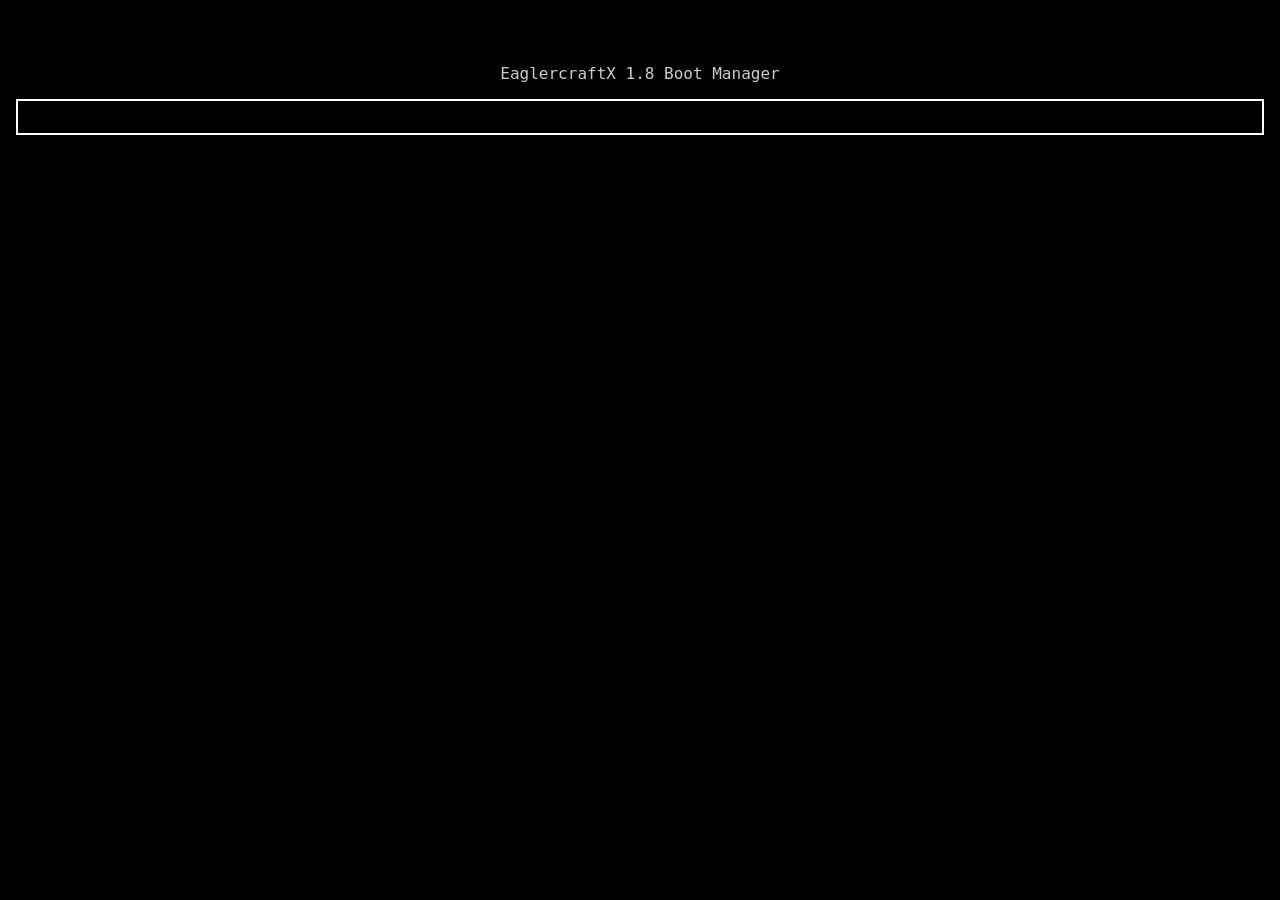
<file: index.html>
<!DOCTYPE html>
<html lang="en">
<head>
<meta charset="UTF-8">
<meta name="viewport" content="width=device-width, initial-scale=1.0">
<title>EaglercraftX Boot Menu Client</title>
<style>body { margin: 0; background: #000; color: #ccc; font-family: ui-monospace, SFMono-Regular, Menlo, Monaco, Consolas, monospace; }
._eaglercraftX_boot_menu { padding: 16px; }
._eaglercraftX_boot_menu_header_title { text-align: center; padding: 32px 0 0; color: #ccc; }
._eaglercraftX_boot_menu_header_link { text-align: center; padding: 8px 0; }
._eaglercraftX_boot_menu_header_link a { color: #66d9ef; text-decoration: underline; }
._eaglercraftX_boot_menu_content_inner { border: 2px solid white; padding: 16px; }
._eaglercraftX_boot_menu_footer_text { color: #ccc; }
</style>
</head>
<body>
<style type="text/css" style="display:none !important;"></style>
<div class="_eaglercraftX_boot_menu">
	<div class="_eaglercraftX_boot_menu_inner">
		<div class="_eaglercraftX_boot_menu_header">
			<p class="_eaglercraftX_boot_menu_header_title">EaglercraftX 1.8 Boot Manager</p>
		</div>
		<div class="_eaglercraftX_boot_menu_content">
			<div class="_eaglercraftX_boot_menu_content_inner">
				<div class="_eaglercraftX_boot_menu_content_view_selection" style="display:none;">
					<div class="_eaglercraftX_boot_menu_content_selection"></div>
				</div>
				<div class="_eaglercraftX_boot_menu_content_view_editor" style="display:none;">
					<div class="_eaglercraftX_boot_menu_launch_conf">
						<div class="_eaglercraftX_boot_menu_launch_conf_inner">
							<div class="_eaglercraftX_boot_menu_launch_conf_item_wide" style="padding: 20px;">
								<p>Profile Name: <input type="text" class="_eaglercraftX_boot_menu_launch_conf_val_profile_name"></p>
							</div>
							<div class="_eaglercraftX_boot_menu_launch_conf_item_wide">
								<div class="_eaglercraftX_boot_menu_launch_conf_item _eaglercraftX_boot_menu_launch_conf_data_format">
									<p>Data Format: <span class="_eaglercraftX_boot_menu_launch_conf_val_data_format">Standard Offline</span></p>
								</div>
								<div class="_eaglercraftX_boot_menu_launch_conf_item _eaglercraftX_boot_menu_launch_conf_launch_type">
									<p>Launch Type:
										<select class="_eaglercraftX_boot_menu_launch_conf_val_launch_type">
											<option class="_eaglercraftX_boot_menu_launch_conf_val_launch_type_opt" value="EAGLERX_SIGNED_V1">EaglercraftX Signed Client</option>
											<option class="_eaglercraftX_boot_menu_launch_conf_val_launch_type_opt" value="EAGLERX_V1">EaglercraftX Standard Offline</option>
											<option class="_eaglercraftX_boot_menu_launch_conf_val_launch_type_opt" value="EAGLER_1_5_V2">Eaglercraft 1.5 (post-22w34a)</option>
											<option class="_eaglercraftX_boot_menu_launch_conf_val_launch_type_opt" value="EAGLER_1_5_V1">Eaglercraft 1.5 (pre-22w34a)</option>
											<option class="_eaglercraftX_boot_menu_launch_conf_val_launch_type_opt" value="EAGLER_BETA_V1">Eaglercraft Beta 1.3</option>
											<option class="_eaglercraftX_boot_menu_launch_conf_val_launch_type_opt" value="PEYTON_V1">PeytonPlayz585 Indev</option>
											<option class="_eaglercraftX_boot_menu_launch_conf_val_launch_type_opt" value="PEYTON_V2">PeytonPlayz585 Alpha/Beta</option>
											<option class="_eaglercraftX_boot_menu_launch_conf_val_launch_type_opt" value="STANDARD_OFFLINE_V1">Standard Offline</option>
										</select>
									</p>
								</div>
								<div class="_eaglercraftX_boot_menu_launch_conf_item _eaglercraftX_boot_menu_launch_conf_join_server" style="display:none;">
									<p>Join Server: <input type="text" class="_eaglercraftX_boot_menu_launch_conf_val_join_server"></p>
								</div>
								<div class="_eaglercraftX_boot_menu_launch_conf_item _eaglercraftX_boot_menu_launch_conf_opts_name" style="display:none;">
									<p>Opt Variable Name: <input type="text" class="_eaglercraftX_boot_menu_launch_conf_val_opts_name"></p>
								</div>
								<div class="_eaglercraftX_boot_menu_launch_conf_item _eaglercraftX_boot_menu_launch_conf_assetsURI" style="display:none;">
									<p>Assets URI Opt: <input type="text" class="_eaglercraftX_boot_menu_launch_conf_val_assetsURI"></p>
								</div>
								<div class="_eaglercraftX_boot_menu_launch_conf_item _eaglercraftX_boot_menu_launch_conf_container" style="display:none;">
									<p>Container ID Opt: <input type="text" class="_eaglercraftX_boot_menu_launch_conf_val_container"></p>
								</div>
								<div class="_eaglercraftX_boot_menu_launch_conf_item _eaglercraftX_boot_menu_launch_conf_main_func" style="display:none;">
									<p>Main function: <input type="text" class="_eaglercraftX_boot_menu_launch_conf_val_main_func"></p>
								</div>
								<div class="_eaglercraftX_boot_menu_launch_conf_item _eaglercraftX_boot_menu_launch_conf_clear_cookies">
									<p>Clear Cookies Before Launch: <input type="checkbox" class="_eaglercraftX_boot_menu_launch_conf_val_clear_cookies"></p>
								</div>
							</div>
						</div>
					</div>
					<textarea class="_eaglercraftX_boot_menu_launch_opt_editor" spellcheck="false"></textarea>
				</div>
				<div class="_eaglercraftX_boot_menu_popup" style="display:none;">
					<div class="_eaglercraftX_boot_menu_popup_inner">
						<div class="_eaglercraftX_boot_menu_popup_view_confirm" style="display:none;">
							<p class="_eaglercraftX_boot_menu_popup_confirm_title"></p>
							<p class="_eaglercraftX_boot_menu_popup_confirm_opts"></p>
						</div>
						<div class="_eaglercraftX_boot_menu_popup_view_selection" style="display:none;">
							<p class="_eaglercraftX_boot_menu_popup_selection_title"></p>
							<div class="_eaglercraftX_boot_menu_popup_selection"></div>
						</div>
						<div class="_eaglercraftX_boot_menu_popup_view_input" style="display:none;">
							<p class="_eaglercraftX_boot_menu_popup_input_title"></p>
							<p class="_eaglercraftX_boot_menu_popup_input_val_container"><input class="_eaglercraftX_boot_menu_popup_input_val" type="text"></p>
							<p class="_eaglercraftX_boot_menu_popup_input_opts"><span class="_eaglercraftX_boot_menu_popup_input_opt _eaglercraftX_boot_menu_popup_input_opt_cancel">&nbsp;&lt;&nbsp;Cancel&nbsp;&gt;&nbsp;</span> &emsp; <span class="_eaglercraftX_boot_menu_popup_input_opt _eaglercraftX_boot_menu_popup_input_opt_done _eaglercraftX_boot_menu_popup_input_opt_selected">&nbsp;&lt;&nbsp;Done&nbsp;&gt;&nbsp;</span></p>
						</div>
					</div>
				</div>
			</div>
		</div>
		<div class="_eaglercraftX_boot_menu_footer">
			<p class="_eaglercraftX_boot_menu_footer_text _eaglercraftX_boot_menu_footer_text_boot_select" style="display:none;">Use the &uarr; and &darr; keys to select which entry is highlighted.<br>Press enter to boot the selected client, `e' to edit eaglercraft opts before booting, or ESC to exit and boot normally.</p>
			<p class="_eaglercraftX_boot_menu_footer_text _eaglercraftX_boot_menu_footer_text_boot_select_count" style="display:none;">Use the &uarr; and &darr; keys to select which entry is highlighted.<br>Press enter to boot the selected client, `e' to edit eaglercraft opts before booting.<br>The first option will be executed in <span class="_eaglercraftX_boot_menu_footer_text_boot_countdown">0</span> seconds. Press any key to cancel.</p>
			<p class="_eaglercraftX_boot_menu_footer_text _eaglercraftX_boot_menu_footer_text_menu_select" style="display:none;">Use the &uarr; and &darr; keys to select which entry is highlighted.<br>Press enter to select, or ESC return to the previous screen.</p>
			<p class="_eaglercraftX_boot_menu_footer_text _eaglercraftX_boot_menu_footer_text_opts_editor" style="display:none;">Press CTRL+SHIFT to open editor menu.<br>Press CTRL+ENTER to boot, or ESC return to the previous menu.</p>
			<p class="_eaglercraftX_boot_menu_footer_text _eaglercraftX_boot_menu_footer_text_opts_editor_alt" style="display:none;">Press CTRL+SHIFT to open editor menu.<br>Press CTRL+ENTER to save, or ESC return to the previous menu.</p>
			<p class="_eaglercraftX_boot_menu_footer_text _eaglercraftX_boot_menu_footer_text_boot_order" style="display:none;">Use the &uarr; and &darr; keys to select which entry is highlighted.<br>Press CTRL+&uarr; and CTRL+&darr; to adjust item order, or ESC to cancel.</p>
		</div>
	</div>
</div>
</body>
</html>
</file>
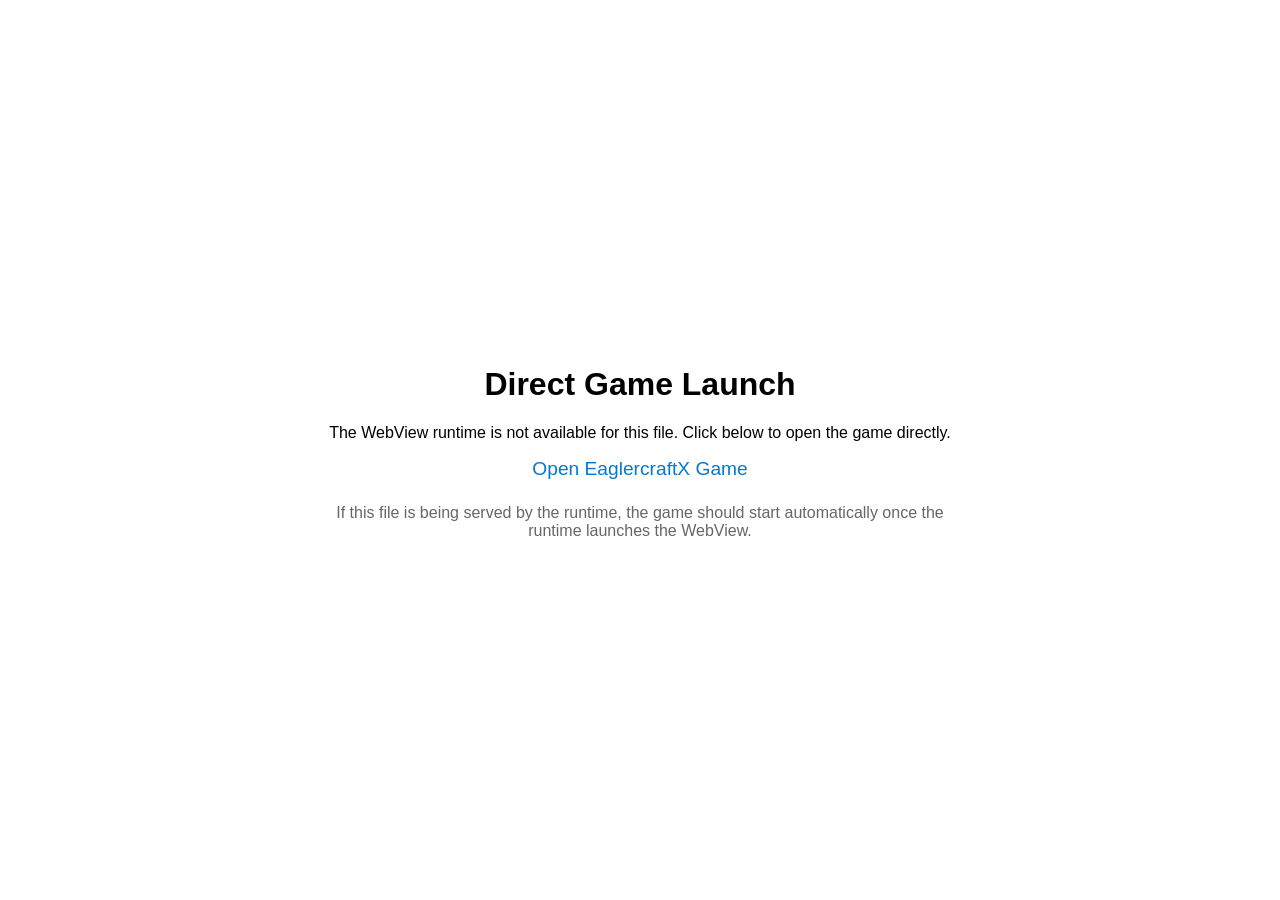
<file: desktopRuntime/RTWebViewClient.html>
<!DOCTYPE html>

<!--
Copyright (c) 2024 lax1dude. All Rights Reserved.

THIS SOFTWARE IS PROVIDED BY THE COPYRIGHT HOLDERS AND CONTRIBUTORS "AS IS" AND
ANY EXPRESS OR IMPLIED WARRANTIES, INCLUDING, BUT NOT LIMITED TO, THE IMPLIED
WARRANTIES OF MERCHANTABILITY AND FITNESS FOR A PARTICULAR PURPOSE ARE DISCLAIMED.
IN NO EVENT SHALL THE COPYRIGHT HOLDER OR CONTRIBUTORS BE LIABLE FOR ANY DIRECT,
INDIRECT, INCIDENTAL, SPECIAL, EXEMPLARY, OR CONSEQUENTIAL DAMAGES (INCLUDING, BUT
NOT LIMITED TO, PROCUREMENT OF SUBSTITUTE GOODS OR SERVICES; LOSS OF USE, DATA, OR
PROFITS; OR BUSINESS INTERRUPTION) HOWEVER CAUSED AND ON ANY THEORY OF LIABILITY,
WHETHER IN CONTRACT, STRICT LIABILITY, OR TORT (INCLUDING NEGLIGENCE OR OTHERWISE)
ARISING IN ANY WAY OUT OF THE USE OF THIS SOFTWARE, EVEN IF ADVISED OF THE
POSSIBILITY OF SUCH DAMAGE.
-->

<html style="width:100%;height:100%;">
	<head>
		<meta charset="UTF-8" />
		<meta name="viewport" content="width=device-width, initial-scale=1.0" />
		<title>Eaglercraft Desktop Runtime</title>
		<link type="image/png" rel="shortcut icon" id="vigg" href="[data-uri]" />
		<script type="text/javascript">
			"use strict";
			(function() {
				var webSocketURI = "${client_websocket_uri}";
				var gameFallbackURL = "../javascript/index.html";
				if(webSocketURI === ("$" + "{client_websocket_uri}")) {
					window.addEventListener("load", function() {
						var body = document.body;
						body.style.margin = "0";
						body.style.fontFamily = "sans-serif";
						body.style.display = "flex";
						body.style.alignItems = "center";
						body.style.justifyContent = "center";
						body.style.height = "100vh";
						body.innerHTML = "<div style='text-align:center;max-width:650px;padding:24px;'><h1>Direct Game Launch</h1><p>The WebView runtime is not available for this file. Click below to open the game directly.</p><p><a href='" + gameFallbackURL + "' style='font-size:1.2em;color:#0078D7;text-decoration:none;'>Open EaglercraftX Game</a></p><p style='margin-top:24px;color:#666;'>If this file is being served by the runtime, the game should start automatically once the runtime launches the WebView.</p></div>";
					});
					return;
				}
				var eaglercraftXOpts = {eaglercraftXOpts};
				var cspAttrSupport = false;
				var checkSupport = function() {
					if(eaglercraftXOpts.forceWebViewSupport) {
						cspAttrSupport = true;
						return true;
					}else {
						var tempIFrameElement = document.createElement("iframe");
						cspAttrSupport = eaglercraftXOpts.enableWebViewCSP && (typeof tempIFrameElement.csp === "string");
						return (typeof tempIFrameElement.allow === "string") && (typeof tempIFrameElement.sandbox === "object");
					}
				};
				var supported = false;
				try {
					supported = checkSupport();
				}catch(ex) {
					supported = false;
				}
				console.log("CSP attribute support detected as " + cspAttrSupport);
				if(!supported) {
					console.error("Required IFrame safety features are not supported!");
					window.addEventListener("load", function() {
						document.getElementById("view_loading").style.display = "none";
						document.getElementById("view_safety_error").style.display = "block";
					});
					return;
				}
				var websocketInstance = null;
				var hasOpened = false;
				var webviewOptions = null;
				var webviewResetSerial = 0;
				var hasErrored = false;
				var hasRegisteredOnMsgHandler = false;
				var currentMessageHandler = null;
				var currentIFrame = null;
				var currentMessageChannelName = null;
				var elements = {};
				var loadElements = function() {
					var jsel = document.getElementsByClassName("__jsel");
					for(var i = 0; i < jsel.length; ++i) {
						var el = jsel[i];
						if(el.id.length > 0) {
							elements[el.id] = el;
						}
					}
				};
				function loadEagtekIcon() {
					var faviconSrc = document.getElementById("vigg").href;
					var imgElements = document.getElementsByClassName("eagtek_icon");
					for(var i = 0; i < imgElements.length; ++i) {
						imgElements[i].src = faviconSrc;
					}
				}
				function setupElementListeners() {
					elements.button_allow.addEventListener("click", function() {
						if(websocketInstance !== null) {
							if(elements.chkbox_remember.checked) {
								websocketInstance.send(JSON.stringify({$:7,perm:"ALLOW"}));
							}
							beginShowingDirect();
						}
					});
					elements.button_block.addEventListener("click", function() {
						if(websocketInstance !== null) {
							if(elements.chkbox_remember.checked) {
								websocketInstance.send(JSON.stringify({$:7,perm:"BLOCK"}));
							}
							beginShowingContentBlocked();
						}
					});
					elements.button_re_evaluate.addEventListener("click", function() {
						if(websocketInstance !== null) {
							websocketInstance.send(JSON.stringify({$:7,perm:"NOT_SET"}));
							beginShowingEnableJavaScript();
						}
					});
				}
				window.specialHack = function() {
					if(websocketInstance !== null) {
						websocketInstance.send(JSON.stringify({$:7,perm:"NOT_SET"}));
					}
				};
				var handleHandshake = function(pkt) {
					webviewOptions = {};
					webviewOptions.contentMode = pkt.contentMode || "BLOB_BASED";
					webviewOptions.fallbackTitle = pkt.fallbackTitle || "Server Info";
					document.title = webviewOptions.fallbackTitle + " - Eaglercraft Desktop Runtime";
					webviewOptions.scriptEnabled = !!pkt.scriptEnabled;
					webviewOptions.strictCSPEnable = !!pkt.strictCSPEnable || false;
					webviewOptions.serverMessageAPIEnabled = !!pkt.serverMessageAPIEnabled;
					webviewOptions.url = pkt.url;
					webviewOptions.blob = pkt.blob;
					webviewOptions.hasApprovedJS = pkt.hasApprovedJS || "NOT_SET";
					if(webviewOptions.scriptEnabled) {
						if(webviewOptions.hasApprovedJS === "NOT_SET") {
							beginShowingEnableJavaScript();
						}else if(webviewOptions.hasApprovedJS === "ALLOW") {
							beginShowingDirect();
						}else if(webviewOptions.hasApprovedJS === "BLOCK") {
							beginShowingContentBlocked();
						}else {
							setErrored("Unknown JS permission state: " + webviewOptions.hasApprovedJS);
						}
					}else {
						beginShowingDirect();
					}
				};
				var handleServerError = function(pkt) {
					console.error("Recieved error from server: " + pkt.msg);
					setErrored(pkt.msg);
				};
				var handleServerWebViewStrMsg = function(pkt) {
					var w;
					if(currentMessageChannelName !== null && currentIFrame !== null && (w = currentIFrame.contentWindow) !== null) {
						w.postMessage({ver:1,channel:currentMessageChannelName,type:"string",data:pkt.msg}, "*");
					}else {
						console.error("Server tried to send the WebView a message, but the message channel is not open!");
					}
				};
				var handleServerWebViewBinMsg = function(arr) {
					var w;
					if(currentMessageChannelName !== null && currentIFrame !== null && (w = currentIFrame.contentWindow) !== null) {
						w.postMessage({ver:1,channel:currentMessageChannelName,type:"binary",data:arr}, "*");
					}else {
						console.error("Server tried to send the WebView a message, but the message channel is not open!");
					}
				};
				var hideAllViews = function() {
					if(currentIFrame !== null) {
						++webviewResetSerial;
						if(currentIFrame.parentNode) currentIFrame.parentNode.removeChild(currentIFrame);
						currentIFrame = null;
					}
					elements.view_loading.style.display = "none";
					elements.view_iframe.style.display = "none";
					elements.view_allow_javascript.style.display = "none";
					elements.view_javascript_blocked.style.display = "none";
					elements.view_safety_error.style.display = "none";
				};
				var setErrored = function(str) {
					if(hasErrored) return;
					hasErrored = true;
					hideAllViews();
					elements.loading_text.style.color = "#CC0000";
					elements.loading_text.innerText = str;
					elements.view_loading.style.display = "block";
					if(websocketInstance !== null) {
						websocketInstance.close();
						websocketInstance = null;
					}
				};
				var registerMessageHandler = function() {
					if(!hasRegisteredOnMsgHandler) {
						hasRegisteredOnMsgHandler = true;
						window.addEventListener("message", function(evt) {
							if(currentIFrame !== null && currentMessageHandler !== null && evt.source === currentIFrame.contentWindow) {
								currentMessageHandler(evt);
							}
						});
					}
				};
				var beginShowingDirect = function() {
					if(hasErrored) return;
					hideAllViews();
					if(!eaglercraftXOpts.forceWebViewSupport) {
						try {
							currentIFrame = document.createElement("iframe");
							currentIFrame.allow = "";
							if(currentIFrame.allow != "") throw "Failed to set allow to \"\"";
							currentIFrame.referrerPolicy = "strict-origin";
							var requiredSandboxTokens = [ "allow-downloads" ];
							if(webviewOptions.scriptEnabled) {
								requiredSandboxTokens.push("allow-scripts");
								requiredSandboxTokens.push("allow-pointer-lock");
							}
							currentIFrame.sandbox = requiredSandboxTokens.join(" ");
							for(var i = 0; i < requiredSandboxTokens.length; ++i) {
								if(!currentIFrame.sandbox.contains(requiredSandboxTokens[i])) {
									throw ("Failed to set sandbox attribute: " + requiredSandboxTokens[i]);
								}
							}
							var sbox = currentIFrame.sandbox;
							for(var i = 0; i < sbox.length; ++i) {
								if(!requiredSandboxTokens.includes(sbox.item(i))) {
									throw ("Unknown sandbox attribute detected: " + sbox.item(i));
								}
							}
						}catch(ex) {
							if(typeof ex === "string") {
								console.error("Caught safety error: " + ex);
								beginShowingSafetyError();
							}else {webviewOptions
								console.error("Fatal error while creating iframe!");
								console.error(ex);
								setErrored("Fatal error while creating iframe!");
							}
							return;
						}
					}else {
						currentIFrame = document.createElement("iframe");
						try {
							currentIFrame.allow = "";
						}catch(ex) {
						}
						try {
							currentIFrame.referrerPolicy = "strict-origin";
						}catch(ex) {
						}
						try {
							var sandboxTokens = [ "allow-downloads", "allow-same-origin" ];
							if(webviewOptions.scriptEnabled) {
								sandboxTokens.push("allow-scripts");
								sandboxTokens.push("allow-pointer-lock");
							}
							currentIFrame.sandbox = sandboxTokens.join(" ");
						}catch(ex) {
						}
					}
					currentIFrame.credentialless = true;
					currentIFrame.loading = "lazy";
					var cspWarn = false;
					if(webviewOptions.contentMode === "BLOB_BASED") {
						if(cspAttrSupport && eaglercraftXOpts.enableWebViewCSP) {
							if(typeof currentIFrame.csp === "string") {
								var csp = "default-src 'none';";
								var protos = (webviewOptions.strictCSPEnable ? "" : " http: https:");
								if(webviewOptions.scriptEnabled) {
									csp += (" script-src 'unsafe-eval' 'unsafe-inline' data: blob:" + protos + ";");
									csp += (" style-src 'unsafe-eval' 'unsafe-inline' data: blob:" + protos + ";");
									csp += (" img-src data: blob:" + protos + ";");
									csp += (" font-src data: blob:" + protos + ";");
									csp += (" child-src data: blob:" + protos + ";");
									csp += (" frame-src data: blob:;");
									csp += (" media-src data: mediastream: blob:" + protos + ";");
									csp += (" connect-src data: blob:" + protos + ";");
									csp += (" worker-src data: blob:" + protos + ";");
								}else {
									csp += (" style-src data: 'unsafe-inline'" + protos + ";");
									csp += (" img-src data:" + protos + ";");
									csp += (" font-src data:" + protos + ";");
									csp += (" media-src data:" + protos + ";");
								}
								currentIFrame.csp = csp;
							}else {
								console.error("This browser does not support CSP attribute on iframes! (try Chrome)");
								cspWarn = true;
							}
						}else {
							cspWarn = true;
						}
						if(cspWarn && webviewOptions.strictCSPEnable) {
							console.error("Strict CSP was requested for this webview, but that feature is not available!");
						}
					}else {
						cspWarn = true;
					}
					currentIFrame.style.border = "none";
					currentIFrame.style.backgroundColor = "white";
					currentIFrame.style.width = "100%";
					currentIFrame.style.height = "100%";
					elements.view_iframe.appendChild(currentIFrame);
					elements.view_iframe.style.display = "block";
					if(webviewOptions.contentMode === "BLOB_BASED") {
						currentIFrame.srcdoc = webviewOptions.blob;
					}else {
						currentIFrame.src = webviewOptions.url;
					}
					currentIFrame.focus();
					if(webviewOptions.scriptEnabled && webviewOptions.serverMessageAPIEnabled) {
						var resetSer = webviewResetSerial;
						var curIFrame = currentIFrame;
						registerMessageHandler();
						currentMessageHandler = function(evt) {
							if(resetSer === webviewResetSerial && curIFrame === currentIFrame) {
								handleMessageRawFromFrame(evt.data);
							}
						};
					}
				};
				var handleMessageRawFromFrame = function(obj) {
					if(hasErrored) return;
					if((typeof obj === "object") && (obj.ver === 1) && ((typeof obj.channel === "string") && obj.channel.length > 0)) {
						if(typeof obj.open === "boolean") {
							sendMessageEnToServer(obj.open, obj.channel);
							return;
						}else if(typeof obj.data === "string") {
							sendMessageToServerStr(obj.channel, obj.data);
							return;
						}else if(obj.data instanceof ArrayBuffer) {
							sendMessageToServerBin(obj.channel, obj.data);
							return;
						}
					}
					console.error("WebView sent an invalid message!");	
				};
				var sendMessageEnToServer = function(messageChannelOpen, channelName) {
					if(channelName.length > 255) {
						console.error("WebView tried to " + (messageChannelOpen ? "open" : "close") + " a channel, but channel name is too long, max is 255 characters!");
						return;
					}
					if(messageChannelOpen && currentMessageChannelName !== null) {
						console.error("WebView tried to open channel, but a channel is already open!");
						sendMessageEnToServer(false, currentMessageChannelName);
					}
					if(!messageChannelOpen && currentMessageChannelName !== null && currentMessageChannelName === channelName) {
						console.error("WebView tried to close the wrong channel!");
					}
					if(!messageChannelOpen && currentMessageChannelName === null) {
						console.error("WebView tried to close channel, but the channel is not open!");
						return;
					}
					if(websocketInstance !== null) {
						if(messageChannelOpen) {
							websocketInstance.send(JSON.stringify({$:3,channel:channelName}));
							console.log("WebView opened message channel to server: \"" + channelName + "\"");
							currentMessageChannelName = channelName;
						}else {
							websocketInstance.send(JSON.stringify({$:4}));
							console.log("WebView closed message channel to server: \"" + currentMessageChannelName + "\"");
							currentMessageChannelName = null;
						}
					}else {
						console.error("WebView tried to send a message, but no websocket is open!");
					}
				};
				var sendMessageToServerStr = function(channelName, msg) {
					if(channelName.length > 255) {
						console.error("WebView tried to send a message packet, but channel name is too long, max is 255 characters!");
						return;
					}
					if(channelName !== currentMessageChannelName) {
						console.error("WebView tried to send a message packet, but the channel is not open!");
						return;
					}
					if(websocketInstance !== null) {	
						websocketInstance.send(JSON.stringify({$:5,msg:msg}));
					}else {
						console.error("WebView tried to send a message, but no callback for sending packets is set!");
					}
				};
				var sendMessageToServerBin = function(channelName, msg) {
					if(channelName.length > 255) {
						console.error("WebView tried to send a message packet, but channel name is too long, max is 255 characters!");
						return;
					}
					if(channelName !== currentMessageChannelName) {
						console.error("WebView tried to send a message packet, but the channel is not open!");
						return;
					}
					if(websocketInstance !== null) {
						websocketInstance.send(msg);
					}else {
						console.error("WebView tried to send a message, but no callback for sending packets is set!");
					}
				};
				var beginShowingEnableJavaScript = function() {
					if(hasErrored) return;
					hideAllViews();
					if(webviewOptions.contentMode !== "BLOB_BASED") {
						elements.strict_csp_value.innerText = "Impossible";
						elements.strict_csp_value.style.color = "red";
					}else if(!cspAttrSupport || !eaglercraftXOpts.enableWebViewCSP) {
						elements.strict_csp_value.innerText = "Unsupported";
						elements.strict_csp_value.style.color = "red";
					}else if(webviewOptions.strictCSPEnable) {
						elements.strict_csp_value.innerText = "Enabled";
						elements.strict_csp_value.style.color = "green";
					}else {
						elements.strict_csp_value.innerText = "Disabled";
						elements.strict_csp_value.style.color = "red";
					}
					if(webviewOptions.serverMessageAPIEnabled) {
						elements.message_api_value.innerText = "Enabled";
						elements.message_api_value.style.color = "red";
					}else {
						elements.message_api_value.innerText = "Disabled";
						elements.message_api_value.style.color = "green";
					}
					elements.view_allow_javascript.style.display = "block";
				};
				var beginShowingContentBlocked = function() {
					if(hasErrored) return;
					hideAllViews();
					elements.view_javascript_blocked.style.display = "block";
				};
				var beginShowingSafetyError = function() {
					if(hasErrored) return;
					hasErrored = true;
					hideAllViews();
					elements.view_safety_error.style.display = "block";
				};
				window.addEventListener("load", function() {
					loadElements();
					loadEagtekIcon();
					setupElementListeners();
					websocketInstance = new WebSocket(webSocketURI);
					websocketInstance.binaryType = "arraybuffer";
					websocketInstance.addEventListener("open", function(evt) {
						console.log("Connection to server opened");
						hasOpened = true;
						websocketInstance.send(JSON.stringify({$:0,cspSupport:cspAttrSupport}));
					});
					websocketInstance.addEventListener("message", function(evt) {
						try {
							if(typeof evt.data === "string") {
								var pkt = JSON.parse(evt.data);
								if(typeof pkt.$ !== "number") {
									throw "Packet type is invalid";
								}
								if(webviewOptions === null) {
									if(pkt.$ === 1) {
										handleHandshake(pkt);
									}else if(pkt.$ === 2) {
										handleServerError(pkt);
									}else {
										throw "Unknown packet type " + pkt.$ + " for state handshake!"
									}
								}else {
									if(pkt.$ === 2) {
										handleServerError(pkt);
									}else if(pkt.$ === 6) {
										handleServerWebViewStrMsg(pkt);
									}else {
										throw "Unknown packet type " + pkt.$ + " for state open!"
									}
								}
							}else {
								handleServerWebViewBinMsg(evt.data);
							}
						}catch(ex) {
							console.error("Caught exception processing message from server!");
							console.error(ex);
						}
					});
					websocketInstance.addEventListener("close", function(evt) {
						websocketInstance = null;
						setErrored("Connection to EaglercraftX client lost!");
					});
					websocketInstance.addEventListener("error", function(evt) {
						console.error("WebSocket error: " + evt);
					});
				});
			})();
		</script>
	</head>
	<body style="margin:0px;width:100%;height:100%;overflow:hidden;font-family:sans-serif;user-select:none;">
		<div id="view_loading" style="width:100%;height:100%;display:block;" class="__jsel">
			<div style="padding-top:13vh;">
				<h2 style="text-align:center;" id="loading_text" class="__jsel">Please Wait...</h2>
			</div>
		</div>
		<div id="view_iframe" style="width:100%;height:100%;display:none;" class="__jsel">
		</div>
		<div id="view_allow_javascript" style="width:100%;height:100%;display:none;" class="__jsel">
			<div style="padding-top:13vh;">
				<div style="margin:auto;max-width:450px;border:6px double black;text-align:center;padding:20px;">
					<h2><img width="32" height="32" style="vertical-align:middle;" class="eagtek_icon">&emsp;Allow JavaScript</h2>
					<p style="font-family:monospace;text-decoration:underline;word-wrap:break-word;" id="target_url"></p>
					<h4 style="line-height:1.4em;">Strict CSP: <span id="strict_csp_value" class="__jsel"></span>&ensp;|&ensp;Message API: <span id="message_api_value" class="__jsel"></span></h4>
					<p><input id="chkbox_remember" type="checkbox" class="__jsel" checked> Remember my choice</p>
					<p><button style="font-size:1.5em;" id="button_allow" class="__jsel">Allow</button>&emsp;<button style="font-size:1.5em;" id="button_block" class="__jsel">Block</button></p>
				</div>
			</div>
		</div>
		<div id="view_javascript_blocked" style="width:100%;height:100%;display:none;" class="__jsel">
			<div style="padding-top:13vh;">
				<h1 style="text-align:center;"><img width="48" height="48" style="vertical-align:middle;" class="eagtek_icon">&emsp;Content Blocked</h1>
				<h4 style="text-align:center;">You chose to block JavaScript execution for this embed</h4>
				<p style="text-align:center;"><button style="font-size:1.0em;" id="button_re_evaluate" class="__jsel">Re-evaluate</button></p>
			</div>
		</div>
		<div id="view_safety_error" style="width:100%;height:100%;display:none;" class="__jsel">
			<div style="padding-top:13vh;">
				<h1 style="text-align:center;"><img width="48" height="48" style="vertical-align:middle;" class="eagtek_icon">&emsp;IFrame Safety Error</h1>
				<h4 style="text-align:center;">The content cannot be displayed safely!</h4>
				<h4 style="text-align:center;">Check console for more details</h4>
			</div>
		</div>
	</body>
</html>
</file>
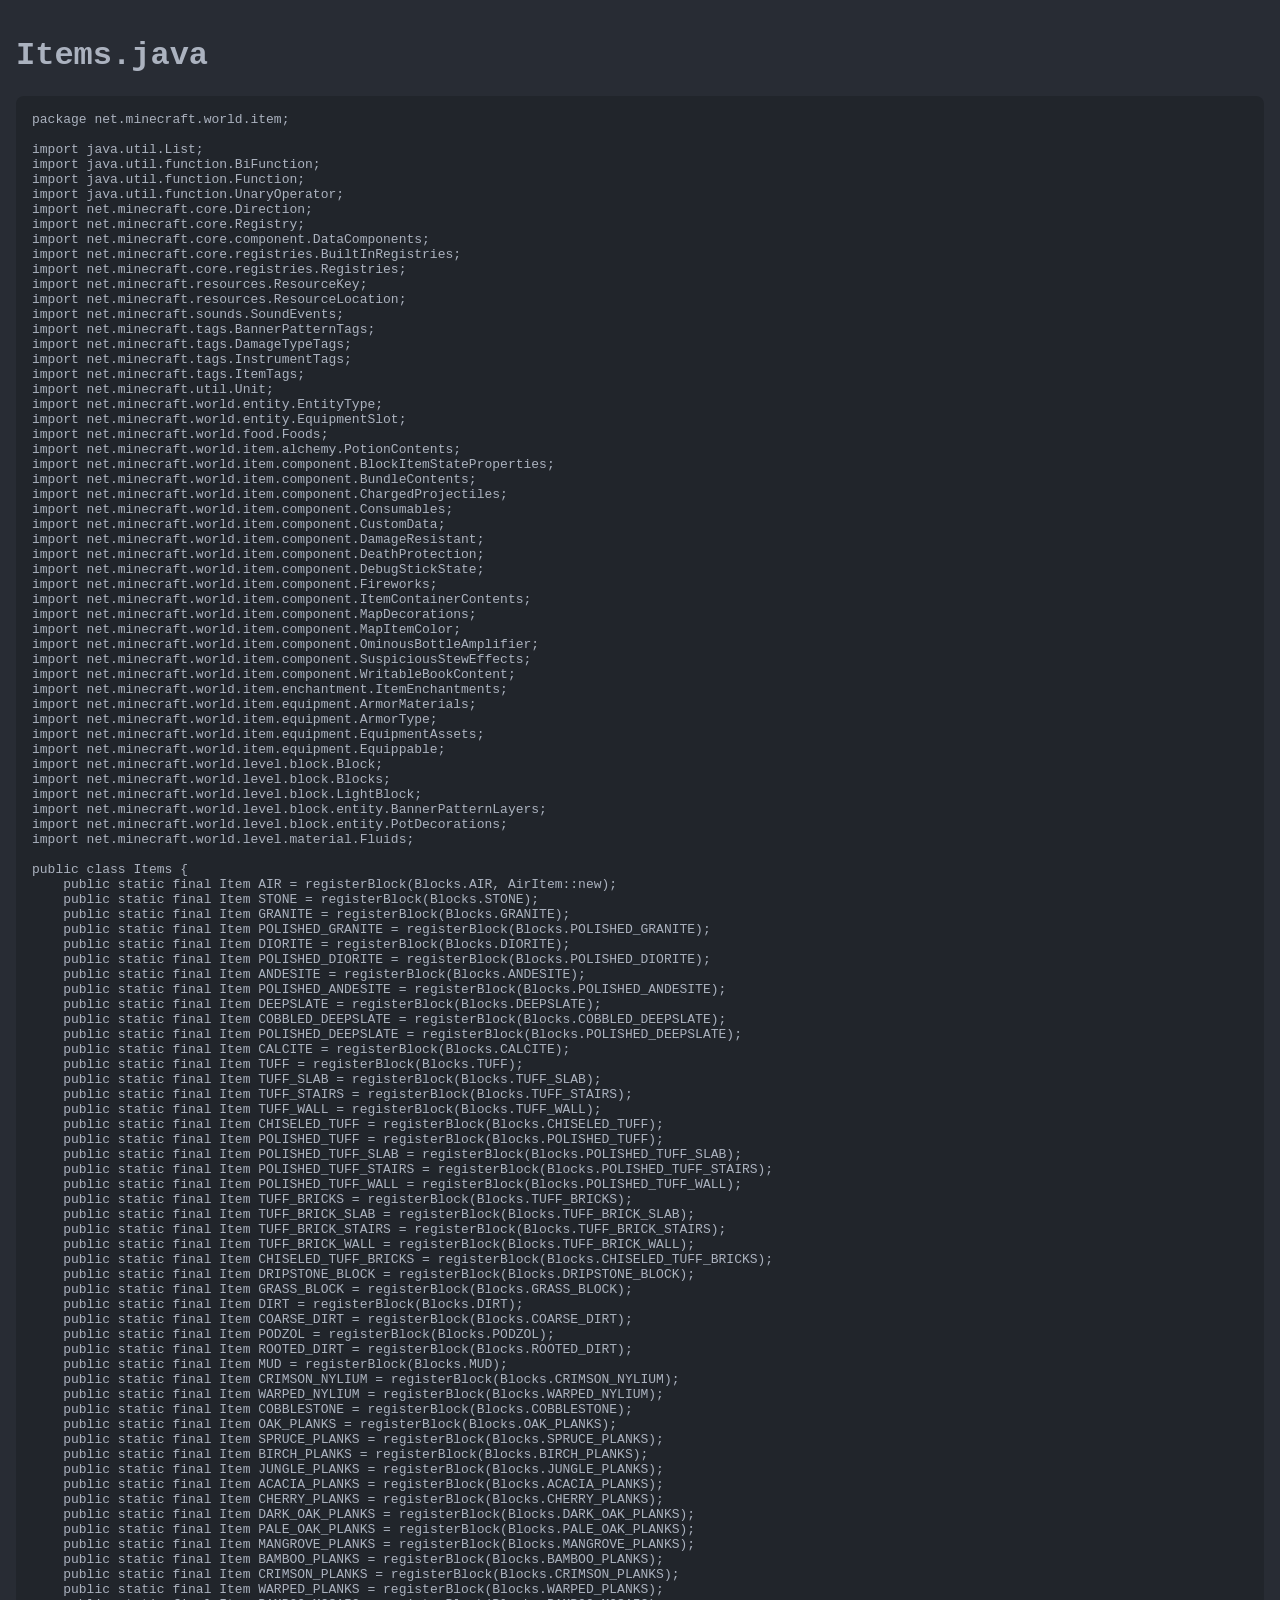
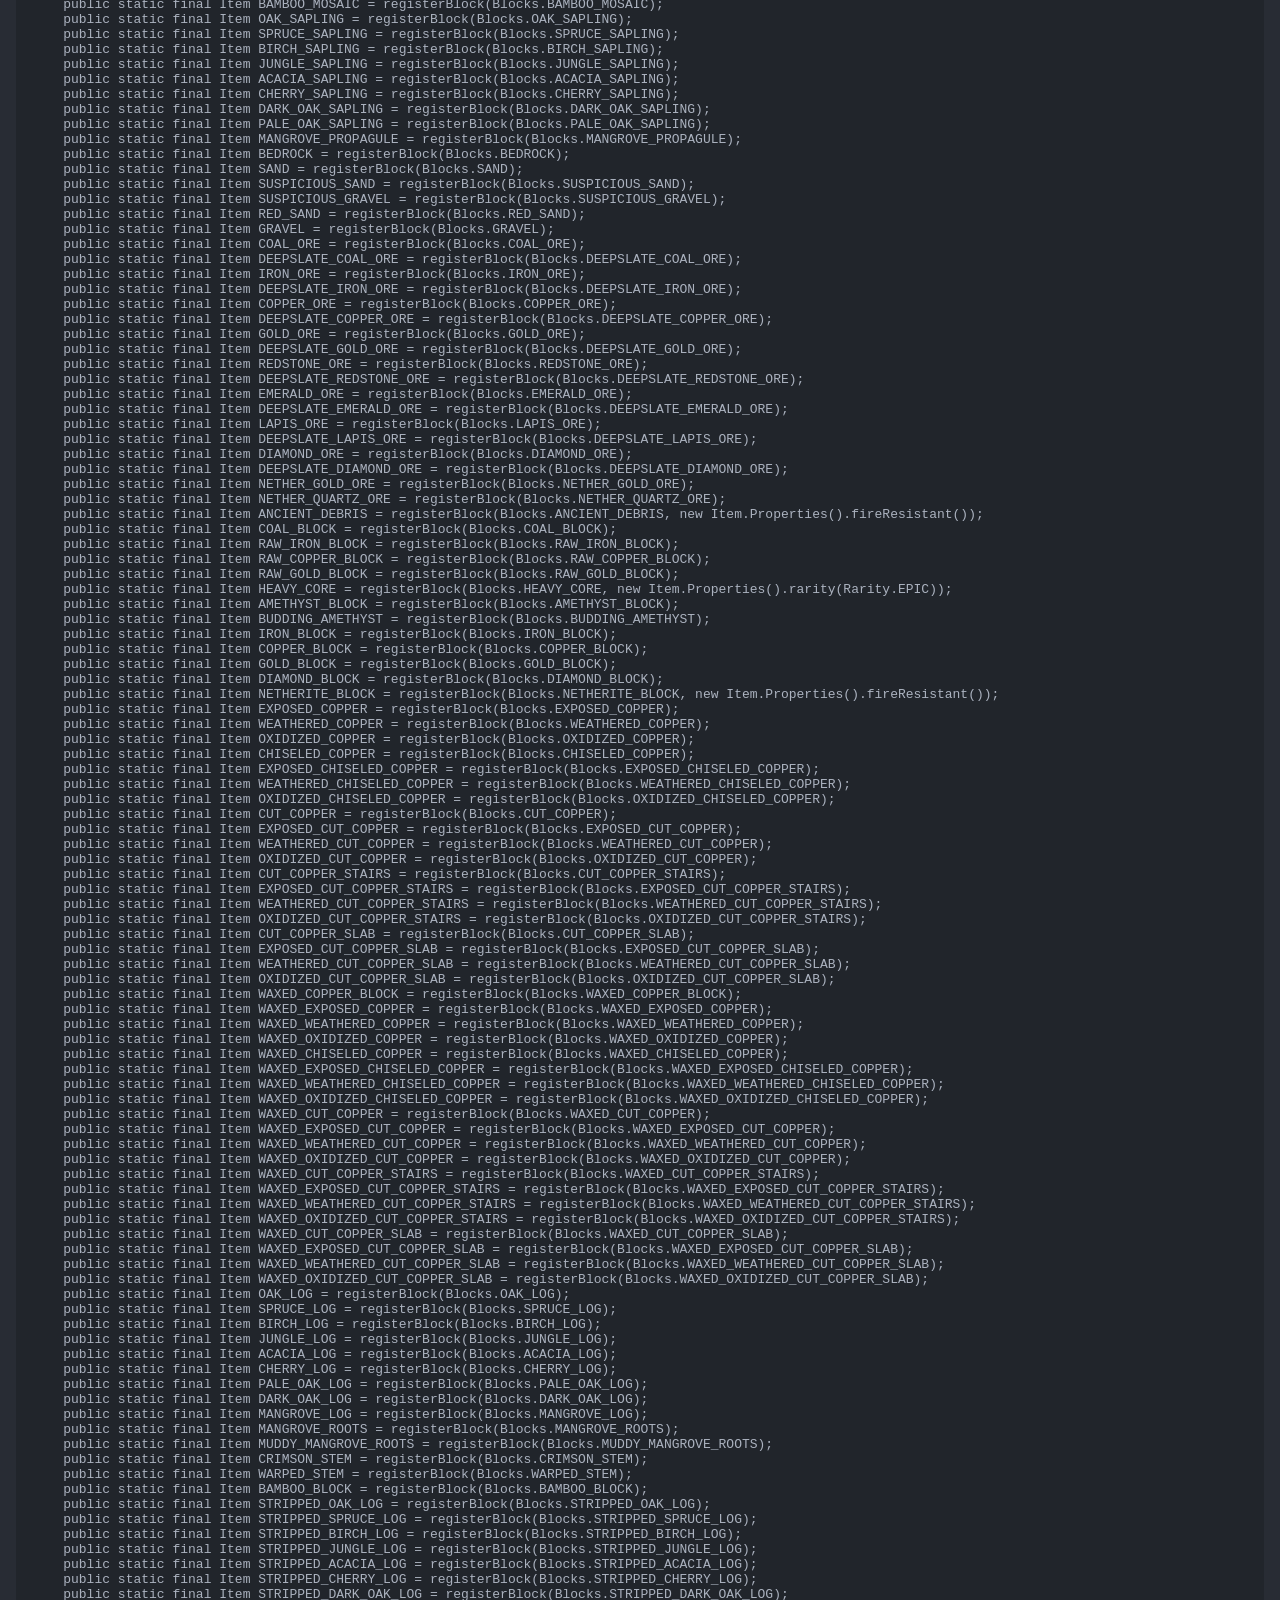
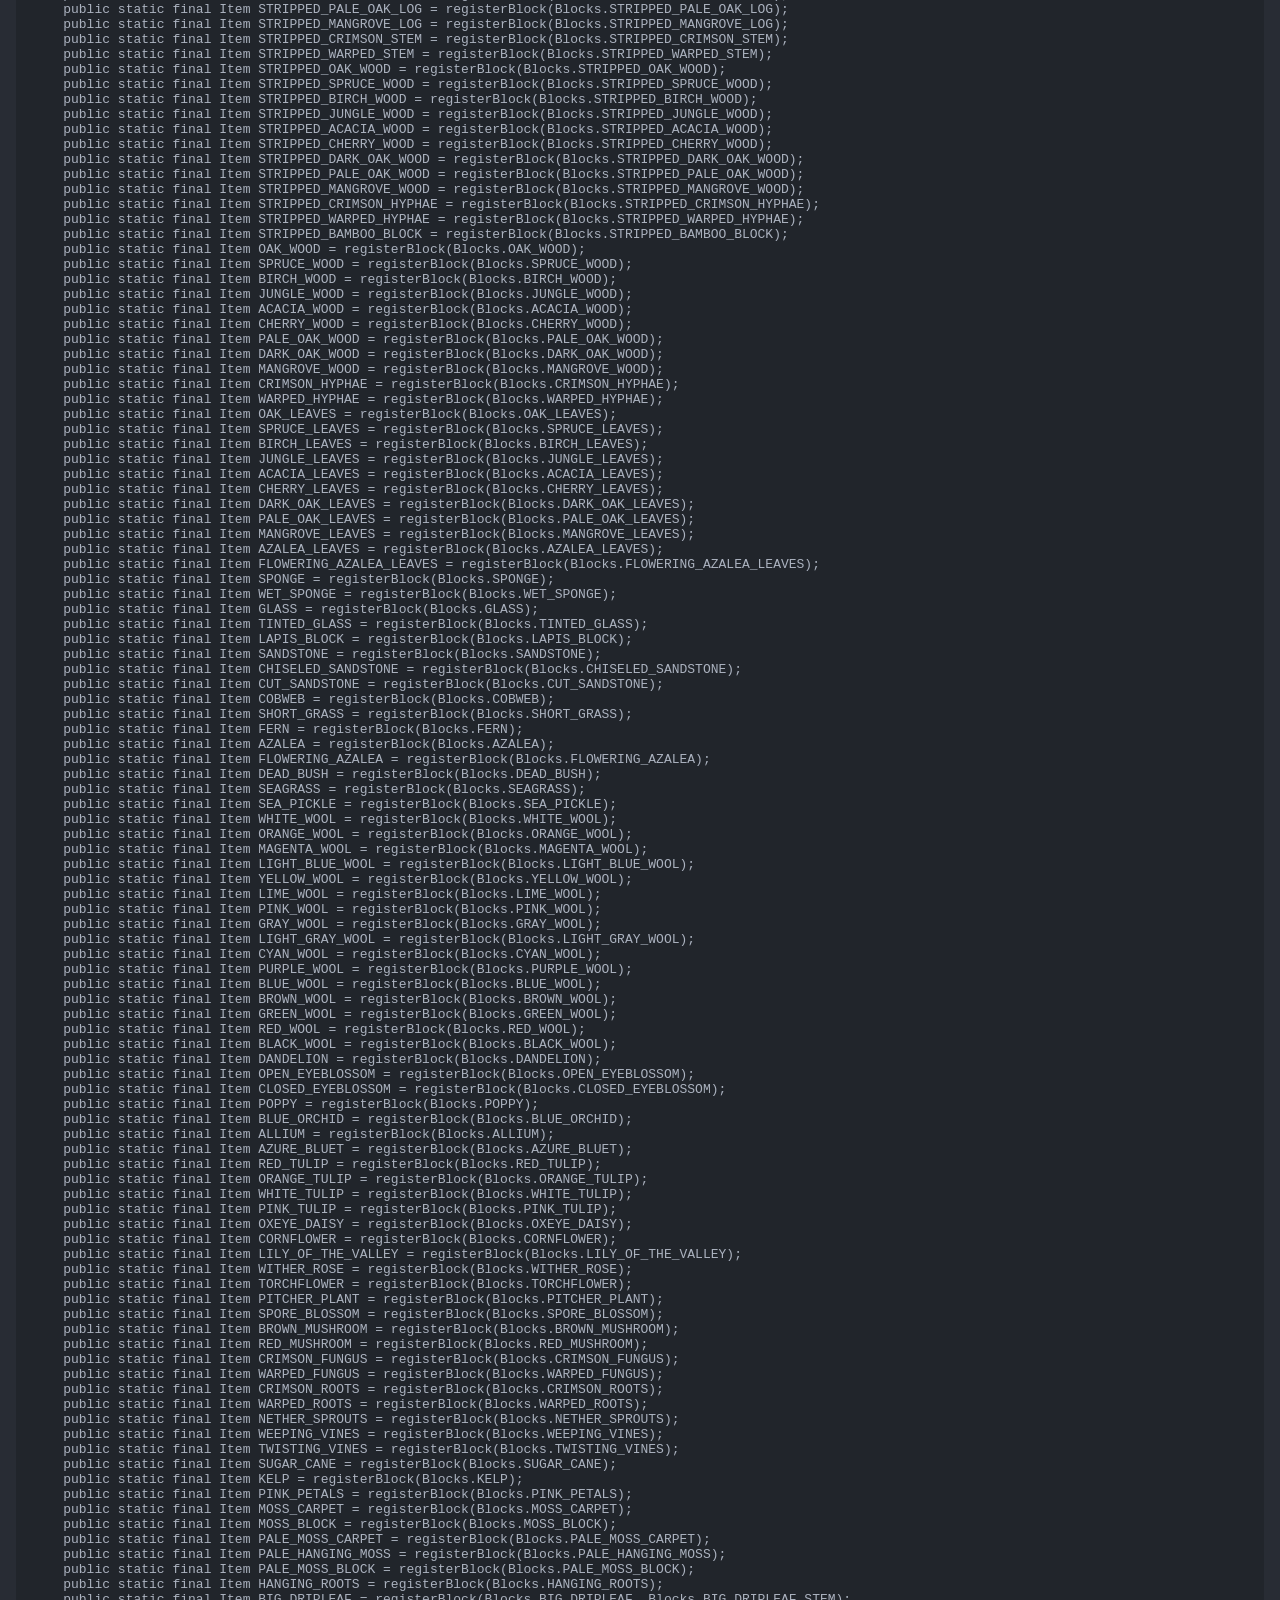
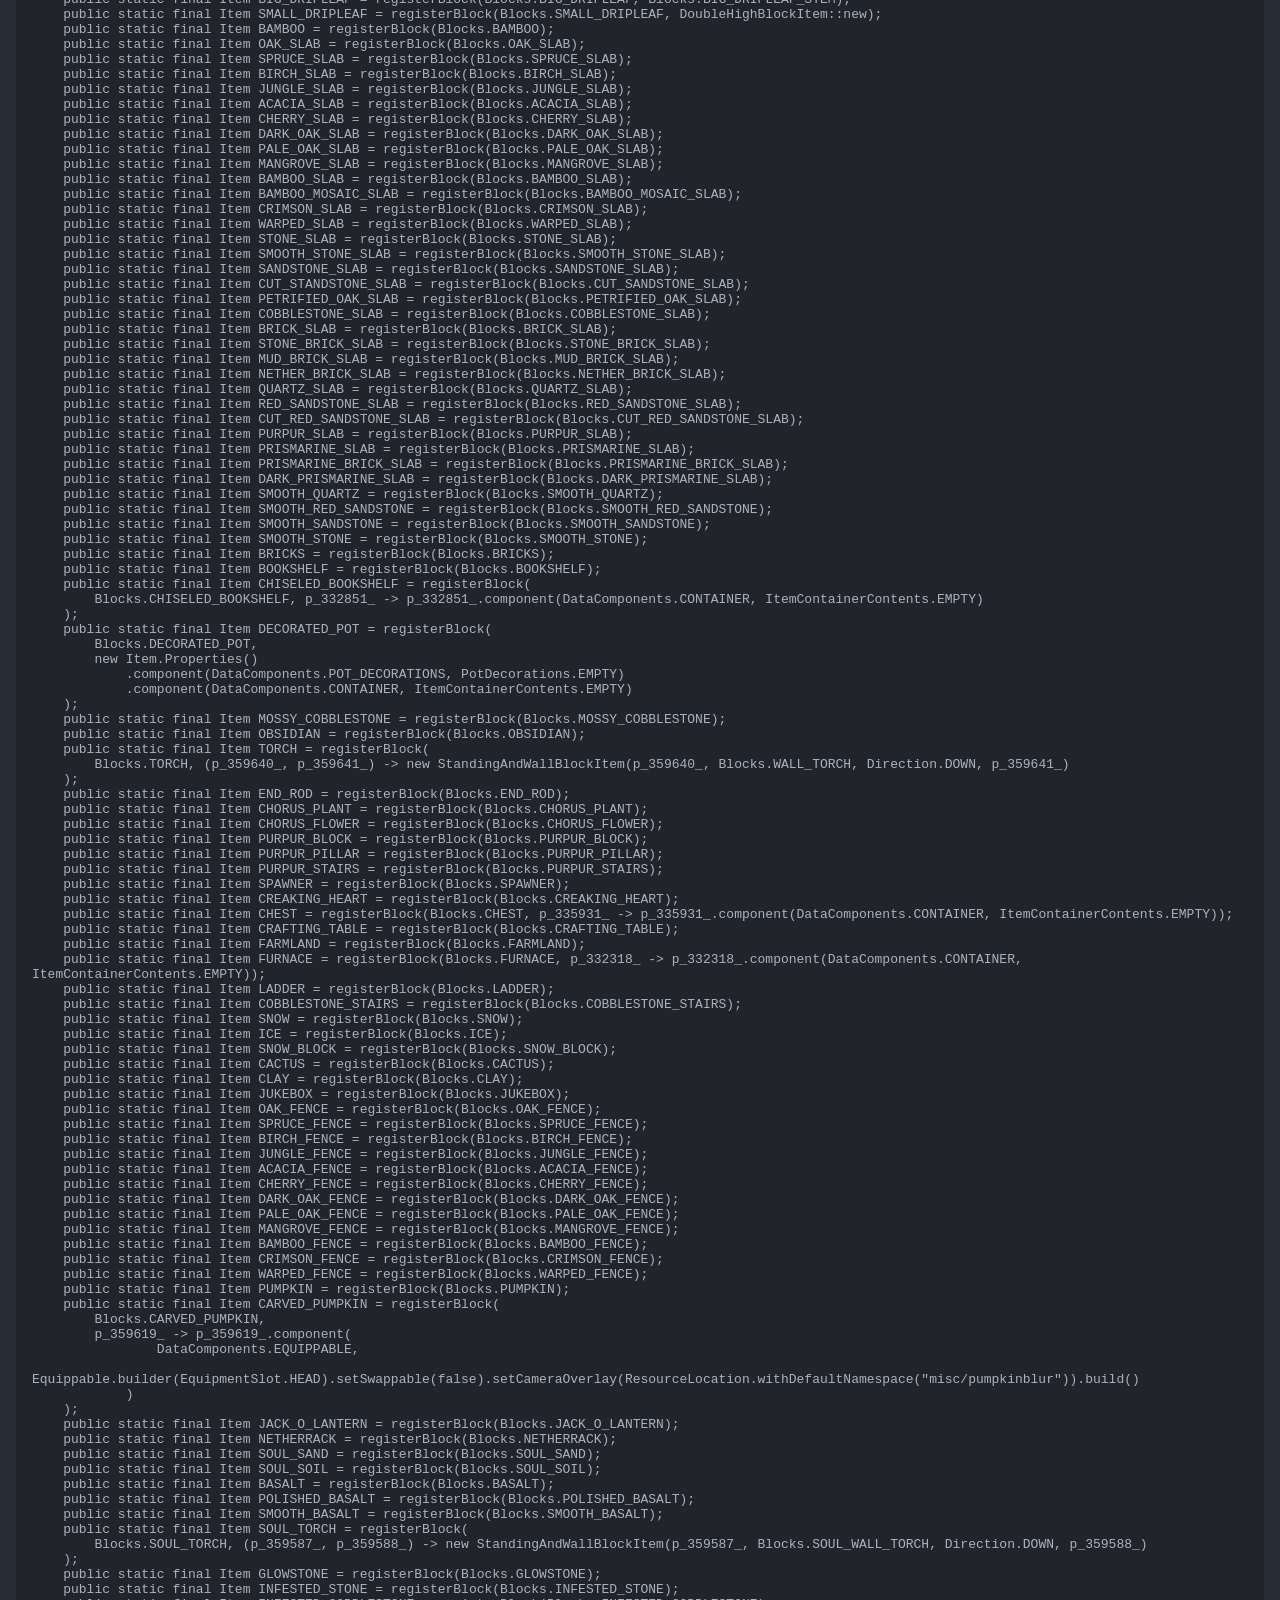
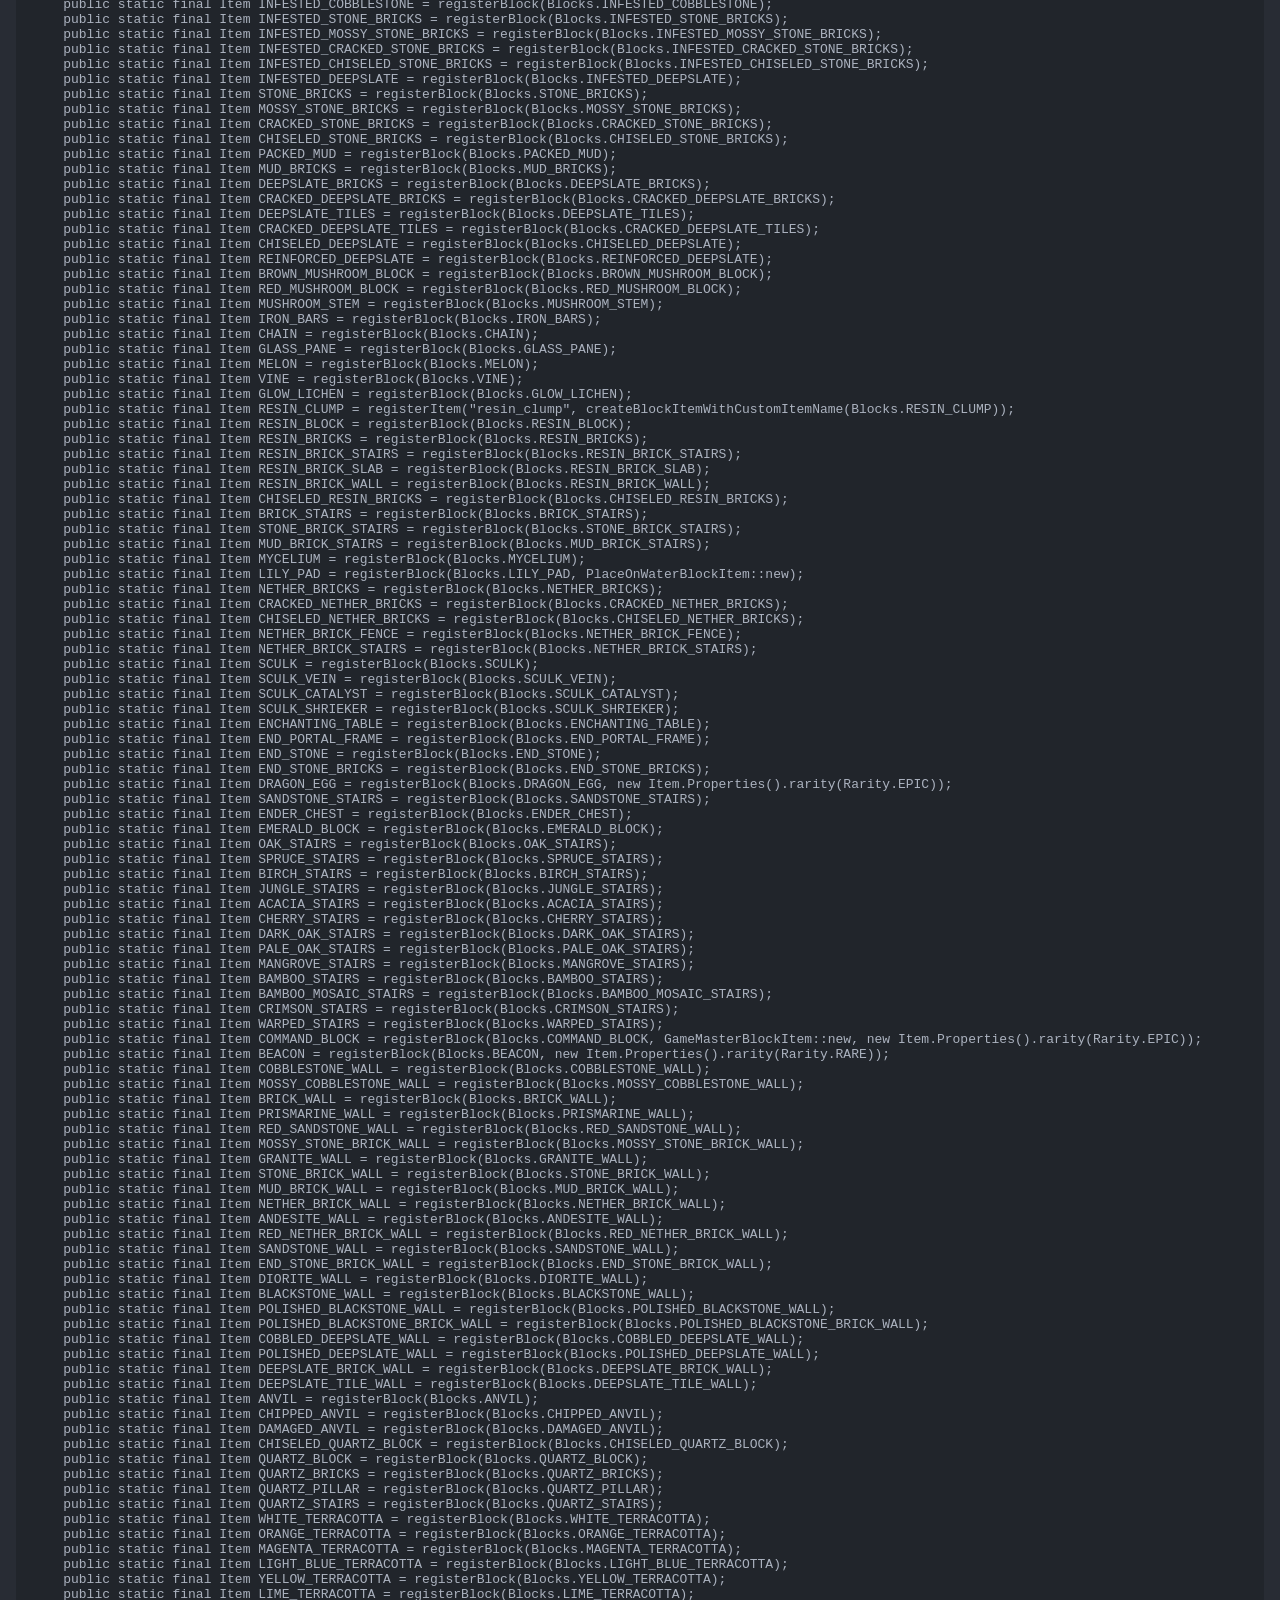
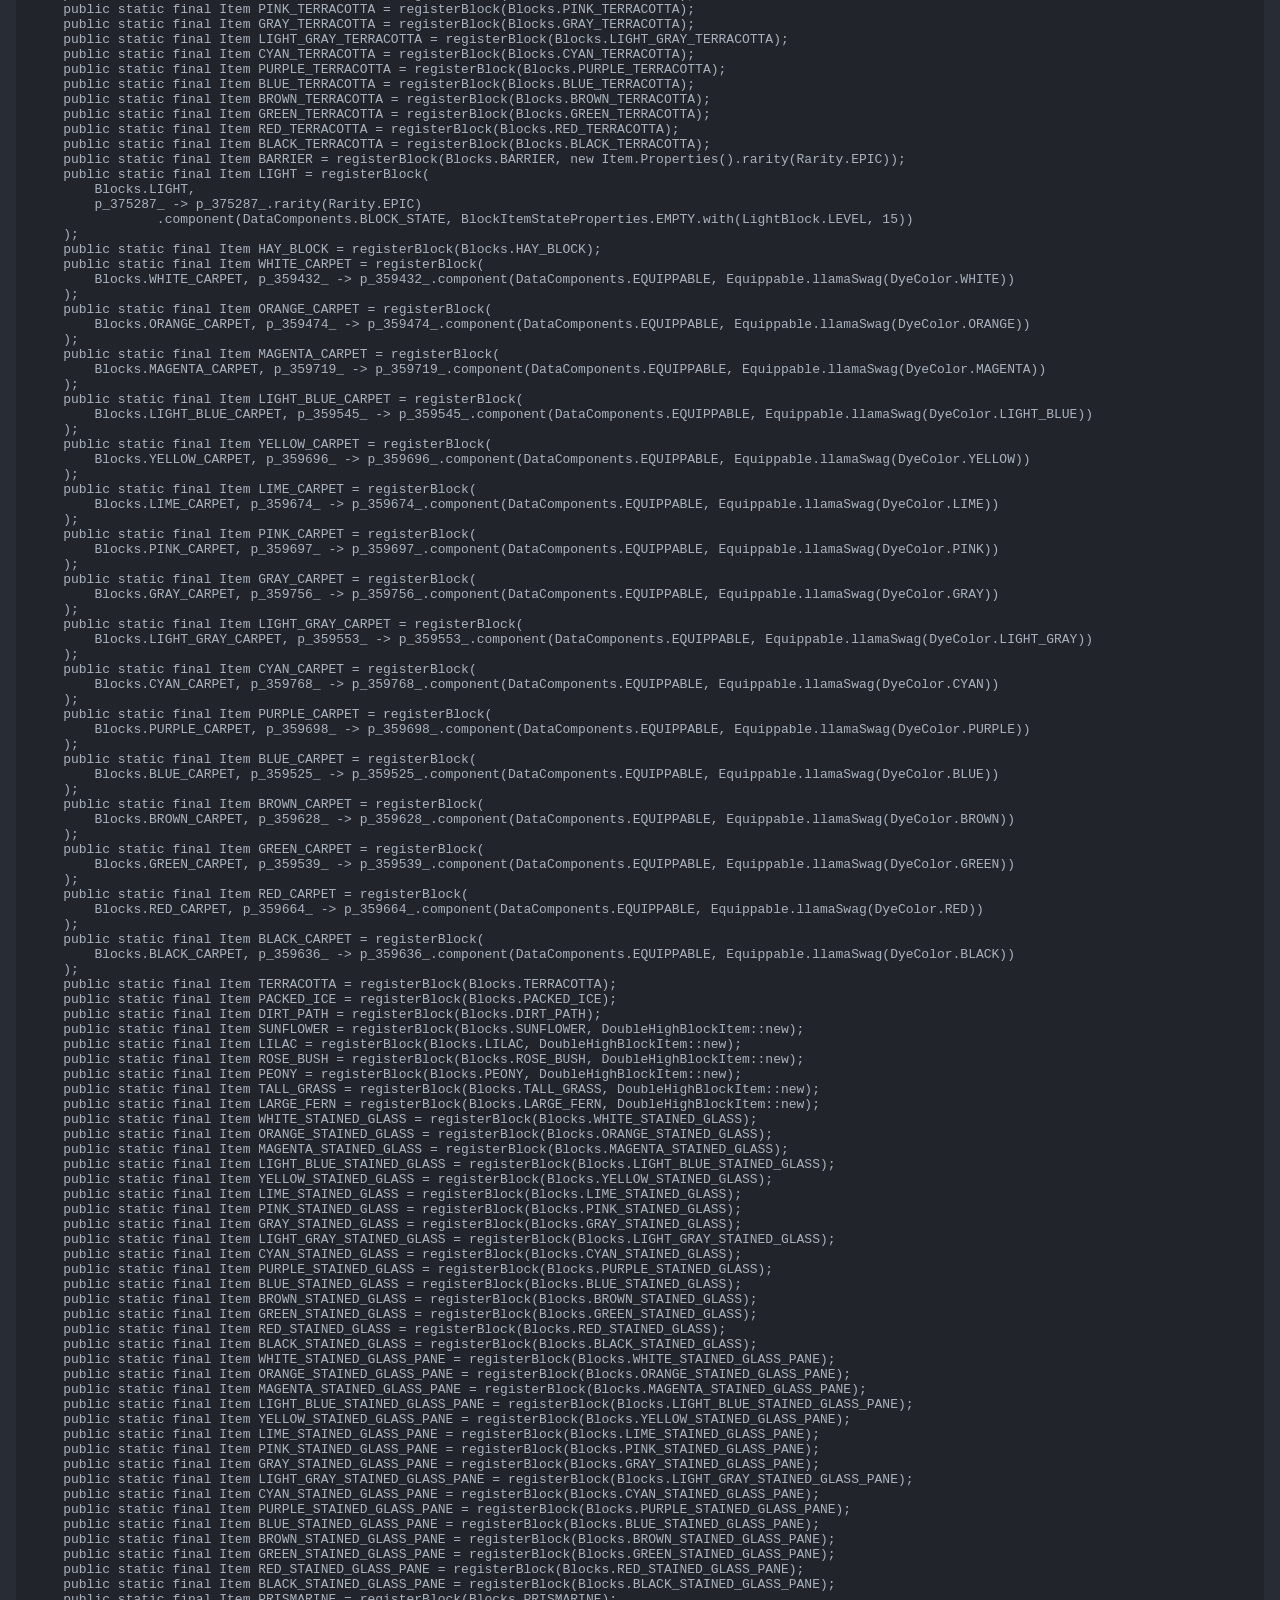
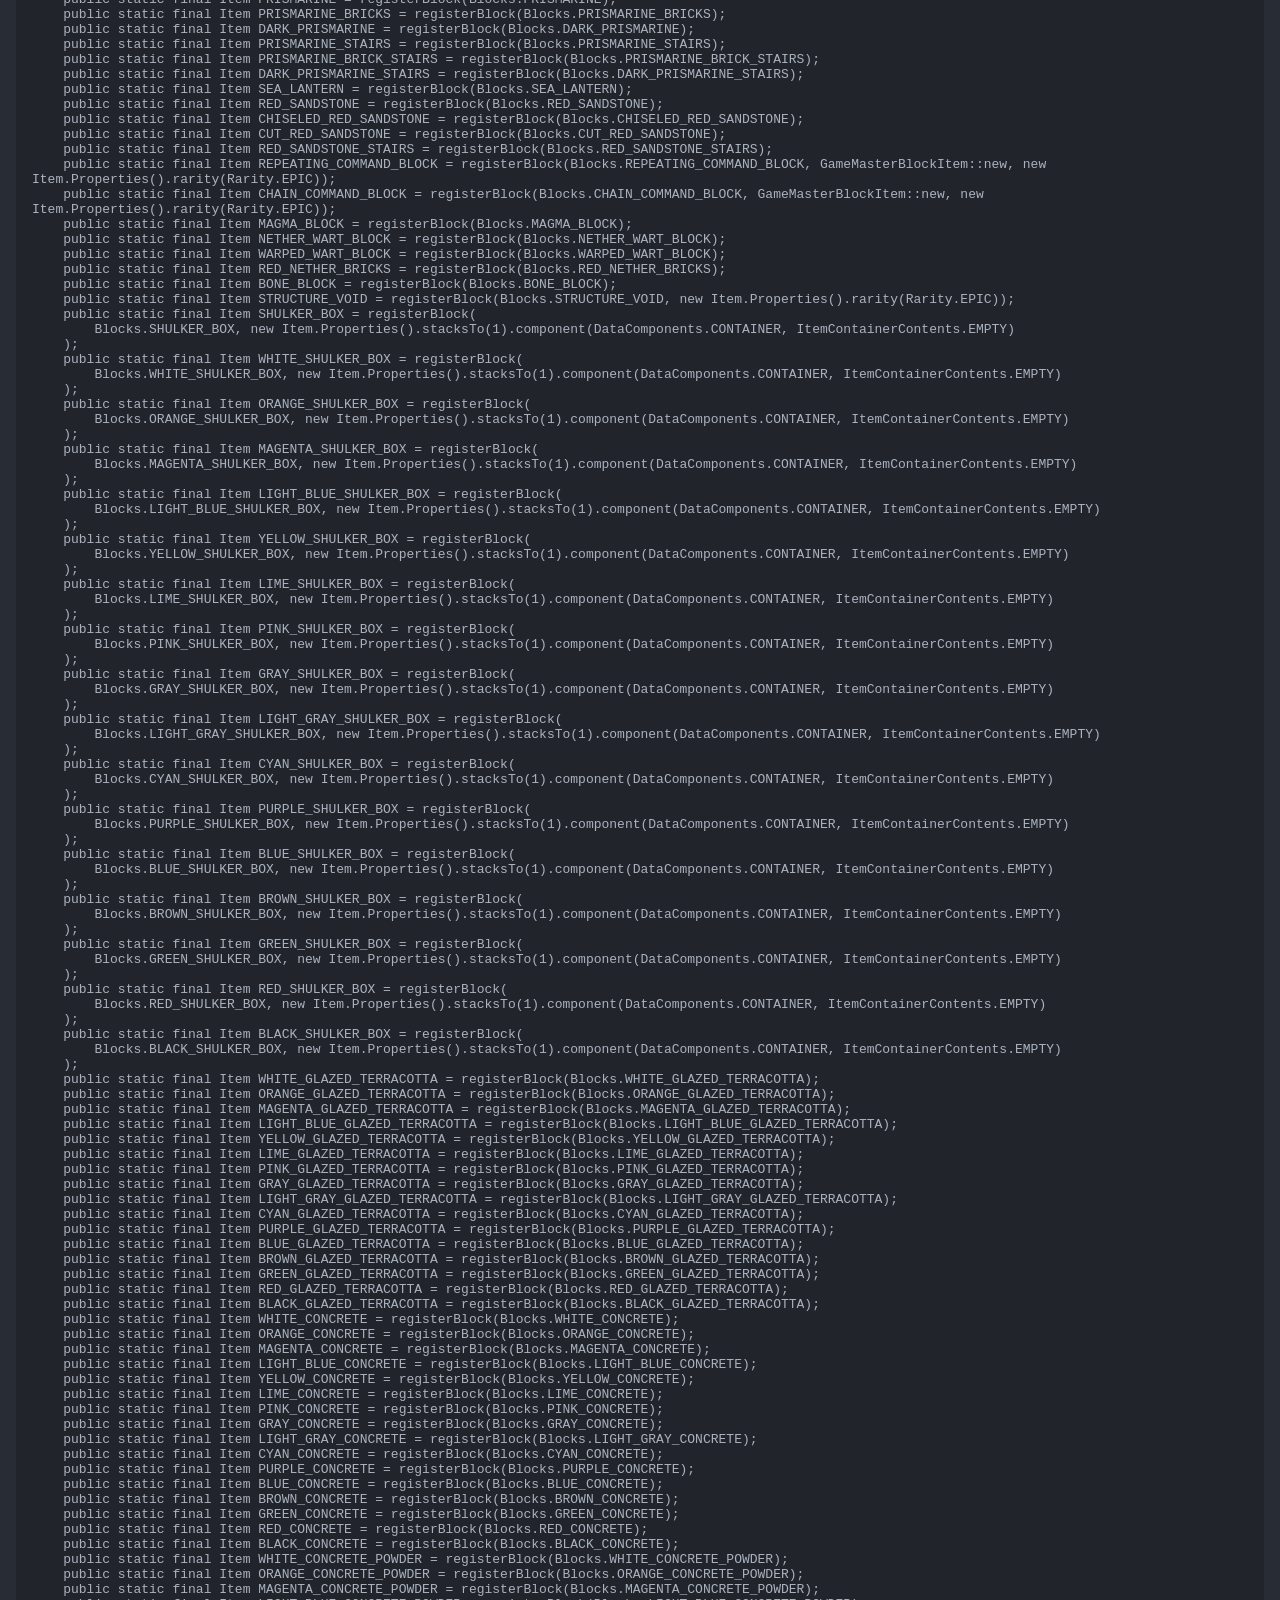
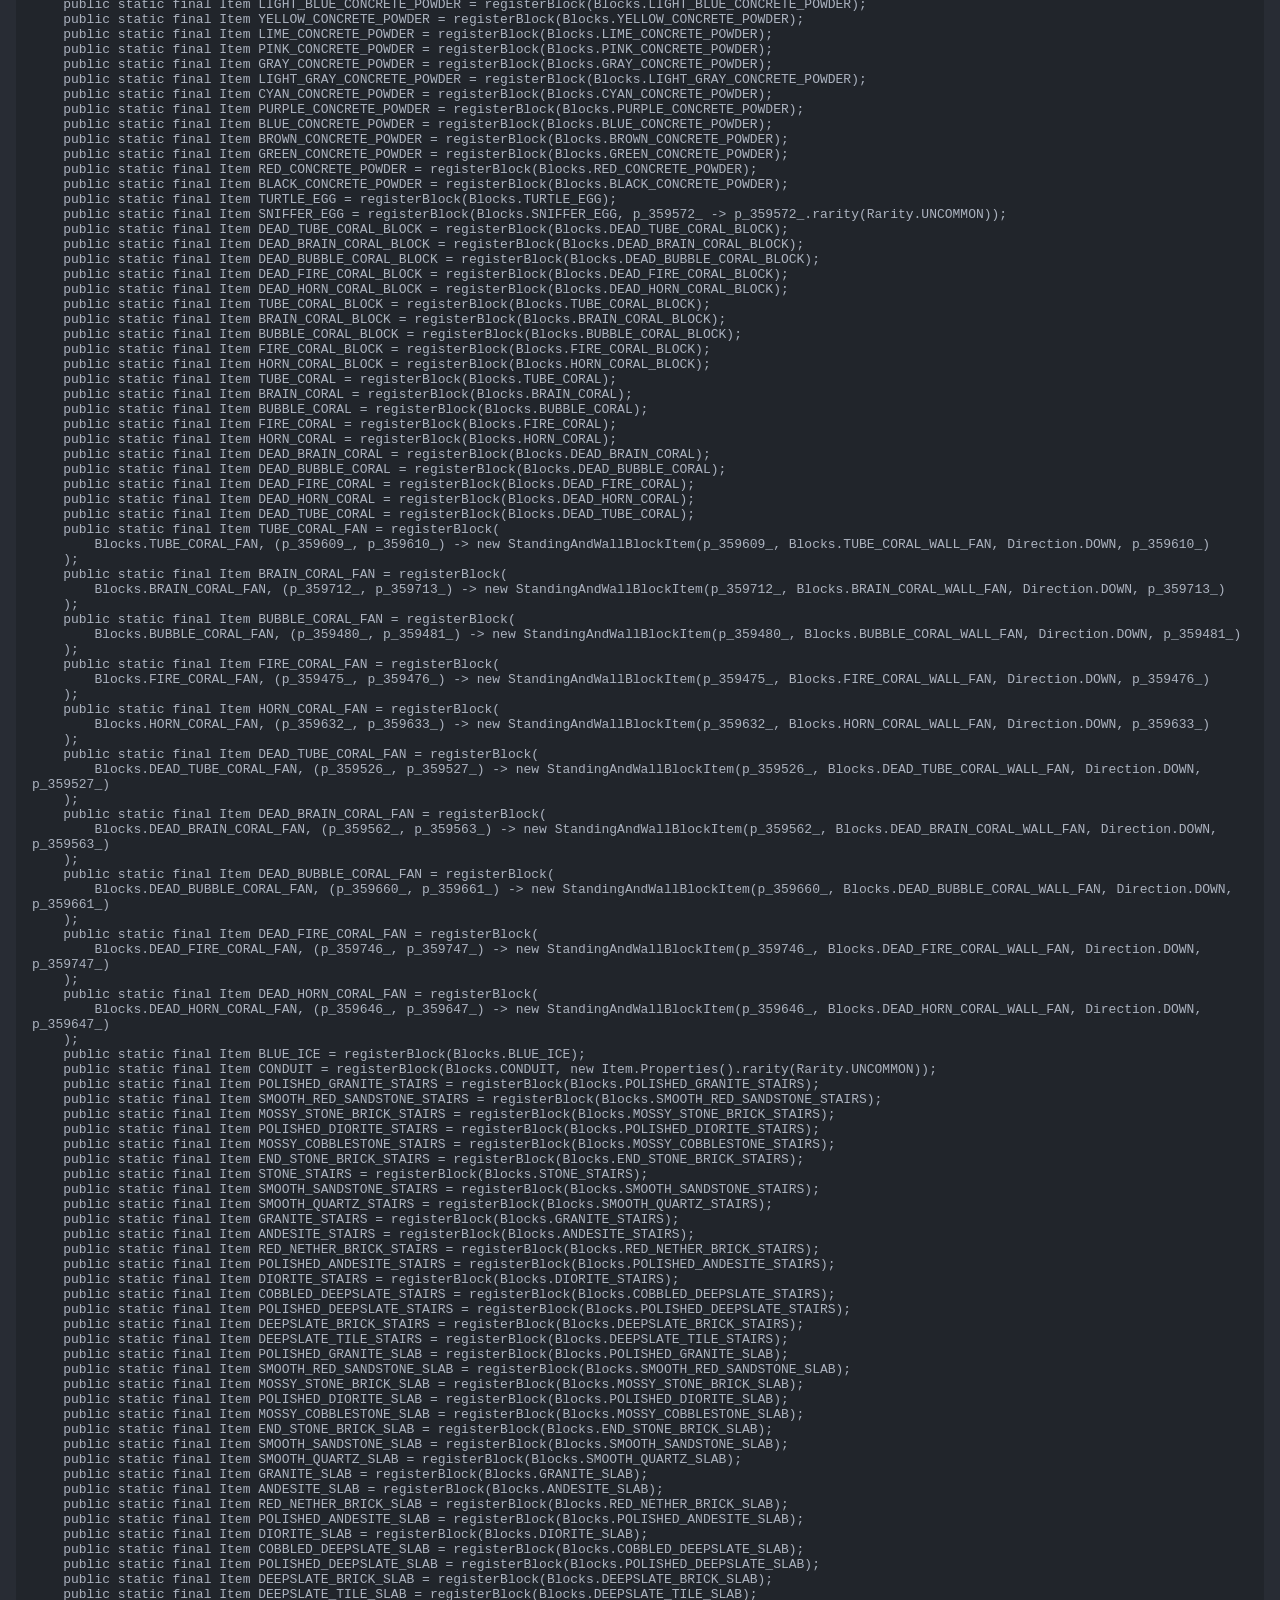
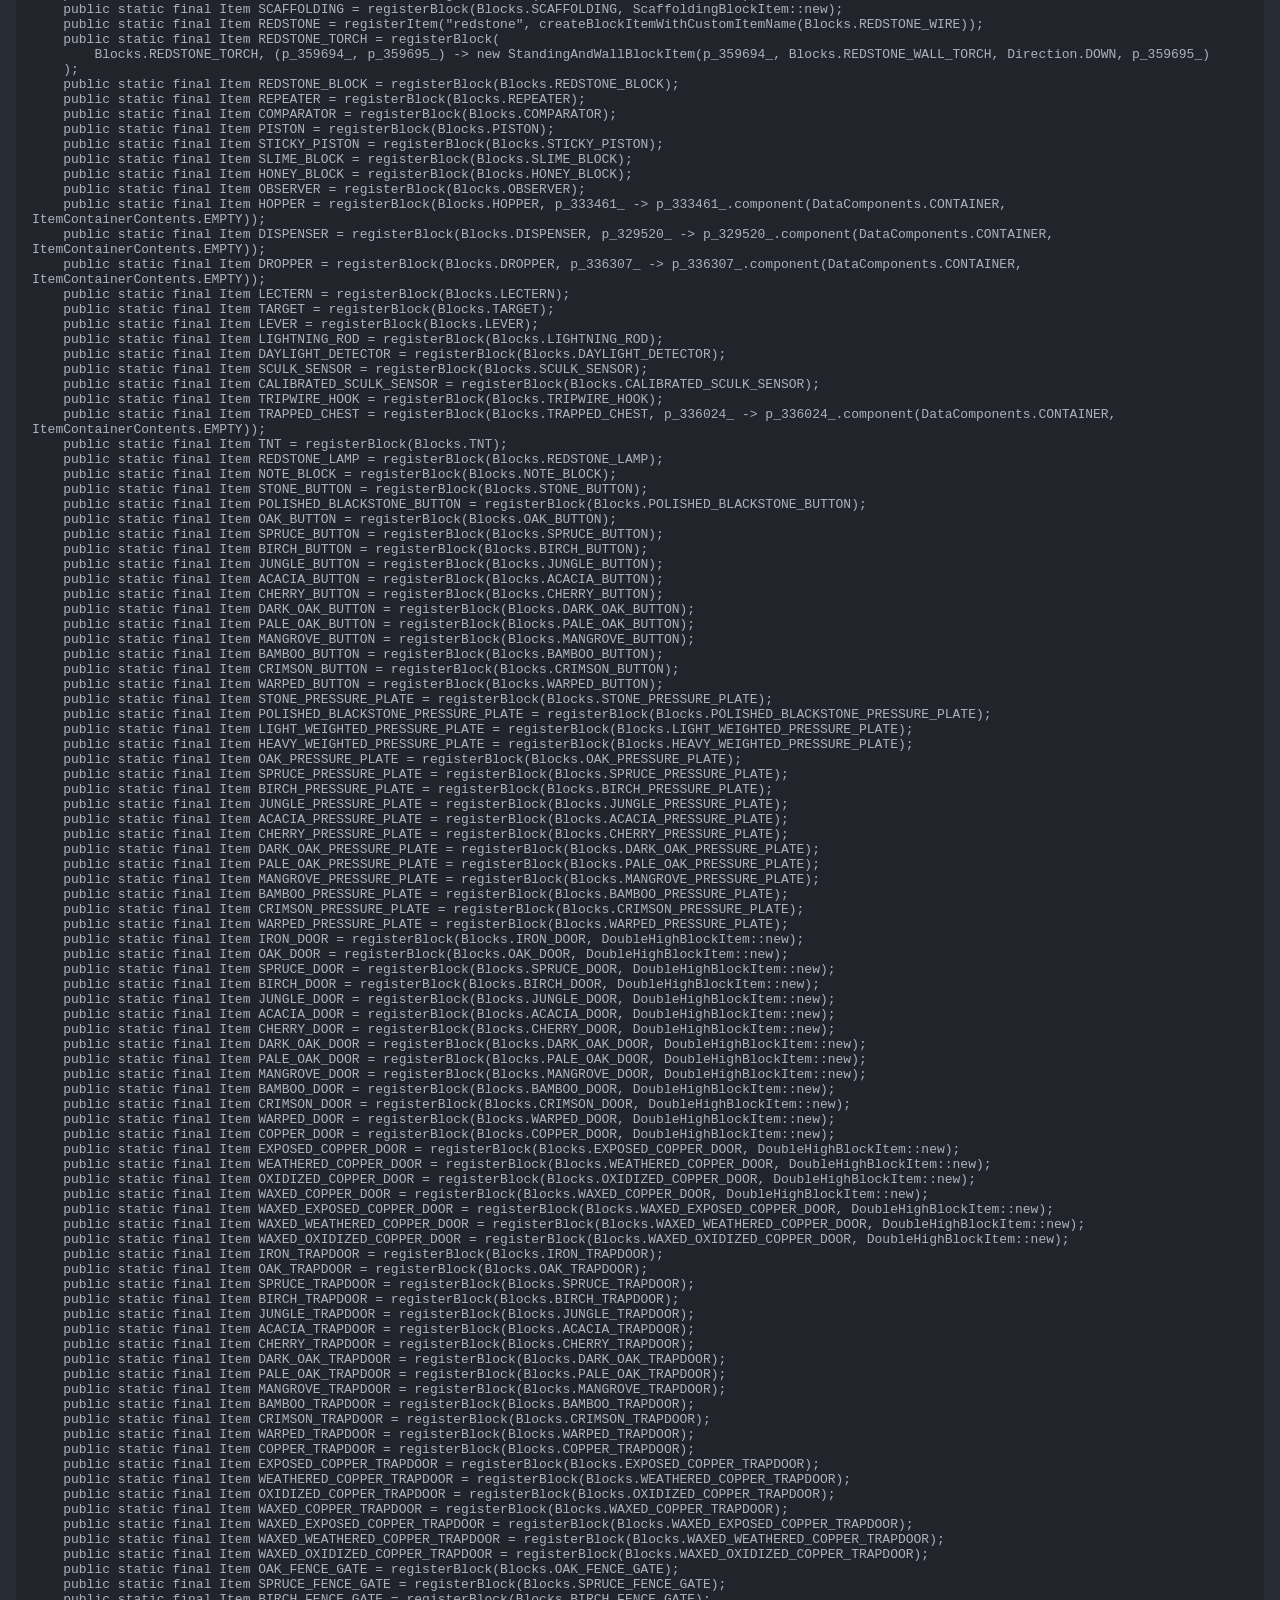
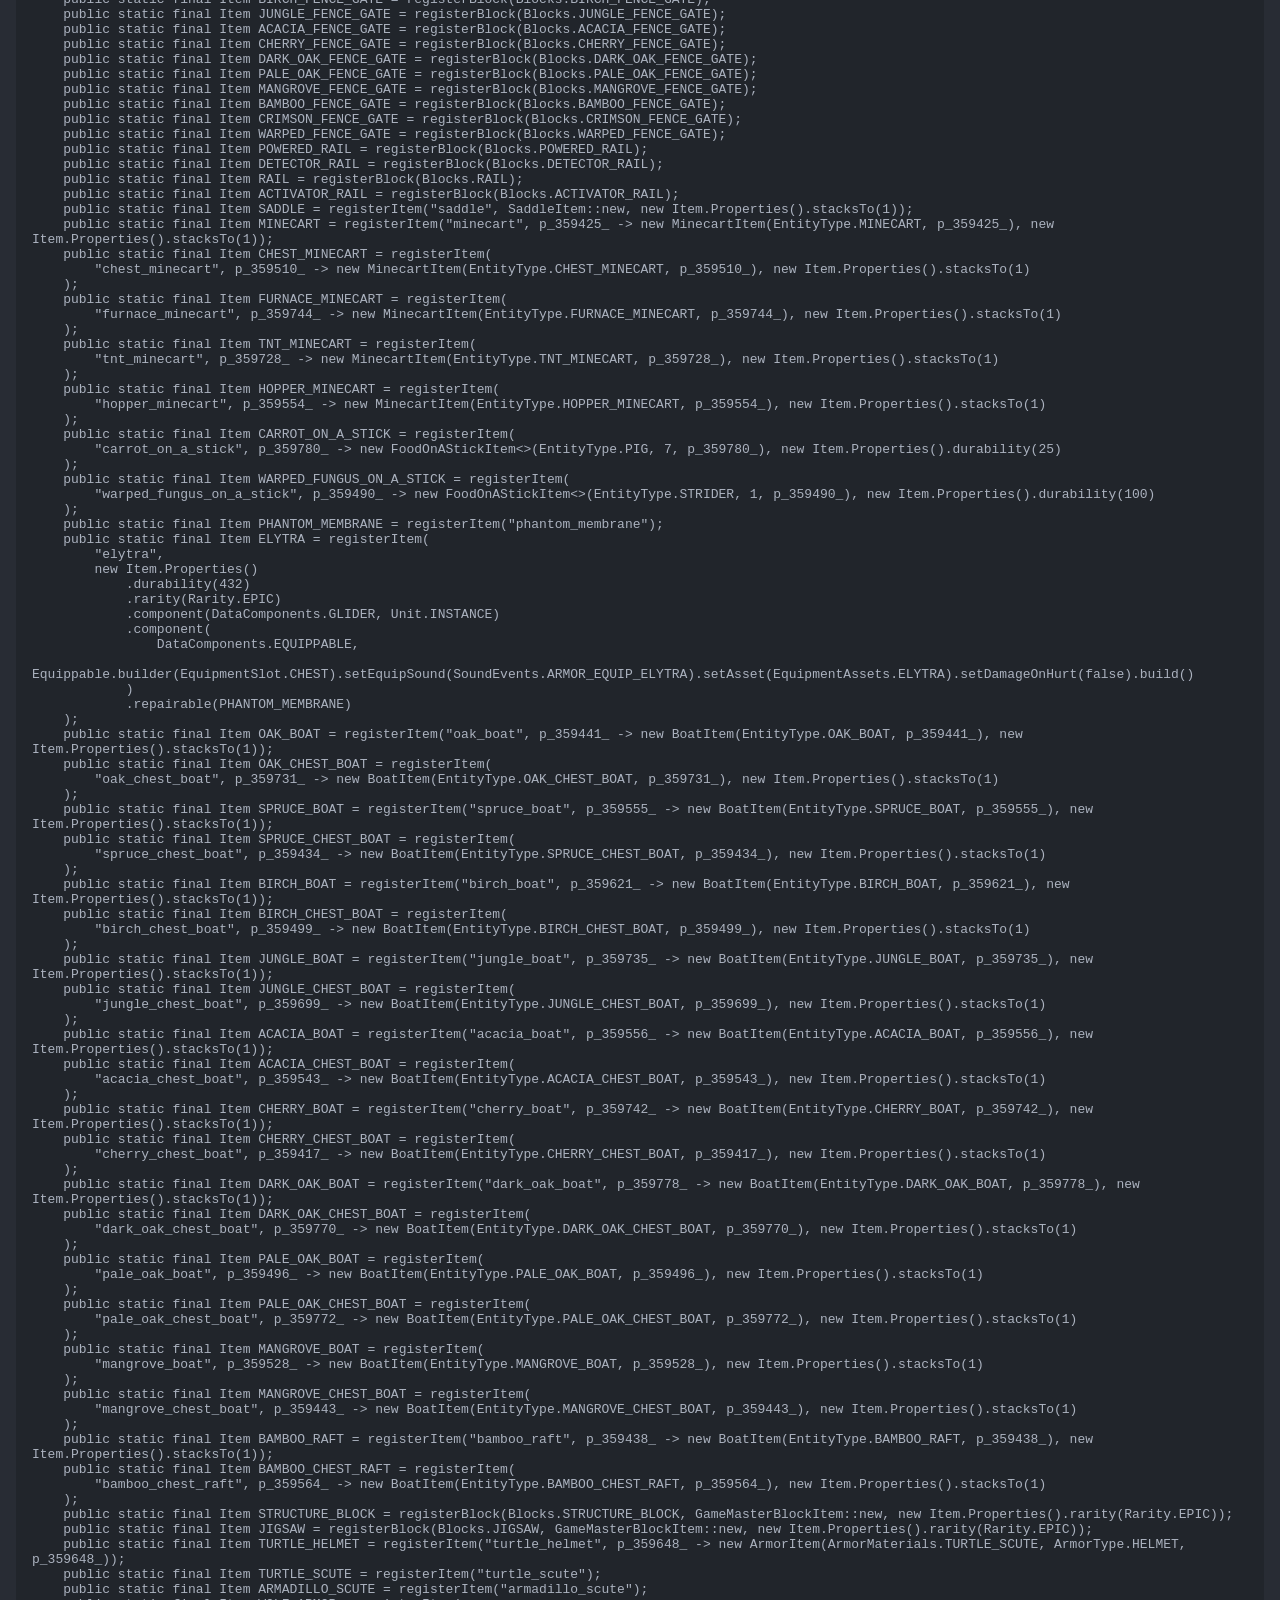
<file: src/game/java/net/minecraft/world/item/Items.html>
<!DOCTYPE html>
<html lang="en">
<head>
  <meta charset="UTF-8">
  <meta name="viewport" content="width=device-width, initial-scale=1.0">
  <title>Items.java</title>
  <style>
    body { background: #282c34; color: #abb2bf; margin: 0; padding: 1rem; font-family: ui-monospace, SFMono-Regular, Menlo, Monaco, Consolas, monospace; }
    pre { white-space: pre-wrap; word-wrap: break-word; background: #21252b; padding: 1rem; border-radius: 8px; overflow-x: auto; }
    .keyword { color: #c678dd; }
    .type { color: #61afef; }
    .string { color: #98c379; }
    .comment { color: #5c6370; }
    .annotation { color: #56b6c2; }
  </style>
</head>
<body>
  <h1>Items.java</h1>
  <pre><code>package net.minecraft.world.item;

import java.util.List;
import java.util.function.BiFunction;
import java.util.function.Function;
import java.util.function.UnaryOperator;
import net.minecraft.core.Direction;
import net.minecraft.core.Registry;
import net.minecraft.core.component.DataComponents;
import net.minecraft.core.registries.BuiltInRegistries;
import net.minecraft.core.registries.Registries;
import net.minecraft.resources.ResourceKey;
import net.minecraft.resources.ResourceLocation;
import net.minecraft.sounds.SoundEvents;
import net.minecraft.tags.BannerPatternTags;
import net.minecraft.tags.DamageTypeTags;
import net.minecraft.tags.InstrumentTags;
import net.minecraft.tags.ItemTags;
import net.minecraft.util.Unit;
import net.minecraft.world.entity.EntityType;
import net.minecraft.world.entity.EquipmentSlot;
import net.minecraft.world.food.Foods;
import net.minecraft.world.item.alchemy.PotionContents;
import net.minecraft.world.item.component.BlockItemStateProperties;
import net.minecraft.world.item.component.BundleContents;
import net.minecraft.world.item.component.ChargedProjectiles;
import net.minecraft.world.item.component.Consumables;
import net.minecraft.world.item.component.CustomData;
import net.minecraft.world.item.component.DamageResistant;
import net.minecraft.world.item.component.DeathProtection;
import net.minecraft.world.item.component.DebugStickState;
import net.minecraft.world.item.component.Fireworks;
import net.minecraft.world.item.component.ItemContainerContents;
import net.minecraft.world.item.component.MapDecorations;
import net.minecraft.world.item.component.MapItemColor;
import net.minecraft.world.item.component.OminousBottleAmplifier;
import net.minecraft.world.item.component.SuspiciousStewEffects;
import net.minecraft.world.item.component.WritableBookContent;
import net.minecraft.world.item.enchantment.ItemEnchantments;
import net.minecraft.world.item.equipment.ArmorMaterials;
import net.minecraft.world.item.equipment.ArmorType;
import net.minecraft.world.item.equipment.EquipmentAssets;
import net.minecraft.world.item.equipment.Equippable;
import net.minecraft.world.level.block.Block;
import net.minecraft.world.level.block.Blocks;
import net.minecraft.world.level.block.LightBlock;
import net.minecraft.world.level.block.entity.BannerPatternLayers;
import net.minecraft.world.level.block.entity.PotDecorations;
import net.minecraft.world.level.material.Fluids;

public class Items {
    public static final Item AIR = registerBlock(Blocks.AIR, AirItem::new);
    public static final Item STONE = registerBlock(Blocks.STONE);
    public static final Item GRANITE = registerBlock(Blocks.GRANITE);
    public static final Item POLISHED_GRANITE = registerBlock(Blocks.POLISHED_GRANITE);
    public static final Item DIORITE = registerBlock(Blocks.DIORITE);
    public static final Item POLISHED_DIORITE = registerBlock(Blocks.POLISHED_DIORITE);
    public static final Item ANDESITE = registerBlock(Blocks.ANDESITE);
    public static final Item POLISHED_ANDESITE = registerBlock(Blocks.POLISHED_ANDESITE);
    public static final Item DEEPSLATE = registerBlock(Blocks.DEEPSLATE);
    public static final Item COBBLED_DEEPSLATE = registerBlock(Blocks.COBBLED_DEEPSLATE);
    public static final Item POLISHED_DEEPSLATE = registerBlock(Blocks.POLISHED_DEEPSLATE);
    public static final Item CALCITE = registerBlock(Blocks.CALCITE);
    public static final Item TUFF = registerBlock(Blocks.TUFF);
    public static final Item TUFF_SLAB = registerBlock(Blocks.TUFF_SLAB);
    public static final Item TUFF_STAIRS = registerBlock(Blocks.TUFF_STAIRS);
    public static final Item TUFF_WALL = registerBlock(Blocks.TUFF_WALL);
    public static final Item CHISELED_TUFF = registerBlock(Blocks.CHISELED_TUFF);
    public static final Item POLISHED_TUFF = registerBlock(Blocks.POLISHED_TUFF);
    public static final Item POLISHED_TUFF_SLAB = registerBlock(Blocks.POLISHED_TUFF_SLAB);
    public static final Item POLISHED_TUFF_STAIRS = registerBlock(Blocks.POLISHED_TUFF_STAIRS);
    public static final Item POLISHED_TUFF_WALL = registerBlock(Blocks.POLISHED_TUFF_WALL);
    public static final Item TUFF_BRICKS = registerBlock(Blocks.TUFF_BRICKS);
    public static final Item TUFF_BRICK_SLAB = registerBlock(Blocks.TUFF_BRICK_SLAB);
    public static final Item TUFF_BRICK_STAIRS = registerBlock(Blocks.TUFF_BRICK_STAIRS);
    public static final Item TUFF_BRICK_WALL = registerBlock(Blocks.TUFF_BRICK_WALL);
    public static final Item CHISELED_TUFF_BRICKS = registerBlock(Blocks.CHISELED_TUFF_BRICKS);
    public static final Item DRIPSTONE_BLOCK = registerBlock(Blocks.DRIPSTONE_BLOCK);
    public static final Item GRASS_BLOCK = registerBlock(Blocks.GRASS_BLOCK);
    public static final Item DIRT = registerBlock(Blocks.DIRT);
    public static final Item COARSE_DIRT = registerBlock(Blocks.COARSE_DIRT);
    public static final Item PODZOL = registerBlock(Blocks.PODZOL);
    public static final Item ROOTED_DIRT = registerBlock(Blocks.ROOTED_DIRT);
    public static final Item MUD = registerBlock(Blocks.MUD);
    public static final Item CRIMSON_NYLIUM = registerBlock(Blocks.CRIMSON_NYLIUM);
    public static final Item WARPED_NYLIUM = registerBlock(Blocks.WARPED_NYLIUM);
    public static final Item COBBLESTONE = registerBlock(Blocks.COBBLESTONE);
    public static final Item OAK_PLANKS = registerBlock(Blocks.OAK_PLANKS);
    public static final Item SPRUCE_PLANKS = registerBlock(Blocks.SPRUCE_PLANKS);
    public static final Item BIRCH_PLANKS = registerBlock(Blocks.BIRCH_PLANKS);
    public static final Item JUNGLE_PLANKS = registerBlock(Blocks.JUNGLE_PLANKS);
    public static final Item ACACIA_PLANKS = registerBlock(Blocks.ACACIA_PLANKS);
    public static final Item CHERRY_PLANKS = registerBlock(Blocks.CHERRY_PLANKS);
    public static final Item DARK_OAK_PLANKS = registerBlock(Blocks.DARK_OAK_PLANKS);
    public static final Item PALE_OAK_PLANKS = registerBlock(Blocks.PALE_OAK_PLANKS);
    public static final Item MANGROVE_PLANKS = registerBlock(Blocks.MANGROVE_PLANKS);
    public static final Item BAMBOO_PLANKS = registerBlock(Blocks.BAMBOO_PLANKS);
    public static final Item CRIMSON_PLANKS = registerBlock(Blocks.CRIMSON_PLANKS);
    public static final Item WARPED_PLANKS = registerBlock(Blocks.WARPED_PLANKS);
    public static final Item BAMBOO_MOSAIC = registerBlock(Blocks.BAMBOO_MOSAIC);
    public static final Item OAK_SAPLING = registerBlock(Blocks.OAK_SAPLING);
    public static final Item SPRUCE_SAPLING = registerBlock(Blocks.SPRUCE_SAPLING);
    public static final Item BIRCH_SAPLING = registerBlock(Blocks.BIRCH_SAPLING);
    public static final Item JUNGLE_SAPLING = registerBlock(Blocks.JUNGLE_SAPLING);
    public static final Item ACACIA_SAPLING = registerBlock(Blocks.ACACIA_SAPLING);
    public static final Item CHERRY_SAPLING = registerBlock(Blocks.CHERRY_SAPLING);
    public static final Item DARK_OAK_SAPLING = registerBlock(Blocks.DARK_OAK_SAPLING);
    public static final Item PALE_OAK_SAPLING = registerBlock(Blocks.PALE_OAK_SAPLING);
    public static final Item MANGROVE_PROPAGULE = registerBlock(Blocks.MANGROVE_PROPAGULE);
    public static final Item BEDROCK = registerBlock(Blocks.BEDROCK);
    public static final Item SAND = registerBlock(Blocks.SAND);
    public static final Item SUSPICIOUS_SAND = registerBlock(Blocks.SUSPICIOUS_SAND);
    public static final Item SUSPICIOUS_GRAVEL = registerBlock(Blocks.SUSPICIOUS_GRAVEL);
    public static final Item RED_SAND = registerBlock(Blocks.RED_SAND);
    public static final Item GRAVEL = registerBlock(Blocks.GRAVEL);
    public static final Item COAL_ORE = registerBlock(Blocks.COAL_ORE);
    public static final Item DEEPSLATE_COAL_ORE = registerBlock(Blocks.DEEPSLATE_COAL_ORE);
    public static final Item IRON_ORE = registerBlock(Blocks.IRON_ORE);
    public static final Item DEEPSLATE_IRON_ORE = registerBlock(Blocks.DEEPSLATE_IRON_ORE);
    public static final Item COPPER_ORE = registerBlock(Blocks.COPPER_ORE);
    public static final Item DEEPSLATE_COPPER_ORE = registerBlock(Blocks.DEEPSLATE_COPPER_ORE);
    public static final Item GOLD_ORE = registerBlock(Blocks.GOLD_ORE);
    public static final Item DEEPSLATE_GOLD_ORE = registerBlock(Blocks.DEEPSLATE_GOLD_ORE);
    public static final Item REDSTONE_ORE = registerBlock(Blocks.REDSTONE_ORE);
    public static final Item DEEPSLATE_REDSTONE_ORE = registerBlock(Blocks.DEEPSLATE_REDSTONE_ORE);
    public static final Item EMERALD_ORE = registerBlock(Blocks.EMERALD_ORE);
    public static final Item DEEPSLATE_EMERALD_ORE = registerBlock(Blocks.DEEPSLATE_EMERALD_ORE);
    public static final Item LAPIS_ORE = registerBlock(Blocks.LAPIS_ORE);
    public static final Item DEEPSLATE_LAPIS_ORE = registerBlock(Blocks.DEEPSLATE_LAPIS_ORE);
    public static final Item DIAMOND_ORE = registerBlock(Blocks.DIAMOND_ORE);
    public static final Item DEEPSLATE_DIAMOND_ORE = registerBlock(Blocks.DEEPSLATE_DIAMOND_ORE);
    public static final Item NETHER_GOLD_ORE = registerBlock(Blocks.NETHER_GOLD_ORE);
    public static final Item NETHER_QUARTZ_ORE = registerBlock(Blocks.NETHER_QUARTZ_ORE);
    public static final Item ANCIENT_DEBRIS = registerBlock(Blocks.ANCIENT_DEBRIS, new Item.Properties().fireResistant());
    public static final Item COAL_BLOCK = registerBlock(Blocks.COAL_BLOCK);
    public static final Item RAW_IRON_BLOCK = registerBlock(Blocks.RAW_IRON_BLOCK);
    public static final Item RAW_COPPER_BLOCK = registerBlock(Blocks.RAW_COPPER_BLOCK);
    public static final Item RAW_GOLD_BLOCK = registerBlock(Blocks.RAW_GOLD_BLOCK);
    public static final Item HEAVY_CORE = registerBlock(Blocks.HEAVY_CORE, new Item.Properties().rarity(Rarity.EPIC));
    public static final Item AMETHYST_BLOCK = registerBlock(Blocks.AMETHYST_BLOCK);
    public static final Item BUDDING_AMETHYST = registerBlock(Blocks.BUDDING_AMETHYST);
    public static final Item IRON_BLOCK = registerBlock(Blocks.IRON_BLOCK);
    public static final Item COPPER_BLOCK = registerBlock(Blocks.COPPER_BLOCK);
    public static final Item GOLD_BLOCK = registerBlock(Blocks.GOLD_BLOCK);
    public static final Item DIAMOND_BLOCK = registerBlock(Blocks.DIAMOND_BLOCK);
    public static final Item NETHERITE_BLOCK = registerBlock(Blocks.NETHERITE_BLOCK, new Item.Properties().fireResistant());
    public static final Item EXPOSED_COPPER = registerBlock(Blocks.EXPOSED_COPPER);
    public static final Item WEATHERED_COPPER = registerBlock(Blocks.WEATHERED_COPPER);
    public static final Item OXIDIZED_COPPER = registerBlock(Blocks.OXIDIZED_COPPER);
    public static final Item CHISELED_COPPER = registerBlock(Blocks.CHISELED_COPPER);
    public static final Item EXPOSED_CHISELED_COPPER = registerBlock(Blocks.EXPOSED_CHISELED_COPPER);
    public static final Item WEATHERED_CHISELED_COPPER = registerBlock(Blocks.WEATHERED_CHISELED_COPPER);
    public static final Item OXIDIZED_CHISELED_COPPER = registerBlock(Blocks.OXIDIZED_CHISELED_COPPER);
    public static final Item CUT_COPPER = registerBlock(Blocks.CUT_COPPER);
    public static final Item EXPOSED_CUT_COPPER = registerBlock(Blocks.EXPOSED_CUT_COPPER);
    public static final Item WEATHERED_CUT_COPPER = registerBlock(Blocks.WEATHERED_CUT_COPPER);
    public static final Item OXIDIZED_CUT_COPPER = registerBlock(Blocks.OXIDIZED_CUT_COPPER);
    public static final Item CUT_COPPER_STAIRS = registerBlock(Blocks.CUT_COPPER_STAIRS);
    public static final Item EXPOSED_CUT_COPPER_STAIRS = registerBlock(Blocks.EXPOSED_CUT_COPPER_STAIRS);
    public static final Item WEATHERED_CUT_COPPER_STAIRS = registerBlock(Blocks.WEATHERED_CUT_COPPER_STAIRS);
    public static final Item OXIDIZED_CUT_COPPER_STAIRS = registerBlock(Blocks.OXIDIZED_CUT_COPPER_STAIRS);
    public static final Item CUT_COPPER_SLAB = registerBlock(Blocks.CUT_COPPER_SLAB);
    public static final Item EXPOSED_CUT_COPPER_SLAB = registerBlock(Blocks.EXPOSED_CUT_COPPER_SLAB);
    public static final Item WEATHERED_CUT_COPPER_SLAB = registerBlock(Blocks.WEATHERED_CUT_COPPER_SLAB);
    public static final Item OXIDIZED_CUT_COPPER_SLAB = registerBlock(Blocks.OXIDIZED_CUT_COPPER_SLAB);
    public static final Item WAXED_COPPER_BLOCK = registerBlock(Blocks.WAXED_COPPER_BLOCK);
    public static final Item WAXED_EXPOSED_COPPER = registerBlock(Blocks.WAXED_EXPOSED_COPPER);
    public static final Item WAXED_WEATHERED_COPPER = registerBlock(Blocks.WAXED_WEATHERED_COPPER);
    public static final Item WAXED_OXIDIZED_COPPER = registerBlock(Blocks.WAXED_OXIDIZED_COPPER);
    public static final Item WAXED_CHISELED_COPPER = registerBlock(Blocks.WAXED_CHISELED_COPPER);
    public static final Item WAXED_EXPOSED_CHISELED_COPPER = registerBlock(Blocks.WAXED_EXPOSED_CHISELED_COPPER);
    public static final Item WAXED_WEATHERED_CHISELED_COPPER = registerBlock(Blocks.WAXED_WEATHERED_CHISELED_COPPER);
    public static final Item WAXED_OXIDIZED_CHISELED_COPPER = registerBlock(Blocks.WAXED_OXIDIZED_CHISELED_COPPER);
    public static final Item WAXED_CUT_COPPER = registerBlock(Blocks.WAXED_CUT_COPPER);
    public static final Item WAXED_EXPOSED_CUT_COPPER = registerBlock(Blocks.WAXED_EXPOSED_CUT_COPPER);
    public static final Item WAXED_WEATHERED_CUT_COPPER = registerBlock(Blocks.WAXED_WEATHERED_CUT_COPPER);
    public static final Item WAXED_OXIDIZED_CUT_COPPER = registerBlock(Blocks.WAXED_OXIDIZED_CUT_COPPER);
    public static final Item WAXED_CUT_COPPER_STAIRS = registerBlock(Blocks.WAXED_CUT_COPPER_STAIRS);
    public static final Item WAXED_EXPOSED_CUT_COPPER_STAIRS = registerBlock(Blocks.WAXED_EXPOSED_CUT_COPPER_STAIRS);
    public static final Item WAXED_WEATHERED_CUT_COPPER_STAIRS = registerBlock(Blocks.WAXED_WEATHERED_CUT_COPPER_STAIRS);
    public static final Item WAXED_OXIDIZED_CUT_COPPER_STAIRS = registerBlock(Blocks.WAXED_OXIDIZED_CUT_COPPER_STAIRS);
    public static final Item WAXED_CUT_COPPER_SLAB = registerBlock(Blocks.WAXED_CUT_COPPER_SLAB);
    public static final Item WAXED_EXPOSED_CUT_COPPER_SLAB = registerBlock(Blocks.WAXED_EXPOSED_CUT_COPPER_SLAB);
    public static final Item WAXED_WEATHERED_CUT_COPPER_SLAB = registerBlock(Blocks.WAXED_WEATHERED_CUT_COPPER_SLAB);
    public static final Item WAXED_OXIDIZED_CUT_COPPER_SLAB = registerBlock(Blocks.WAXED_OXIDIZED_CUT_COPPER_SLAB);
    public static final Item OAK_LOG = registerBlock(Blocks.OAK_LOG);
    public static final Item SPRUCE_LOG = registerBlock(Blocks.SPRUCE_LOG);
    public static final Item BIRCH_LOG = registerBlock(Blocks.BIRCH_LOG);
    public static final Item JUNGLE_LOG = registerBlock(Blocks.JUNGLE_LOG);
    public static final Item ACACIA_LOG = registerBlock(Blocks.ACACIA_LOG);
    public static final Item CHERRY_LOG = registerBlock(Blocks.CHERRY_LOG);
    public static final Item PALE_OAK_LOG = registerBlock(Blocks.PALE_OAK_LOG);
    public static final Item DARK_OAK_LOG = registerBlock(Blocks.DARK_OAK_LOG);
    public static final Item MANGROVE_LOG = registerBlock(Blocks.MANGROVE_LOG);
    public static final Item MANGROVE_ROOTS = registerBlock(Blocks.MANGROVE_ROOTS);
    public static final Item MUDDY_MANGROVE_ROOTS = registerBlock(Blocks.MUDDY_MANGROVE_ROOTS);
    public static final Item CRIMSON_STEM = registerBlock(Blocks.CRIMSON_STEM);
    public static final Item WARPED_STEM = registerBlock(Blocks.WARPED_STEM);
    public static final Item BAMBOO_BLOCK = registerBlock(Blocks.BAMBOO_BLOCK);
    public static final Item STRIPPED_OAK_LOG = registerBlock(Blocks.STRIPPED_OAK_LOG);
    public static final Item STRIPPED_SPRUCE_LOG = registerBlock(Blocks.STRIPPED_SPRUCE_LOG);
    public static final Item STRIPPED_BIRCH_LOG = registerBlock(Blocks.STRIPPED_BIRCH_LOG);
    public static final Item STRIPPED_JUNGLE_LOG = registerBlock(Blocks.STRIPPED_JUNGLE_LOG);
    public static final Item STRIPPED_ACACIA_LOG = registerBlock(Blocks.STRIPPED_ACACIA_LOG);
    public static final Item STRIPPED_CHERRY_LOG = registerBlock(Blocks.STRIPPED_CHERRY_LOG);
    public static final Item STRIPPED_DARK_OAK_LOG = registerBlock(Blocks.STRIPPED_DARK_OAK_LOG);
    public static final Item STRIPPED_PALE_OAK_LOG = registerBlock(Blocks.STRIPPED_PALE_OAK_LOG);
    public static final Item STRIPPED_MANGROVE_LOG = registerBlock(Blocks.STRIPPED_MANGROVE_LOG);
    public static final Item STRIPPED_CRIMSON_STEM = registerBlock(Blocks.STRIPPED_CRIMSON_STEM);
    public static final Item STRIPPED_WARPED_STEM = registerBlock(Blocks.STRIPPED_WARPED_STEM);
    public static final Item STRIPPED_OAK_WOOD = registerBlock(Blocks.STRIPPED_OAK_WOOD);
    public static final Item STRIPPED_SPRUCE_WOOD = registerBlock(Blocks.STRIPPED_SPRUCE_WOOD);
    public static final Item STRIPPED_BIRCH_WOOD = registerBlock(Blocks.STRIPPED_BIRCH_WOOD);
    public static final Item STRIPPED_JUNGLE_WOOD = registerBlock(Blocks.STRIPPED_JUNGLE_WOOD);
    public static final Item STRIPPED_ACACIA_WOOD = registerBlock(Blocks.STRIPPED_ACACIA_WOOD);
    public static final Item STRIPPED_CHERRY_WOOD = registerBlock(Blocks.STRIPPED_CHERRY_WOOD);
    public static final Item STRIPPED_DARK_OAK_WOOD = registerBlock(Blocks.STRIPPED_DARK_OAK_WOOD);
    public static final Item STRIPPED_PALE_OAK_WOOD = registerBlock(Blocks.STRIPPED_PALE_OAK_WOOD);
    public static final Item STRIPPED_MANGROVE_WOOD = registerBlock(Blocks.STRIPPED_MANGROVE_WOOD);
    public static final Item STRIPPED_CRIMSON_HYPHAE = registerBlock(Blocks.STRIPPED_CRIMSON_HYPHAE);
    public static final Item STRIPPED_WARPED_HYPHAE = registerBlock(Blocks.STRIPPED_WARPED_HYPHAE);
    public static final Item STRIPPED_BAMBOO_BLOCK = registerBlock(Blocks.STRIPPED_BAMBOO_BLOCK);
    public static final Item OAK_WOOD = registerBlock(Blocks.OAK_WOOD);
    public static final Item SPRUCE_WOOD = registerBlock(Blocks.SPRUCE_WOOD);
    public static final Item BIRCH_WOOD = registerBlock(Blocks.BIRCH_WOOD);
    public static final Item JUNGLE_WOOD = registerBlock(Blocks.JUNGLE_WOOD);
    public static final Item ACACIA_WOOD = registerBlock(Blocks.ACACIA_WOOD);
    public static final Item CHERRY_WOOD = registerBlock(Blocks.CHERRY_WOOD);
    public static final Item PALE_OAK_WOOD = registerBlock(Blocks.PALE_OAK_WOOD);
    public static final Item DARK_OAK_WOOD = registerBlock(Blocks.DARK_OAK_WOOD);
    public static final Item MANGROVE_WOOD = registerBlock(Blocks.MANGROVE_WOOD);
    public static final Item CRIMSON_HYPHAE = registerBlock(Blocks.CRIMSON_HYPHAE);
    public static final Item WARPED_HYPHAE = registerBlock(Blocks.WARPED_HYPHAE);
    public static final Item OAK_LEAVES = registerBlock(Blocks.OAK_LEAVES);
    public static final Item SPRUCE_LEAVES = registerBlock(Blocks.SPRUCE_LEAVES);
    public static final Item BIRCH_LEAVES = registerBlock(Blocks.BIRCH_LEAVES);
    public static final Item JUNGLE_LEAVES = registerBlock(Blocks.JUNGLE_LEAVES);
    public static final Item ACACIA_LEAVES = registerBlock(Blocks.ACACIA_LEAVES);
    public static final Item CHERRY_LEAVES = registerBlock(Blocks.CHERRY_LEAVES);
    public static final Item DARK_OAK_LEAVES = registerBlock(Blocks.DARK_OAK_LEAVES);
    public static final Item PALE_OAK_LEAVES = registerBlock(Blocks.PALE_OAK_LEAVES);
    public static final Item MANGROVE_LEAVES = registerBlock(Blocks.MANGROVE_LEAVES);
    public static final Item AZALEA_LEAVES = registerBlock(Blocks.AZALEA_LEAVES);
    public static final Item FLOWERING_AZALEA_LEAVES = registerBlock(Blocks.FLOWERING_AZALEA_LEAVES);
    public static final Item SPONGE = registerBlock(Blocks.SPONGE);
    public static final Item WET_SPONGE = registerBlock(Blocks.WET_SPONGE);
    public static final Item GLASS = registerBlock(Blocks.GLASS);
    public static final Item TINTED_GLASS = registerBlock(Blocks.TINTED_GLASS);
    public static final Item LAPIS_BLOCK = registerBlock(Blocks.LAPIS_BLOCK);
    public static final Item SANDSTONE = registerBlock(Blocks.SANDSTONE);
    public static final Item CHISELED_SANDSTONE = registerBlock(Blocks.CHISELED_SANDSTONE);
    public static final Item CUT_SANDSTONE = registerBlock(Blocks.CUT_SANDSTONE);
    public static final Item COBWEB = registerBlock(Blocks.COBWEB);
    public static final Item SHORT_GRASS = registerBlock(Blocks.SHORT_GRASS);
    public static final Item FERN = registerBlock(Blocks.FERN);
    public static final Item AZALEA = registerBlock(Blocks.AZALEA);
    public static final Item FLOWERING_AZALEA = registerBlock(Blocks.FLOWERING_AZALEA);
    public static final Item DEAD_BUSH = registerBlock(Blocks.DEAD_BUSH);
    public static final Item SEAGRASS = registerBlock(Blocks.SEAGRASS);
    public static final Item SEA_PICKLE = registerBlock(Blocks.SEA_PICKLE);
    public static final Item WHITE_WOOL = registerBlock(Blocks.WHITE_WOOL);
    public static final Item ORANGE_WOOL = registerBlock(Blocks.ORANGE_WOOL);
    public static final Item MAGENTA_WOOL = registerBlock(Blocks.MAGENTA_WOOL);
    public static final Item LIGHT_BLUE_WOOL = registerBlock(Blocks.LIGHT_BLUE_WOOL);
    public static final Item YELLOW_WOOL = registerBlock(Blocks.YELLOW_WOOL);
    public static final Item LIME_WOOL = registerBlock(Blocks.LIME_WOOL);
    public static final Item PINK_WOOL = registerBlock(Blocks.PINK_WOOL);
    public static final Item GRAY_WOOL = registerBlock(Blocks.GRAY_WOOL);
    public static final Item LIGHT_GRAY_WOOL = registerBlock(Blocks.LIGHT_GRAY_WOOL);
    public static final Item CYAN_WOOL = registerBlock(Blocks.CYAN_WOOL);
    public static final Item PURPLE_WOOL = registerBlock(Blocks.PURPLE_WOOL);
    public static final Item BLUE_WOOL = registerBlock(Blocks.BLUE_WOOL);
    public static final Item BROWN_WOOL = registerBlock(Blocks.BROWN_WOOL);
    public static final Item GREEN_WOOL = registerBlock(Blocks.GREEN_WOOL);
    public static final Item RED_WOOL = registerBlock(Blocks.RED_WOOL);
    public static final Item BLACK_WOOL = registerBlock(Blocks.BLACK_WOOL);
    public static final Item DANDELION = registerBlock(Blocks.DANDELION);
    public static final Item OPEN_EYEBLOSSOM = registerBlock(Blocks.OPEN_EYEBLOSSOM);
    public static final Item CLOSED_EYEBLOSSOM = registerBlock(Blocks.CLOSED_EYEBLOSSOM);
    public static final Item POPPY = registerBlock(Blocks.POPPY);
    public static final Item BLUE_ORCHID = registerBlock(Blocks.BLUE_ORCHID);
    public static final Item ALLIUM = registerBlock(Blocks.ALLIUM);
    public static final Item AZURE_BLUET = registerBlock(Blocks.AZURE_BLUET);
    public static final Item RED_TULIP = registerBlock(Blocks.RED_TULIP);
    public static final Item ORANGE_TULIP = registerBlock(Blocks.ORANGE_TULIP);
    public static final Item WHITE_TULIP = registerBlock(Blocks.WHITE_TULIP);
    public static final Item PINK_TULIP = registerBlock(Blocks.PINK_TULIP);
    public static final Item OXEYE_DAISY = registerBlock(Blocks.OXEYE_DAISY);
    public static final Item CORNFLOWER = registerBlock(Blocks.CORNFLOWER);
    public static final Item LILY_OF_THE_VALLEY = registerBlock(Blocks.LILY_OF_THE_VALLEY);
    public static final Item WITHER_ROSE = registerBlock(Blocks.WITHER_ROSE);
    public static final Item TORCHFLOWER = registerBlock(Blocks.TORCHFLOWER);
    public static final Item PITCHER_PLANT = registerBlock(Blocks.PITCHER_PLANT);
    public static final Item SPORE_BLOSSOM = registerBlock(Blocks.SPORE_BLOSSOM);
    public static final Item BROWN_MUSHROOM = registerBlock(Blocks.BROWN_MUSHROOM);
    public static final Item RED_MUSHROOM = registerBlock(Blocks.RED_MUSHROOM);
    public static final Item CRIMSON_FUNGUS = registerBlock(Blocks.CRIMSON_FUNGUS);
    public static final Item WARPED_FUNGUS = registerBlock(Blocks.WARPED_FUNGUS);
    public static final Item CRIMSON_ROOTS = registerBlock(Blocks.CRIMSON_ROOTS);
    public static final Item WARPED_ROOTS = registerBlock(Blocks.WARPED_ROOTS);
    public static final Item NETHER_SPROUTS = registerBlock(Blocks.NETHER_SPROUTS);
    public static final Item WEEPING_VINES = registerBlock(Blocks.WEEPING_VINES);
    public static final Item TWISTING_VINES = registerBlock(Blocks.TWISTING_VINES);
    public static final Item SUGAR_CANE = registerBlock(Blocks.SUGAR_CANE);
    public static final Item KELP = registerBlock(Blocks.KELP);
    public static final Item PINK_PETALS = registerBlock(Blocks.PINK_PETALS);
    public static final Item MOSS_CARPET = registerBlock(Blocks.MOSS_CARPET);
    public static final Item MOSS_BLOCK = registerBlock(Blocks.MOSS_BLOCK);
    public static final Item PALE_MOSS_CARPET = registerBlock(Blocks.PALE_MOSS_CARPET);
    public static final Item PALE_HANGING_MOSS = registerBlock(Blocks.PALE_HANGING_MOSS);
    public static final Item PALE_MOSS_BLOCK = registerBlock(Blocks.PALE_MOSS_BLOCK);
    public static final Item HANGING_ROOTS = registerBlock(Blocks.HANGING_ROOTS);
    public static final Item BIG_DRIPLEAF = registerBlock(Blocks.BIG_DRIPLEAF, Blocks.BIG_DRIPLEAF_STEM);
    public static final Item SMALL_DRIPLEAF = registerBlock(Blocks.SMALL_DRIPLEAF, DoubleHighBlockItem::new);
    public static final Item BAMBOO = registerBlock(Blocks.BAMBOO);
    public static final Item OAK_SLAB = registerBlock(Blocks.OAK_SLAB);
    public static final Item SPRUCE_SLAB = registerBlock(Blocks.SPRUCE_SLAB);
    public static final Item BIRCH_SLAB = registerBlock(Blocks.BIRCH_SLAB);
    public static final Item JUNGLE_SLAB = registerBlock(Blocks.JUNGLE_SLAB);
    public static final Item ACACIA_SLAB = registerBlock(Blocks.ACACIA_SLAB);
    public static final Item CHERRY_SLAB = registerBlock(Blocks.CHERRY_SLAB);
    public static final Item DARK_OAK_SLAB = registerBlock(Blocks.DARK_OAK_SLAB);
    public static final Item PALE_OAK_SLAB = registerBlock(Blocks.PALE_OAK_SLAB);
    public static final Item MANGROVE_SLAB = registerBlock(Blocks.MANGROVE_SLAB);
    public static final Item BAMBOO_SLAB = registerBlock(Blocks.BAMBOO_SLAB);
    public static final Item BAMBOO_MOSAIC_SLAB = registerBlock(Blocks.BAMBOO_MOSAIC_SLAB);
    public static final Item CRIMSON_SLAB = registerBlock(Blocks.CRIMSON_SLAB);
    public static final Item WARPED_SLAB = registerBlock(Blocks.WARPED_SLAB);
    public static final Item STONE_SLAB = registerBlock(Blocks.STONE_SLAB);
    public static final Item SMOOTH_STONE_SLAB = registerBlock(Blocks.SMOOTH_STONE_SLAB);
    public static final Item SANDSTONE_SLAB = registerBlock(Blocks.SANDSTONE_SLAB);
    public static final Item CUT_STANDSTONE_SLAB = registerBlock(Blocks.CUT_SANDSTONE_SLAB);
    public static final Item PETRIFIED_OAK_SLAB = registerBlock(Blocks.PETRIFIED_OAK_SLAB);
    public static final Item COBBLESTONE_SLAB = registerBlock(Blocks.COBBLESTONE_SLAB);
    public static final Item BRICK_SLAB = registerBlock(Blocks.BRICK_SLAB);
    public static final Item STONE_BRICK_SLAB = registerBlock(Blocks.STONE_BRICK_SLAB);
    public static final Item MUD_BRICK_SLAB = registerBlock(Blocks.MUD_BRICK_SLAB);
    public static final Item NETHER_BRICK_SLAB = registerBlock(Blocks.NETHER_BRICK_SLAB);
    public static final Item QUARTZ_SLAB = registerBlock(Blocks.QUARTZ_SLAB);
    public static final Item RED_SANDSTONE_SLAB = registerBlock(Blocks.RED_SANDSTONE_SLAB);
    public static final Item CUT_RED_SANDSTONE_SLAB = registerBlock(Blocks.CUT_RED_SANDSTONE_SLAB);
    public static final Item PURPUR_SLAB = registerBlock(Blocks.PURPUR_SLAB);
    public static final Item PRISMARINE_SLAB = registerBlock(Blocks.PRISMARINE_SLAB);
    public static final Item PRISMARINE_BRICK_SLAB = registerBlock(Blocks.PRISMARINE_BRICK_SLAB);
    public static final Item DARK_PRISMARINE_SLAB = registerBlock(Blocks.DARK_PRISMARINE_SLAB);
    public static final Item SMOOTH_QUARTZ = registerBlock(Blocks.SMOOTH_QUARTZ);
    public static final Item SMOOTH_RED_SANDSTONE = registerBlock(Blocks.SMOOTH_RED_SANDSTONE);
    public static final Item SMOOTH_SANDSTONE = registerBlock(Blocks.SMOOTH_SANDSTONE);
    public static final Item SMOOTH_STONE = registerBlock(Blocks.SMOOTH_STONE);
    public static final Item BRICKS = registerBlock(Blocks.BRICKS);
    public static final Item BOOKSHELF = registerBlock(Blocks.BOOKSHELF);
    public static final Item CHISELED_BOOKSHELF = registerBlock(
        Blocks.CHISELED_BOOKSHELF, p_332851_ -&gt; p_332851_.component(DataComponents.CONTAINER, ItemContainerContents.EMPTY)
    );
    public static final Item DECORATED_POT = registerBlock(
        Blocks.DECORATED_POT,
        new Item.Properties()
            .component(DataComponents.POT_DECORATIONS, PotDecorations.EMPTY)
            .component(DataComponents.CONTAINER, ItemContainerContents.EMPTY)
    );
    public static final Item MOSSY_COBBLESTONE = registerBlock(Blocks.MOSSY_COBBLESTONE);
    public static final Item OBSIDIAN = registerBlock(Blocks.OBSIDIAN);
    public static final Item TORCH = registerBlock(
        Blocks.TORCH, (p_359640_, p_359641_) -&gt; new StandingAndWallBlockItem(p_359640_, Blocks.WALL_TORCH, Direction.DOWN, p_359641_)
    );
    public static final Item END_ROD = registerBlock(Blocks.END_ROD);
    public static final Item CHORUS_PLANT = registerBlock(Blocks.CHORUS_PLANT);
    public static final Item CHORUS_FLOWER = registerBlock(Blocks.CHORUS_FLOWER);
    public static final Item PURPUR_BLOCK = registerBlock(Blocks.PURPUR_BLOCK);
    public static final Item PURPUR_PILLAR = registerBlock(Blocks.PURPUR_PILLAR);
    public static final Item PURPUR_STAIRS = registerBlock(Blocks.PURPUR_STAIRS);
    public static final Item SPAWNER = registerBlock(Blocks.SPAWNER);
    public static final Item CREAKING_HEART = registerBlock(Blocks.CREAKING_HEART);
    public static final Item CHEST = registerBlock(Blocks.CHEST, p_335931_ -&gt; p_335931_.component(DataComponents.CONTAINER, ItemContainerContents.EMPTY));
    public static final Item CRAFTING_TABLE = registerBlock(Blocks.CRAFTING_TABLE);
    public static final Item FARMLAND = registerBlock(Blocks.FARMLAND);
    public static final Item FURNACE = registerBlock(Blocks.FURNACE, p_332318_ -&gt; p_332318_.component(DataComponents.CONTAINER, ItemContainerContents.EMPTY));
    public static final Item LADDER = registerBlock(Blocks.LADDER);
    public static final Item COBBLESTONE_STAIRS = registerBlock(Blocks.COBBLESTONE_STAIRS);
    public static final Item SNOW = registerBlock(Blocks.SNOW);
    public static final Item ICE = registerBlock(Blocks.ICE);
    public static final Item SNOW_BLOCK = registerBlock(Blocks.SNOW_BLOCK);
    public static final Item CACTUS = registerBlock(Blocks.CACTUS);
    public static final Item CLAY = registerBlock(Blocks.CLAY);
    public static final Item JUKEBOX = registerBlock(Blocks.JUKEBOX);
    public static final Item OAK_FENCE = registerBlock(Blocks.OAK_FENCE);
    public static final Item SPRUCE_FENCE = registerBlock(Blocks.SPRUCE_FENCE);
    public static final Item BIRCH_FENCE = registerBlock(Blocks.BIRCH_FENCE);
    public static final Item JUNGLE_FENCE = registerBlock(Blocks.JUNGLE_FENCE);
    public static final Item ACACIA_FENCE = registerBlock(Blocks.ACACIA_FENCE);
    public static final Item CHERRY_FENCE = registerBlock(Blocks.CHERRY_FENCE);
    public static final Item DARK_OAK_FENCE = registerBlock(Blocks.DARK_OAK_FENCE);
    public static final Item PALE_OAK_FENCE = registerBlock(Blocks.PALE_OAK_FENCE);
    public static final Item MANGROVE_FENCE = registerBlock(Blocks.MANGROVE_FENCE);
    public static final Item BAMBOO_FENCE = registerBlock(Blocks.BAMBOO_FENCE);
    public static final Item CRIMSON_FENCE = registerBlock(Blocks.CRIMSON_FENCE);
    public static final Item WARPED_FENCE = registerBlock(Blocks.WARPED_FENCE);
    public static final Item PUMPKIN = registerBlock(Blocks.PUMPKIN);
    public static final Item CARVED_PUMPKIN = registerBlock(
        Blocks.CARVED_PUMPKIN,
        p_359619_ -&gt; p_359619_.component(
                DataComponents.EQUIPPABLE,
                Equippable.builder(EquipmentSlot.HEAD).setSwappable(false).setCameraOverlay(ResourceLocation.withDefaultNamespace(&quot;misc/pumpkinblur&quot;)).build()
            )
    );
    public static final Item JACK_O_LANTERN = registerBlock(Blocks.JACK_O_LANTERN);
    public static final Item NETHERRACK = registerBlock(Blocks.NETHERRACK);
    public static final Item SOUL_SAND = registerBlock(Blocks.SOUL_SAND);
    public static final Item SOUL_SOIL = registerBlock(Blocks.SOUL_SOIL);
    public static final Item BASALT = registerBlock(Blocks.BASALT);
    public static final Item POLISHED_BASALT = registerBlock(Blocks.POLISHED_BASALT);
    public static final Item SMOOTH_BASALT = registerBlock(Blocks.SMOOTH_BASALT);
    public static final Item SOUL_TORCH = registerBlock(
        Blocks.SOUL_TORCH, (p_359587_, p_359588_) -&gt; new StandingAndWallBlockItem(p_359587_, Blocks.SOUL_WALL_TORCH, Direction.DOWN, p_359588_)
    );
    public static final Item GLOWSTONE = registerBlock(Blocks.GLOWSTONE);
    public static final Item INFESTED_STONE = registerBlock(Blocks.INFESTED_STONE);
    public static final Item INFESTED_COBBLESTONE = registerBlock(Blocks.INFESTED_COBBLESTONE);
    public static final Item INFESTED_STONE_BRICKS = registerBlock(Blocks.INFESTED_STONE_BRICKS);
    public static final Item INFESTED_MOSSY_STONE_BRICKS = registerBlock(Blocks.INFESTED_MOSSY_STONE_BRICKS);
    public static final Item INFESTED_CRACKED_STONE_BRICKS = registerBlock(Blocks.INFESTED_CRACKED_STONE_BRICKS);
    public static final Item INFESTED_CHISELED_STONE_BRICKS = registerBlock(Blocks.INFESTED_CHISELED_STONE_BRICKS);
    public static final Item INFESTED_DEEPSLATE = registerBlock(Blocks.INFESTED_DEEPSLATE);
    public static final Item STONE_BRICKS = registerBlock(Blocks.STONE_BRICKS);
    public static final Item MOSSY_STONE_BRICKS = registerBlock(Blocks.MOSSY_STONE_BRICKS);
    public static final Item CRACKED_STONE_BRICKS = registerBlock(Blocks.CRACKED_STONE_BRICKS);
    public static final Item CHISELED_STONE_BRICKS = registerBlock(Blocks.CHISELED_STONE_BRICKS);
    public static final Item PACKED_MUD = registerBlock(Blocks.PACKED_MUD);
    public static final Item MUD_BRICKS = registerBlock(Blocks.MUD_BRICKS);
    public static final Item DEEPSLATE_BRICKS = registerBlock(Blocks.DEEPSLATE_BRICKS);
    public static final Item CRACKED_DEEPSLATE_BRICKS = registerBlock(Blocks.CRACKED_DEEPSLATE_BRICKS);
    public static final Item DEEPSLATE_TILES = registerBlock(Blocks.DEEPSLATE_TILES);
    public static final Item CRACKED_DEEPSLATE_TILES = registerBlock(Blocks.CRACKED_DEEPSLATE_TILES);
    public static final Item CHISELED_DEEPSLATE = registerBlock(Blocks.CHISELED_DEEPSLATE);
    public static final Item REINFORCED_DEEPSLATE = registerBlock(Blocks.REINFORCED_DEEPSLATE);
    public static final Item BROWN_MUSHROOM_BLOCK = registerBlock(Blocks.BROWN_MUSHROOM_BLOCK);
    public static final Item RED_MUSHROOM_BLOCK = registerBlock(Blocks.RED_MUSHROOM_BLOCK);
    public static final Item MUSHROOM_STEM = registerBlock(Blocks.MUSHROOM_STEM);
    public static final Item IRON_BARS = registerBlock(Blocks.IRON_BARS);
    public static final Item CHAIN = registerBlock(Blocks.CHAIN);
    public static final Item GLASS_PANE = registerBlock(Blocks.GLASS_PANE);
    public static final Item MELON = registerBlock(Blocks.MELON);
    public static final Item VINE = registerBlock(Blocks.VINE);
    public static final Item GLOW_LICHEN = registerBlock(Blocks.GLOW_LICHEN);
    public static final Item RESIN_CLUMP = registerItem(&quot;resin_clump&quot;, createBlockItemWithCustomItemName(Blocks.RESIN_CLUMP));
    public static final Item RESIN_BLOCK = registerBlock(Blocks.RESIN_BLOCK);
    public static final Item RESIN_BRICKS = registerBlock(Blocks.RESIN_BRICKS);
    public static final Item RESIN_BRICK_STAIRS = registerBlock(Blocks.RESIN_BRICK_STAIRS);
    public static final Item RESIN_BRICK_SLAB = registerBlock(Blocks.RESIN_BRICK_SLAB);
    public static final Item RESIN_BRICK_WALL = registerBlock(Blocks.RESIN_BRICK_WALL);
    public static final Item CHISELED_RESIN_BRICKS = registerBlock(Blocks.CHISELED_RESIN_BRICKS);
    public static final Item BRICK_STAIRS = registerBlock(Blocks.BRICK_STAIRS);
    public static final Item STONE_BRICK_STAIRS = registerBlock(Blocks.STONE_BRICK_STAIRS);
    public static final Item MUD_BRICK_STAIRS = registerBlock(Blocks.MUD_BRICK_STAIRS);
    public static final Item MYCELIUM = registerBlock(Blocks.MYCELIUM);
    public static final Item LILY_PAD = registerBlock(Blocks.LILY_PAD, PlaceOnWaterBlockItem::new);
    public static final Item NETHER_BRICKS = registerBlock(Blocks.NETHER_BRICKS);
    public static final Item CRACKED_NETHER_BRICKS = registerBlock(Blocks.CRACKED_NETHER_BRICKS);
    public static final Item CHISELED_NETHER_BRICKS = registerBlock(Blocks.CHISELED_NETHER_BRICKS);
    public static final Item NETHER_BRICK_FENCE = registerBlock(Blocks.NETHER_BRICK_FENCE);
    public static final Item NETHER_BRICK_STAIRS = registerBlock(Blocks.NETHER_BRICK_STAIRS);
    public static final Item SCULK = registerBlock(Blocks.SCULK);
    public static final Item SCULK_VEIN = registerBlock(Blocks.SCULK_VEIN);
    public static final Item SCULK_CATALYST = registerBlock(Blocks.SCULK_CATALYST);
    public static final Item SCULK_SHRIEKER = registerBlock(Blocks.SCULK_SHRIEKER);
    public static final Item ENCHANTING_TABLE = registerBlock(Blocks.ENCHANTING_TABLE);
    public static final Item END_PORTAL_FRAME = registerBlock(Blocks.END_PORTAL_FRAME);
    public static final Item END_STONE = registerBlock(Blocks.END_STONE);
    public static final Item END_STONE_BRICKS = registerBlock(Blocks.END_STONE_BRICKS);
    public static final Item DRAGON_EGG = registerBlock(Blocks.DRAGON_EGG, new Item.Properties().rarity(Rarity.EPIC));
    public static final Item SANDSTONE_STAIRS = registerBlock(Blocks.SANDSTONE_STAIRS);
    public static final Item ENDER_CHEST = registerBlock(Blocks.ENDER_CHEST);
    public static final Item EMERALD_BLOCK = registerBlock(Blocks.EMERALD_BLOCK);
    public static final Item OAK_STAIRS = registerBlock(Blocks.OAK_STAIRS);
    public static final Item SPRUCE_STAIRS = registerBlock(Blocks.SPRUCE_STAIRS);
    public static final Item BIRCH_STAIRS = registerBlock(Blocks.BIRCH_STAIRS);
    public static final Item JUNGLE_STAIRS = registerBlock(Blocks.JUNGLE_STAIRS);
    public static final Item ACACIA_STAIRS = registerBlock(Blocks.ACACIA_STAIRS);
    public static final Item CHERRY_STAIRS = registerBlock(Blocks.CHERRY_STAIRS);
    public static final Item DARK_OAK_STAIRS = registerBlock(Blocks.DARK_OAK_STAIRS);
    public static final Item PALE_OAK_STAIRS = registerBlock(Blocks.PALE_OAK_STAIRS);
    public static final Item MANGROVE_STAIRS = registerBlock(Blocks.MANGROVE_STAIRS);
    public static final Item BAMBOO_STAIRS = registerBlock(Blocks.BAMBOO_STAIRS);
    public static final Item BAMBOO_MOSAIC_STAIRS = registerBlock(Blocks.BAMBOO_MOSAIC_STAIRS);
    public static final Item CRIMSON_STAIRS = registerBlock(Blocks.CRIMSON_STAIRS);
    public static final Item WARPED_STAIRS = registerBlock(Blocks.WARPED_STAIRS);
    public static final Item COMMAND_BLOCK = registerBlock(Blocks.COMMAND_BLOCK, GameMasterBlockItem::new, new Item.Properties().rarity(Rarity.EPIC));
    public static final Item BEACON = registerBlock(Blocks.BEACON, new Item.Properties().rarity(Rarity.RARE));
    public static final Item COBBLESTONE_WALL = registerBlock(Blocks.COBBLESTONE_WALL);
    public static final Item MOSSY_COBBLESTONE_WALL = registerBlock(Blocks.MOSSY_COBBLESTONE_WALL);
    public static final Item BRICK_WALL = registerBlock(Blocks.BRICK_WALL);
    public static final Item PRISMARINE_WALL = registerBlock(Blocks.PRISMARINE_WALL);
    public static final Item RED_SANDSTONE_WALL = registerBlock(Blocks.RED_SANDSTONE_WALL);
    public static final Item MOSSY_STONE_BRICK_WALL = registerBlock(Blocks.MOSSY_STONE_BRICK_WALL);
    public static final Item GRANITE_WALL = registerBlock(Blocks.GRANITE_WALL);
    public static final Item STONE_BRICK_WALL = registerBlock(Blocks.STONE_BRICK_WALL);
    public static final Item MUD_BRICK_WALL = registerBlock(Blocks.MUD_BRICK_WALL);
    public static final Item NETHER_BRICK_WALL = registerBlock(Blocks.NETHER_BRICK_WALL);
    public static final Item ANDESITE_WALL = registerBlock(Blocks.ANDESITE_WALL);
    public static final Item RED_NETHER_BRICK_WALL = registerBlock(Blocks.RED_NETHER_BRICK_WALL);
    public static final Item SANDSTONE_WALL = registerBlock(Blocks.SANDSTONE_WALL);
    public static final Item END_STONE_BRICK_WALL = registerBlock(Blocks.END_STONE_BRICK_WALL);
    public static final Item DIORITE_WALL = registerBlock(Blocks.DIORITE_WALL);
    public static final Item BLACKSTONE_WALL = registerBlock(Blocks.BLACKSTONE_WALL);
    public static final Item POLISHED_BLACKSTONE_WALL = registerBlock(Blocks.POLISHED_BLACKSTONE_WALL);
    public static final Item POLISHED_BLACKSTONE_BRICK_WALL = registerBlock(Blocks.POLISHED_BLACKSTONE_BRICK_WALL);
    public static final Item COBBLED_DEEPSLATE_WALL = registerBlock(Blocks.COBBLED_DEEPSLATE_WALL);
    public static final Item POLISHED_DEEPSLATE_WALL = registerBlock(Blocks.POLISHED_DEEPSLATE_WALL);
    public static final Item DEEPSLATE_BRICK_WALL = registerBlock(Blocks.DEEPSLATE_BRICK_WALL);
    public static final Item DEEPSLATE_TILE_WALL = registerBlock(Blocks.DEEPSLATE_TILE_WALL);
    public static final Item ANVIL = registerBlock(Blocks.ANVIL);
    public static final Item CHIPPED_ANVIL = registerBlock(Blocks.CHIPPED_ANVIL);
    public static final Item DAMAGED_ANVIL = registerBlock(Blocks.DAMAGED_ANVIL);
    public static final Item CHISELED_QUARTZ_BLOCK = registerBlock(Blocks.CHISELED_QUARTZ_BLOCK);
    public static final Item QUARTZ_BLOCK = registerBlock(Blocks.QUARTZ_BLOCK);
    public static final Item QUARTZ_BRICKS = registerBlock(Blocks.QUARTZ_BRICKS);
    public static final Item QUARTZ_PILLAR = registerBlock(Blocks.QUARTZ_PILLAR);
    public static final Item QUARTZ_STAIRS = registerBlock(Blocks.QUARTZ_STAIRS);
    public static final Item WHITE_TERRACOTTA = registerBlock(Blocks.WHITE_TERRACOTTA);
    public static final Item ORANGE_TERRACOTTA = registerBlock(Blocks.ORANGE_TERRACOTTA);
    public static final Item MAGENTA_TERRACOTTA = registerBlock(Blocks.MAGENTA_TERRACOTTA);
    public static final Item LIGHT_BLUE_TERRACOTTA = registerBlock(Blocks.LIGHT_BLUE_TERRACOTTA);
    public static final Item YELLOW_TERRACOTTA = registerBlock(Blocks.YELLOW_TERRACOTTA);
    public static final Item LIME_TERRACOTTA = registerBlock(Blocks.LIME_TERRACOTTA);
    public static final Item PINK_TERRACOTTA = registerBlock(Blocks.PINK_TERRACOTTA);
    public static final Item GRAY_TERRACOTTA = registerBlock(Blocks.GRAY_TERRACOTTA);
    public static final Item LIGHT_GRAY_TERRACOTTA = registerBlock(Blocks.LIGHT_GRAY_TERRACOTTA);
    public static final Item CYAN_TERRACOTTA = registerBlock(Blocks.CYAN_TERRACOTTA);
    public static final Item PURPLE_TERRACOTTA = registerBlock(Blocks.PURPLE_TERRACOTTA);
    public static final Item BLUE_TERRACOTTA = registerBlock(Blocks.BLUE_TERRACOTTA);
    public static final Item BROWN_TERRACOTTA = registerBlock(Blocks.BROWN_TERRACOTTA);
    public static final Item GREEN_TERRACOTTA = registerBlock(Blocks.GREEN_TERRACOTTA);
    public static final Item RED_TERRACOTTA = registerBlock(Blocks.RED_TERRACOTTA);
    public static final Item BLACK_TERRACOTTA = registerBlock(Blocks.BLACK_TERRACOTTA);
    public static final Item BARRIER = registerBlock(Blocks.BARRIER, new Item.Properties().rarity(Rarity.EPIC));
    public static final Item LIGHT = registerBlock(
        Blocks.LIGHT,
        p_375287_ -&gt; p_375287_.rarity(Rarity.EPIC)
                .component(DataComponents.BLOCK_STATE, BlockItemStateProperties.EMPTY.with(LightBlock.LEVEL, 15))
    );
    public static final Item HAY_BLOCK = registerBlock(Blocks.HAY_BLOCK);
    public static final Item WHITE_CARPET = registerBlock(
        Blocks.WHITE_CARPET, p_359432_ -&gt; p_359432_.component(DataComponents.EQUIPPABLE, Equippable.llamaSwag(DyeColor.WHITE))
    );
    public static final Item ORANGE_CARPET = registerBlock(
        Blocks.ORANGE_CARPET, p_359474_ -&gt; p_359474_.component(DataComponents.EQUIPPABLE, Equippable.llamaSwag(DyeColor.ORANGE))
    );
    public static final Item MAGENTA_CARPET = registerBlock(
        Blocks.MAGENTA_CARPET, p_359719_ -&gt; p_359719_.component(DataComponents.EQUIPPABLE, Equippable.llamaSwag(DyeColor.MAGENTA))
    );
    public static final Item LIGHT_BLUE_CARPET = registerBlock(
        Blocks.LIGHT_BLUE_CARPET, p_359545_ -&gt; p_359545_.component(DataComponents.EQUIPPABLE, Equippable.llamaSwag(DyeColor.LIGHT_BLUE))
    );
    public static final Item YELLOW_CARPET = registerBlock(
        Blocks.YELLOW_CARPET, p_359696_ -&gt; p_359696_.component(DataComponents.EQUIPPABLE, Equippable.llamaSwag(DyeColor.YELLOW))
    );
    public static final Item LIME_CARPET = registerBlock(
        Blocks.LIME_CARPET, p_359674_ -&gt; p_359674_.component(DataComponents.EQUIPPABLE, Equippable.llamaSwag(DyeColor.LIME))
    );
    public static final Item PINK_CARPET = registerBlock(
        Blocks.PINK_CARPET, p_359697_ -&gt; p_359697_.component(DataComponents.EQUIPPABLE, Equippable.llamaSwag(DyeColor.PINK))
    );
    public static final Item GRAY_CARPET = registerBlock(
        Blocks.GRAY_CARPET, p_359756_ -&gt; p_359756_.component(DataComponents.EQUIPPABLE, Equippable.llamaSwag(DyeColor.GRAY))
    );
    public static final Item LIGHT_GRAY_CARPET = registerBlock(
        Blocks.LIGHT_GRAY_CARPET, p_359553_ -&gt; p_359553_.component(DataComponents.EQUIPPABLE, Equippable.llamaSwag(DyeColor.LIGHT_GRAY))
    );
    public static final Item CYAN_CARPET = registerBlock(
        Blocks.CYAN_CARPET, p_359768_ -&gt; p_359768_.component(DataComponents.EQUIPPABLE, Equippable.llamaSwag(DyeColor.CYAN))
    );
    public static final Item PURPLE_CARPET = registerBlock(
        Blocks.PURPLE_CARPET, p_359698_ -&gt; p_359698_.component(DataComponents.EQUIPPABLE, Equippable.llamaSwag(DyeColor.PURPLE))
    );
    public static final Item BLUE_CARPET = registerBlock(
        Blocks.BLUE_CARPET, p_359525_ -&gt; p_359525_.component(DataComponents.EQUIPPABLE, Equippable.llamaSwag(DyeColor.BLUE))
    );
    public static final Item BROWN_CARPET = registerBlock(
        Blocks.BROWN_CARPET, p_359628_ -&gt; p_359628_.component(DataComponents.EQUIPPABLE, Equippable.llamaSwag(DyeColor.BROWN))
    );
    public static final Item GREEN_CARPET = registerBlock(
        Blocks.GREEN_CARPET, p_359539_ -&gt; p_359539_.component(DataComponents.EQUIPPABLE, Equippable.llamaSwag(DyeColor.GREEN))
    );
    public static final Item RED_CARPET = registerBlock(
        Blocks.RED_CARPET, p_359664_ -&gt; p_359664_.component(DataComponents.EQUIPPABLE, Equippable.llamaSwag(DyeColor.RED))
    );
    public static final Item BLACK_CARPET = registerBlock(
        Blocks.BLACK_CARPET, p_359636_ -&gt; p_359636_.component(DataComponents.EQUIPPABLE, Equippable.llamaSwag(DyeColor.BLACK))
    );
    public static final Item TERRACOTTA = registerBlock(Blocks.TERRACOTTA);
    public static final Item PACKED_ICE = registerBlock(Blocks.PACKED_ICE);
    public static final Item DIRT_PATH = registerBlock(Blocks.DIRT_PATH);
    public static final Item SUNFLOWER = registerBlock(Blocks.SUNFLOWER, DoubleHighBlockItem::new);
    public static final Item LILAC = registerBlock(Blocks.LILAC, DoubleHighBlockItem::new);
    public static final Item ROSE_BUSH = registerBlock(Blocks.ROSE_BUSH, DoubleHighBlockItem::new);
    public static final Item PEONY = registerBlock(Blocks.PEONY, DoubleHighBlockItem::new);
    public static final Item TALL_GRASS = registerBlock(Blocks.TALL_GRASS, DoubleHighBlockItem::new);
    public static final Item LARGE_FERN = registerBlock(Blocks.LARGE_FERN, DoubleHighBlockItem::new);
    public static final Item WHITE_STAINED_GLASS = registerBlock(Blocks.WHITE_STAINED_GLASS);
    public static final Item ORANGE_STAINED_GLASS = registerBlock(Blocks.ORANGE_STAINED_GLASS);
    public static final Item MAGENTA_STAINED_GLASS = registerBlock(Blocks.MAGENTA_STAINED_GLASS);
    public static final Item LIGHT_BLUE_STAINED_GLASS = registerBlock(Blocks.LIGHT_BLUE_STAINED_GLASS);
    public static final Item YELLOW_STAINED_GLASS = registerBlock(Blocks.YELLOW_STAINED_GLASS);
    public static final Item LIME_STAINED_GLASS = registerBlock(Blocks.LIME_STAINED_GLASS);
    public static final Item PINK_STAINED_GLASS = registerBlock(Blocks.PINK_STAINED_GLASS);
    public static final Item GRAY_STAINED_GLASS = registerBlock(Blocks.GRAY_STAINED_GLASS);
    public static final Item LIGHT_GRAY_STAINED_GLASS = registerBlock(Blocks.LIGHT_GRAY_STAINED_GLASS);
    public static final Item CYAN_STAINED_GLASS = registerBlock(Blocks.CYAN_STAINED_GLASS);
    public static final Item PURPLE_STAINED_GLASS = registerBlock(Blocks.PURPLE_STAINED_GLASS);
    public static final Item BLUE_STAINED_GLASS = registerBlock(Blocks.BLUE_STAINED_GLASS);
    public static final Item BROWN_STAINED_GLASS = registerBlock(Blocks.BROWN_STAINED_GLASS);
    public static final Item GREEN_STAINED_GLASS = registerBlock(Blocks.GREEN_STAINED_GLASS);
    public static final Item RED_STAINED_GLASS = registerBlock(Blocks.RED_STAINED_GLASS);
    public static final Item BLACK_STAINED_GLASS = registerBlock(Blocks.BLACK_STAINED_GLASS);
    public static final Item WHITE_STAINED_GLASS_PANE = registerBlock(Blocks.WHITE_STAINED_GLASS_PANE);
    public static final Item ORANGE_STAINED_GLASS_PANE = registerBlock(Blocks.ORANGE_STAINED_GLASS_PANE);
    public static final Item MAGENTA_STAINED_GLASS_PANE = registerBlock(Blocks.MAGENTA_STAINED_GLASS_PANE);
    public static final Item LIGHT_BLUE_STAINED_GLASS_PANE = registerBlock(Blocks.LIGHT_BLUE_STAINED_GLASS_PANE);
    public static final Item YELLOW_STAINED_GLASS_PANE = registerBlock(Blocks.YELLOW_STAINED_GLASS_PANE);
    public static final Item LIME_STAINED_GLASS_PANE = registerBlock(Blocks.LIME_STAINED_GLASS_PANE);
    public static final Item PINK_STAINED_GLASS_PANE = registerBlock(Blocks.PINK_STAINED_GLASS_PANE);
    public static final Item GRAY_STAINED_GLASS_PANE = registerBlock(Blocks.GRAY_STAINED_GLASS_PANE);
    public static final Item LIGHT_GRAY_STAINED_GLASS_PANE = registerBlock(Blocks.LIGHT_GRAY_STAINED_GLASS_PANE);
    public static final Item CYAN_STAINED_GLASS_PANE = registerBlock(Blocks.CYAN_STAINED_GLASS_PANE);
    public static final Item PURPLE_STAINED_GLASS_PANE = registerBlock(Blocks.PURPLE_STAINED_GLASS_PANE);
    public static final Item BLUE_STAINED_GLASS_PANE = registerBlock(Blocks.BLUE_STAINED_GLASS_PANE);
    public static final Item BROWN_STAINED_GLASS_PANE = registerBlock(Blocks.BROWN_STAINED_GLASS_PANE);
    public static final Item GREEN_STAINED_GLASS_PANE = registerBlock(Blocks.GREEN_STAINED_GLASS_PANE);
    public static final Item RED_STAINED_GLASS_PANE = registerBlock(Blocks.RED_STAINED_GLASS_PANE);
    public static final Item BLACK_STAINED_GLASS_PANE = registerBlock(Blocks.BLACK_STAINED_GLASS_PANE);
    public static final Item PRISMARINE = registerBlock(Blocks.PRISMARINE);
    public static final Item PRISMARINE_BRICKS = registerBlock(Blocks.PRISMARINE_BRICKS);
    public static final Item DARK_PRISMARINE = registerBlock(Blocks.DARK_PRISMARINE);
    public static final Item PRISMARINE_STAIRS = registerBlock(Blocks.PRISMARINE_STAIRS);
    public static final Item PRISMARINE_BRICK_STAIRS = registerBlock(Blocks.PRISMARINE_BRICK_STAIRS);
    public static final Item DARK_PRISMARINE_STAIRS = registerBlock(Blocks.DARK_PRISMARINE_STAIRS);
    public static final Item SEA_LANTERN = registerBlock(Blocks.SEA_LANTERN);
    public static final Item RED_SANDSTONE = registerBlock(Blocks.RED_SANDSTONE);
    public static final Item CHISELED_RED_SANDSTONE = registerBlock(Blocks.CHISELED_RED_SANDSTONE);
    public static final Item CUT_RED_SANDSTONE = registerBlock(Blocks.CUT_RED_SANDSTONE);
    public static final Item RED_SANDSTONE_STAIRS = registerBlock(Blocks.RED_SANDSTONE_STAIRS);
    public static final Item REPEATING_COMMAND_BLOCK = registerBlock(Blocks.REPEATING_COMMAND_BLOCK, GameMasterBlockItem::new, new Item.Properties().rarity(Rarity.EPIC));
    public static final Item CHAIN_COMMAND_BLOCK = registerBlock(Blocks.CHAIN_COMMAND_BLOCK, GameMasterBlockItem::new, new Item.Properties().rarity(Rarity.EPIC));
    public static final Item MAGMA_BLOCK = registerBlock(Blocks.MAGMA_BLOCK);
    public static final Item NETHER_WART_BLOCK = registerBlock(Blocks.NETHER_WART_BLOCK);
    public static final Item WARPED_WART_BLOCK = registerBlock(Blocks.WARPED_WART_BLOCK);
    public static final Item RED_NETHER_BRICKS = registerBlock(Blocks.RED_NETHER_BRICKS);
    public static final Item BONE_BLOCK = registerBlock(Blocks.BONE_BLOCK);
    public static final Item STRUCTURE_VOID = registerBlock(Blocks.STRUCTURE_VOID, new Item.Properties().rarity(Rarity.EPIC));
    public static final Item SHULKER_BOX = registerBlock(
        Blocks.SHULKER_BOX, new Item.Properties().stacksTo(1).component(DataComponents.CONTAINER, ItemContainerContents.EMPTY)
    );
    public static final Item WHITE_SHULKER_BOX = registerBlock(
        Blocks.WHITE_SHULKER_BOX, new Item.Properties().stacksTo(1).component(DataComponents.CONTAINER, ItemContainerContents.EMPTY)
    );
    public static final Item ORANGE_SHULKER_BOX = registerBlock(
        Blocks.ORANGE_SHULKER_BOX, new Item.Properties().stacksTo(1).component(DataComponents.CONTAINER, ItemContainerContents.EMPTY)
    );
    public static final Item MAGENTA_SHULKER_BOX = registerBlock(
        Blocks.MAGENTA_SHULKER_BOX, new Item.Properties().stacksTo(1).component(DataComponents.CONTAINER, ItemContainerContents.EMPTY)
    );
    public static final Item LIGHT_BLUE_SHULKER_BOX = registerBlock(
        Blocks.LIGHT_BLUE_SHULKER_BOX, new Item.Properties().stacksTo(1).component(DataComponents.CONTAINER, ItemContainerContents.EMPTY)
    );
    public static final Item YELLOW_SHULKER_BOX = registerBlock(
        Blocks.YELLOW_SHULKER_BOX, new Item.Properties().stacksTo(1).component(DataComponents.CONTAINER, ItemContainerContents.EMPTY)
    );
    public static final Item LIME_SHULKER_BOX = registerBlock(
        Blocks.LIME_SHULKER_BOX, new Item.Properties().stacksTo(1).component(DataComponents.CONTAINER, ItemContainerContents.EMPTY)
    );
    public static final Item PINK_SHULKER_BOX = registerBlock(
        Blocks.PINK_SHULKER_BOX, new Item.Properties().stacksTo(1).component(DataComponents.CONTAINER, ItemContainerContents.EMPTY)
    );
    public static final Item GRAY_SHULKER_BOX = registerBlock(
        Blocks.GRAY_SHULKER_BOX, new Item.Properties().stacksTo(1).component(DataComponents.CONTAINER, ItemContainerContents.EMPTY)
    );
    public static final Item LIGHT_GRAY_SHULKER_BOX = registerBlock(
        Blocks.LIGHT_GRAY_SHULKER_BOX, new Item.Properties().stacksTo(1).component(DataComponents.CONTAINER, ItemContainerContents.EMPTY)
    );
    public static final Item CYAN_SHULKER_BOX = registerBlock(
        Blocks.CYAN_SHULKER_BOX, new Item.Properties().stacksTo(1).component(DataComponents.CONTAINER, ItemContainerContents.EMPTY)
    );
    public static final Item PURPLE_SHULKER_BOX = registerBlock(
        Blocks.PURPLE_SHULKER_BOX, new Item.Properties().stacksTo(1).component(DataComponents.CONTAINER, ItemContainerContents.EMPTY)
    );
    public static final Item BLUE_SHULKER_BOX = registerBlock(
        Blocks.BLUE_SHULKER_BOX, new Item.Properties().stacksTo(1).component(DataComponents.CONTAINER, ItemContainerContents.EMPTY)
    );
    public static final Item BROWN_SHULKER_BOX = registerBlock(
        Blocks.BROWN_SHULKER_BOX, new Item.Properties().stacksTo(1).component(DataComponents.CONTAINER, ItemContainerContents.EMPTY)
    );
    public static final Item GREEN_SHULKER_BOX = registerBlock(
        Blocks.GREEN_SHULKER_BOX, new Item.Properties().stacksTo(1).component(DataComponents.CONTAINER, ItemContainerContents.EMPTY)
    );
    public static final Item RED_SHULKER_BOX = registerBlock(
        Blocks.RED_SHULKER_BOX, new Item.Properties().stacksTo(1).component(DataComponents.CONTAINER, ItemContainerContents.EMPTY)
    );
    public static final Item BLACK_SHULKER_BOX = registerBlock(
        Blocks.BLACK_SHULKER_BOX, new Item.Properties().stacksTo(1).component(DataComponents.CONTAINER, ItemContainerContents.EMPTY)
    );
    public static final Item WHITE_GLAZED_TERRACOTTA = registerBlock(Blocks.WHITE_GLAZED_TERRACOTTA);
    public static final Item ORANGE_GLAZED_TERRACOTTA = registerBlock(Blocks.ORANGE_GLAZED_TERRACOTTA);
    public static final Item MAGENTA_GLAZED_TERRACOTTA = registerBlock(Blocks.MAGENTA_GLAZED_TERRACOTTA);
    public static final Item LIGHT_BLUE_GLAZED_TERRACOTTA = registerBlock(Blocks.LIGHT_BLUE_GLAZED_TERRACOTTA);
    public static final Item YELLOW_GLAZED_TERRACOTTA = registerBlock(Blocks.YELLOW_GLAZED_TERRACOTTA);
    public static final Item LIME_GLAZED_TERRACOTTA = registerBlock(Blocks.LIME_GLAZED_TERRACOTTA);
    public static final Item PINK_GLAZED_TERRACOTTA = registerBlock(Blocks.PINK_GLAZED_TERRACOTTA);
    public static final Item GRAY_GLAZED_TERRACOTTA = registerBlock(Blocks.GRAY_GLAZED_TERRACOTTA);
    public static final Item LIGHT_GRAY_GLAZED_TERRACOTTA = registerBlock(Blocks.LIGHT_GRAY_GLAZED_TERRACOTTA);
    public static final Item CYAN_GLAZED_TERRACOTTA = registerBlock(Blocks.CYAN_GLAZED_TERRACOTTA);
    public static final Item PURPLE_GLAZED_TERRACOTTA = registerBlock(Blocks.PURPLE_GLAZED_TERRACOTTA);
    public static final Item BLUE_GLAZED_TERRACOTTA = registerBlock(Blocks.BLUE_GLAZED_TERRACOTTA);
    public static final Item BROWN_GLAZED_TERRACOTTA = registerBlock(Blocks.BROWN_GLAZED_TERRACOTTA);
    public static final Item GREEN_GLAZED_TERRACOTTA = registerBlock(Blocks.GREEN_GLAZED_TERRACOTTA);
    public static final Item RED_GLAZED_TERRACOTTA = registerBlock(Blocks.RED_GLAZED_TERRACOTTA);
    public static final Item BLACK_GLAZED_TERRACOTTA = registerBlock(Blocks.BLACK_GLAZED_TERRACOTTA);
    public static final Item WHITE_CONCRETE = registerBlock(Blocks.WHITE_CONCRETE);
    public static final Item ORANGE_CONCRETE = registerBlock(Blocks.ORANGE_CONCRETE);
    public static final Item MAGENTA_CONCRETE = registerBlock(Blocks.MAGENTA_CONCRETE);
    public static final Item LIGHT_BLUE_CONCRETE = registerBlock(Blocks.LIGHT_BLUE_CONCRETE);
    public static final Item YELLOW_CONCRETE = registerBlock(Blocks.YELLOW_CONCRETE);
    public static final Item LIME_CONCRETE = registerBlock(Blocks.LIME_CONCRETE);
    public static final Item PINK_CONCRETE = registerBlock(Blocks.PINK_CONCRETE);
    public static final Item GRAY_CONCRETE = registerBlock(Blocks.GRAY_CONCRETE);
    public static final Item LIGHT_GRAY_CONCRETE = registerBlock(Blocks.LIGHT_GRAY_CONCRETE);
    public static final Item CYAN_CONCRETE = registerBlock(Blocks.CYAN_CONCRETE);
    public static final Item PURPLE_CONCRETE = registerBlock(Blocks.PURPLE_CONCRETE);
    public static final Item BLUE_CONCRETE = registerBlock(Blocks.BLUE_CONCRETE);
    public static final Item BROWN_CONCRETE = registerBlock(Blocks.BROWN_CONCRETE);
    public static final Item GREEN_CONCRETE = registerBlock(Blocks.GREEN_CONCRETE);
    public static final Item RED_CONCRETE = registerBlock(Blocks.RED_CONCRETE);
    public static final Item BLACK_CONCRETE = registerBlock(Blocks.BLACK_CONCRETE);
    public static final Item WHITE_CONCRETE_POWDER = registerBlock(Blocks.WHITE_CONCRETE_POWDER);
    public static final Item ORANGE_CONCRETE_POWDER = registerBlock(Blocks.ORANGE_CONCRETE_POWDER);
    public static final Item MAGENTA_CONCRETE_POWDER = registerBlock(Blocks.MAGENTA_CONCRETE_POWDER);
    public static final Item LIGHT_BLUE_CONCRETE_POWDER = registerBlock(Blocks.LIGHT_BLUE_CONCRETE_POWDER);
    public static final Item YELLOW_CONCRETE_POWDER = registerBlock(Blocks.YELLOW_CONCRETE_POWDER);
    public static final Item LIME_CONCRETE_POWDER = registerBlock(Blocks.LIME_CONCRETE_POWDER);
    public static final Item PINK_CONCRETE_POWDER = registerBlock(Blocks.PINK_CONCRETE_POWDER);
    public static final Item GRAY_CONCRETE_POWDER = registerBlock(Blocks.GRAY_CONCRETE_POWDER);
    public static final Item LIGHT_GRAY_CONCRETE_POWDER = registerBlock(Blocks.LIGHT_GRAY_CONCRETE_POWDER);
    public static final Item CYAN_CONCRETE_POWDER = registerBlock(Blocks.CYAN_CONCRETE_POWDER);
    public static final Item PURPLE_CONCRETE_POWDER = registerBlock(Blocks.PURPLE_CONCRETE_POWDER);
    public static final Item BLUE_CONCRETE_POWDER = registerBlock(Blocks.BLUE_CONCRETE_POWDER);
    public static final Item BROWN_CONCRETE_POWDER = registerBlock(Blocks.BROWN_CONCRETE_POWDER);
    public static final Item GREEN_CONCRETE_POWDER = registerBlock(Blocks.GREEN_CONCRETE_POWDER);
    public static final Item RED_CONCRETE_POWDER = registerBlock(Blocks.RED_CONCRETE_POWDER);
    public static final Item BLACK_CONCRETE_POWDER = registerBlock(Blocks.BLACK_CONCRETE_POWDER);
    public static final Item TURTLE_EGG = registerBlock(Blocks.TURTLE_EGG);
    public static final Item SNIFFER_EGG = registerBlock(Blocks.SNIFFER_EGG, p_359572_ -&gt; p_359572_.rarity(Rarity.UNCOMMON));
    public static final Item DEAD_TUBE_CORAL_BLOCK = registerBlock(Blocks.DEAD_TUBE_CORAL_BLOCK);
    public static final Item DEAD_BRAIN_CORAL_BLOCK = registerBlock(Blocks.DEAD_BRAIN_CORAL_BLOCK);
    public static final Item DEAD_BUBBLE_CORAL_BLOCK = registerBlock(Blocks.DEAD_BUBBLE_CORAL_BLOCK);
    public static final Item DEAD_FIRE_CORAL_BLOCK = registerBlock(Blocks.DEAD_FIRE_CORAL_BLOCK);
    public static final Item DEAD_HORN_CORAL_BLOCK = registerBlock(Blocks.DEAD_HORN_CORAL_BLOCK);
    public static final Item TUBE_CORAL_BLOCK = registerBlock(Blocks.TUBE_CORAL_BLOCK);
    public static final Item BRAIN_CORAL_BLOCK = registerBlock(Blocks.BRAIN_CORAL_BLOCK);
    public static final Item BUBBLE_CORAL_BLOCK = registerBlock(Blocks.BUBBLE_CORAL_BLOCK);
    public static final Item FIRE_CORAL_BLOCK = registerBlock(Blocks.FIRE_CORAL_BLOCK);
    public static final Item HORN_CORAL_BLOCK = registerBlock(Blocks.HORN_CORAL_BLOCK);
    public static final Item TUBE_CORAL = registerBlock(Blocks.TUBE_CORAL);
    public static final Item BRAIN_CORAL = registerBlock(Blocks.BRAIN_CORAL);
    public static final Item BUBBLE_CORAL = registerBlock(Blocks.BUBBLE_CORAL);
    public static final Item FIRE_CORAL = registerBlock(Blocks.FIRE_CORAL);
    public static final Item HORN_CORAL = registerBlock(Blocks.HORN_CORAL);
    public static final Item DEAD_BRAIN_CORAL = registerBlock(Blocks.DEAD_BRAIN_CORAL);
    public static final Item DEAD_BUBBLE_CORAL = registerBlock(Blocks.DEAD_BUBBLE_CORAL);
    public static final Item DEAD_FIRE_CORAL = registerBlock(Blocks.DEAD_FIRE_CORAL);
    public static final Item DEAD_HORN_CORAL = registerBlock(Blocks.DEAD_HORN_CORAL);
    public static final Item DEAD_TUBE_CORAL = registerBlock(Blocks.DEAD_TUBE_CORAL);
    public static final Item TUBE_CORAL_FAN = registerBlock(
        Blocks.TUBE_CORAL_FAN, (p_359609_, p_359610_) -&gt; new StandingAndWallBlockItem(p_359609_, Blocks.TUBE_CORAL_WALL_FAN, Direction.DOWN, p_359610_)
    );
    public static final Item BRAIN_CORAL_FAN = registerBlock(
        Blocks.BRAIN_CORAL_FAN, (p_359712_, p_359713_) -&gt; new StandingAndWallBlockItem(p_359712_, Blocks.BRAIN_CORAL_WALL_FAN, Direction.DOWN, p_359713_)
    );
    public static final Item BUBBLE_CORAL_FAN = registerBlock(
        Blocks.BUBBLE_CORAL_FAN, (p_359480_, p_359481_) -&gt; new StandingAndWallBlockItem(p_359480_, Blocks.BUBBLE_CORAL_WALL_FAN, Direction.DOWN, p_359481_)
    );
    public static final Item FIRE_CORAL_FAN = registerBlock(
        Blocks.FIRE_CORAL_FAN, (p_359475_, p_359476_) -&gt; new StandingAndWallBlockItem(p_359475_, Blocks.FIRE_CORAL_WALL_FAN, Direction.DOWN, p_359476_)
    );
    public static final Item HORN_CORAL_FAN = registerBlock(
        Blocks.HORN_CORAL_FAN, (p_359632_, p_359633_) -&gt; new StandingAndWallBlockItem(p_359632_, Blocks.HORN_CORAL_WALL_FAN, Direction.DOWN, p_359633_)
    );
    public static final Item DEAD_TUBE_CORAL_FAN = registerBlock(
        Blocks.DEAD_TUBE_CORAL_FAN, (p_359526_, p_359527_) -&gt; new StandingAndWallBlockItem(p_359526_, Blocks.DEAD_TUBE_CORAL_WALL_FAN, Direction.DOWN, p_359527_)
    );
    public static final Item DEAD_BRAIN_CORAL_FAN = registerBlock(
        Blocks.DEAD_BRAIN_CORAL_FAN, (p_359562_, p_359563_) -&gt; new StandingAndWallBlockItem(p_359562_, Blocks.DEAD_BRAIN_CORAL_WALL_FAN, Direction.DOWN, p_359563_)
    );
    public static final Item DEAD_BUBBLE_CORAL_FAN = registerBlock(
        Blocks.DEAD_BUBBLE_CORAL_FAN, (p_359660_, p_359661_) -&gt; new StandingAndWallBlockItem(p_359660_, Blocks.DEAD_BUBBLE_CORAL_WALL_FAN, Direction.DOWN, p_359661_)
    );
    public static final Item DEAD_FIRE_CORAL_FAN = registerBlock(
        Blocks.DEAD_FIRE_CORAL_FAN, (p_359746_, p_359747_) -&gt; new StandingAndWallBlockItem(p_359746_, Blocks.DEAD_FIRE_CORAL_WALL_FAN, Direction.DOWN, p_359747_)
    );
    public static final Item DEAD_HORN_CORAL_FAN = registerBlock(
        Blocks.DEAD_HORN_CORAL_FAN, (p_359646_, p_359647_) -&gt; new StandingAndWallBlockItem(p_359646_, Blocks.DEAD_HORN_CORAL_WALL_FAN, Direction.DOWN, p_359647_)
    );
    public static final Item BLUE_ICE = registerBlock(Blocks.BLUE_ICE);
    public static final Item CONDUIT = registerBlock(Blocks.CONDUIT, new Item.Properties().rarity(Rarity.UNCOMMON));
    public static final Item POLISHED_GRANITE_STAIRS = registerBlock(Blocks.POLISHED_GRANITE_STAIRS);
    public static final Item SMOOTH_RED_SANDSTONE_STAIRS = registerBlock(Blocks.SMOOTH_RED_SANDSTONE_STAIRS);
    public static final Item MOSSY_STONE_BRICK_STAIRS = registerBlock(Blocks.MOSSY_STONE_BRICK_STAIRS);
    public static final Item POLISHED_DIORITE_STAIRS = registerBlock(Blocks.POLISHED_DIORITE_STAIRS);
    public static final Item MOSSY_COBBLESTONE_STAIRS = registerBlock(Blocks.MOSSY_COBBLESTONE_STAIRS);
    public static final Item END_STONE_BRICK_STAIRS = registerBlock(Blocks.END_STONE_BRICK_STAIRS);
    public static final Item STONE_STAIRS = registerBlock(Blocks.STONE_STAIRS);
    public static final Item SMOOTH_SANDSTONE_STAIRS = registerBlock(Blocks.SMOOTH_SANDSTONE_STAIRS);
    public static final Item SMOOTH_QUARTZ_STAIRS = registerBlock(Blocks.SMOOTH_QUARTZ_STAIRS);
    public static final Item GRANITE_STAIRS = registerBlock(Blocks.GRANITE_STAIRS);
    public static final Item ANDESITE_STAIRS = registerBlock(Blocks.ANDESITE_STAIRS);
    public static final Item RED_NETHER_BRICK_STAIRS = registerBlock(Blocks.RED_NETHER_BRICK_STAIRS);
    public static final Item POLISHED_ANDESITE_STAIRS = registerBlock(Blocks.POLISHED_ANDESITE_STAIRS);
    public static final Item DIORITE_STAIRS = registerBlock(Blocks.DIORITE_STAIRS);
    public static final Item COBBLED_DEEPSLATE_STAIRS = registerBlock(Blocks.COBBLED_DEEPSLATE_STAIRS);
    public static final Item POLISHED_DEEPSLATE_STAIRS = registerBlock(Blocks.POLISHED_DEEPSLATE_STAIRS);
    public static final Item DEEPSLATE_BRICK_STAIRS = registerBlock(Blocks.DEEPSLATE_BRICK_STAIRS);
    public static final Item DEEPSLATE_TILE_STAIRS = registerBlock(Blocks.DEEPSLATE_TILE_STAIRS);
    public static final Item POLISHED_GRANITE_SLAB = registerBlock(Blocks.POLISHED_GRANITE_SLAB);
    public static final Item SMOOTH_RED_SANDSTONE_SLAB = registerBlock(Blocks.SMOOTH_RED_SANDSTONE_SLAB);
    public static final Item MOSSY_STONE_BRICK_SLAB = registerBlock(Blocks.MOSSY_STONE_BRICK_SLAB);
    public static final Item POLISHED_DIORITE_SLAB = registerBlock(Blocks.POLISHED_DIORITE_SLAB);
    public static final Item MOSSY_COBBLESTONE_SLAB = registerBlock(Blocks.MOSSY_COBBLESTONE_SLAB);
    public static final Item END_STONE_BRICK_SLAB = registerBlock(Blocks.END_STONE_BRICK_SLAB);
    public static final Item SMOOTH_SANDSTONE_SLAB = registerBlock(Blocks.SMOOTH_SANDSTONE_SLAB);
    public static final Item SMOOTH_QUARTZ_SLAB = registerBlock(Blocks.SMOOTH_QUARTZ_SLAB);
    public static final Item GRANITE_SLAB = registerBlock(Blocks.GRANITE_SLAB);
    public static final Item ANDESITE_SLAB = registerBlock(Blocks.ANDESITE_SLAB);
    public static final Item RED_NETHER_BRICK_SLAB = registerBlock(Blocks.RED_NETHER_BRICK_SLAB);
    public static final Item POLISHED_ANDESITE_SLAB = registerBlock(Blocks.POLISHED_ANDESITE_SLAB);
    public static final Item DIORITE_SLAB = registerBlock(Blocks.DIORITE_SLAB);
    public static final Item COBBLED_DEEPSLATE_SLAB = registerBlock(Blocks.COBBLED_DEEPSLATE_SLAB);
    public static final Item POLISHED_DEEPSLATE_SLAB = registerBlock(Blocks.POLISHED_DEEPSLATE_SLAB);
    public static final Item DEEPSLATE_BRICK_SLAB = registerBlock(Blocks.DEEPSLATE_BRICK_SLAB);
    public static final Item DEEPSLATE_TILE_SLAB = registerBlock(Blocks.DEEPSLATE_TILE_SLAB);
    public static final Item SCAFFOLDING = registerBlock(Blocks.SCAFFOLDING, ScaffoldingBlockItem::new);
    public static final Item REDSTONE = registerItem(&quot;redstone&quot;, createBlockItemWithCustomItemName(Blocks.REDSTONE_WIRE));
    public static final Item REDSTONE_TORCH = registerBlock(
        Blocks.REDSTONE_TORCH, (p_359694_, p_359695_) -&gt; new StandingAndWallBlockItem(p_359694_, Blocks.REDSTONE_WALL_TORCH, Direction.DOWN, p_359695_)
    );
    public static final Item REDSTONE_BLOCK = registerBlock(Blocks.REDSTONE_BLOCK);
    public static final Item REPEATER = registerBlock(Blocks.REPEATER);
    public static final Item COMPARATOR = registerBlock(Blocks.COMPARATOR);
    public static final Item PISTON = registerBlock(Blocks.PISTON);
    public static final Item STICKY_PISTON = registerBlock(Blocks.STICKY_PISTON);
    public static final Item SLIME_BLOCK = registerBlock(Blocks.SLIME_BLOCK);
    public static final Item HONEY_BLOCK = registerBlock(Blocks.HONEY_BLOCK);
    public static final Item OBSERVER = registerBlock(Blocks.OBSERVER);
    public static final Item HOPPER = registerBlock(Blocks.HOPPER, p_333461_ -&gt; p_333461_.component(DataComponents.CONTAINER, ItemContainerContents.EMPTY));
    public static final Item DISPENSER = registerBlock(Blocks.DISPENSER, p_329520_ -&gt; p_329520_.component(DataComponents.CONTAINER, ItemContainerContents.EMPTY));
    public static final Item DROPPER = registerBlock(Blocks.DROPPER, p_336307_ -&gt; p_336307_.component(DataComponents.CONTAINER, ItemContainerContents.EMPTY));
    public static final Item LECTERN = registerBlock(Blocks.LECTERN);
    public static final Item TARGET = registerBlock(Blocks.TARGET);
    public static final Item LEVER = registerBlock(Blocks.LEVER);
    public static final Item LIGHTNING_ROD = registerBlock(Blocks.LIGHTNING_ROD);
    public static final Item DAYLIGHT_DETECTOR = registerBlock(Blocks.DAYLIGHT_DETECTOR);
    public static final Item SCULK_SENSOR = registerBlock(Blocks.SCULK_SENSOR);
    public static final Item CALIBRATED_SCULK_SENSOR = registerBlock(Blocks.CALIBRATED_SCULK_SENSOR);
    public static final Item TRIPWIRE_HOOK = registerBlock(Blocks.TRIPWIRE_HOOK);
    public static final Item TRAPPED_CHEST = registerBlock(Blocks.TRAPPED_CHEST, p_336024_ -&gt; p_336024_.component(DataComponents.CONTAINER, ItemContainerContents.EMPTY));
    public static final Item TNT = registerBlock(Blocks.TNT);
    public static final Item REDSTONE_LAMP = registerBlock(Blocks.REDSTONE_LAMP);
    public static final Item NOTE_BLOCK = registerBlock(Blocks.NOTE_BLOCK);
    public static final Item STONE_BUTTON = registerBlock(Blocks.STONE_BUTTON);
    public static final Item POLISHED_BLACKSTONE_BUTTON = registerBlock(Blocks.POLISHED_BLACKSTONE_BUTTON);
    public static final Item OAK_BUTTON = registerBlock(Blocks.OAK_BUTTON);
    public static final Item SPRUCE_BUTTON = registerBlock(Blocks.SPRUCE_BUTTON);
    public static final Item BIRCH_BUTTON = registerBlock(Blocks.BIRCH_BUTTON);
    public static final Item JUNGLE_BUTTON = registerBlock(Blocks.JUNGLE_BUTTON);
    public static final Item ACACIA_BUTTON = registerBlock(Blocks.ACACIA_BUTTON);
    public static final Item CHERRY_BUTTON = registerBlock(Blocks.CHERRY_BUTTON);
    public static final Item DARK_OAK_BUTTON = registerBlock(Blocks.DARK_OAK_BUTTON);
    public static final Item PALE_OAK_BUTTON = registerBlock(Blocks.PALE_OAK_BUTTON);
    public static final Item MANGROVE_BUTTON = registerBlock(Blocks.MANGROVE_BUTTON);
    public static final Item BAMBOO_BUTTON = registerBlock(Blocks.BAMBOO_BUTTON);
    public static final Item CRIMSON_BUTTON = registerBlock(Blocks.CRIMSON_BUTTON);
    public static final Item WARPED_BUTTON = registerBlock(Blocks.WARPED_BUTTON);
    public static final Item STONE_PRESSURE_PLATE = registerBlock(Blocks.STONE_PRESSURE_PLATE);
    public static final Item POLISHED_BLACKSTONE_PRESSURE_PLATE = registerBlock(Blocks.POLISHED_BLACKSTONE_PRESSURE_PLATE);
    public static final Item LIGHT_WEIGHTED_PRESSURE_PLATE = registerBlock(Blocks.LIGHT_WEIGHTED_PRESSURE_PLATE);
    public static final Item HEAVY_WEIGHTED_PRESSURE_PLATE = registerBlock(Blocks.HEAVY_WEIGHTED_PRESSURE_PLATE);
    public static final Item OAK_PRESSURE_PLATE = registerBlock(Blocks.OAK_PRESSURE_PLATE);
    public static final Item SPRUCE_PRESSURE_PLATE = registerBlock(Blocks.SPRUCE_PRESSURE_PLATE);
    public static final Item BIRCH_PRESSURE_PLATE = registerBlock(Blocks.BIRCH_PRESSURE_PLATE);
    public static final Item JUNGLE_PRESSURE_PLATE = registerBlock(Blocks.JUNGLE_PRESSURE_PLATE);
    public static final Item ACACIA_PRESSURE_PLATE = registerBlock(Blocks.ACACIA_PRESSURE_PLATE);
    public static final Item CHERRY_PRESSURE_PLATE = registerBlock(Blocks.CHERRY_PRESSURE_PLATE);
    public static final Item DARK_OAK_PRESSURE_PLATE = registerBlock(Blocks.DARK_OAK_PRESSURE_PLATE);
    public static final Item PALE_OAK_PRESSURE_PLATE = registerBlock(Blocks.PALE_OAK_PRESSURE_PLATE);
    public static final Item MANGROVE_PRESSURE_PLATE = registerBlock(Blocks.MANGROVE_PRESSURE_PLATE);
    public static final Item BAMBOO_PRESSURE_PLATE = registerBlock(Blocks.BAMBOO_PRESSURE_PLATE);
    public static final Item CRIMSON_PRESSURE_PLATE = registerBlock(Blocks.CRIMSON_PRESSURE_PLATE);
    public static final Item WARPED_PRESSURE_PLATE = registerBlock(Blocks.WARPED_PRESSURE_PLATE);
    public static final Item IRON_DOOR = registerBlock(Blocks.IRON_DOOR, DoubleHighBlockItem::new);
    public static final Item OAK_DOOR = registerBlock(Blocks.OAK_DOOR, DoubleHighBlockItem::new);
    public static final Item SPRUCE_DOOR = registerBlock(Blocks.SPRUCE_DOOR, DoubleHighBlockItem::new);
    public static final Item BIRCH_DOOR = registerBlock(Blocks.BIRCH_DOOR, DoubleHighBlockItem::new);
    public static final Item JUNGLE_DOOR = registerBlock(Blocks.JUNGLE_DOOR, DoubleHighBlockItem::new);
    public static final Item ACACIA_DOOR = registerBlock(Blocks.ACACIA_DOOR, DoubleHighBlockItem::new);
    public static final Item CHERRY_DOOR = registerBlock(Blocks.CHERRY_DOOR, DoubleHighBlockItem::new);
    public static final Item DARK_OAK_DOOR = registerBlock(Blocks.DARK_OAK_DOOR, DoubleHighBlockItem::new);
    public static final Item PALE_OAK_DOOR = registerBlock(Blocks.PALE_OAK_DOOR, DoubleHighBlockItem::new);
    public static final Item MANGROVE_DOOR = registerBlock(Blocks.MANGROVE_DOOR, DoubleHighBlockItem::new);
    public static final Item BAMBOO_DOOR = registerBlock(Blocks.BAMBOO_DOOR, DoubleHighBlockItem::new);
    public static final Item CRIMSON_DOOR = registerBlock(Blocks.CRIMSON_DOOR, DoubleHighBlockItem::new);
    public static final Item WARPED_DOOR = registerBlock(Blocks.WARPED_DOOR, DoubleHighBlockItem::new);
    public static final Item COPPER_DOOR = registerBlock(Blocks.COPPER_DOOR, DoubleHighBlockItem::new);
    public static final Item EXPOSED_COPPER_DOOR = registerBlock(Blocks.EXPOSED_COPPER_DOOR, DoubleHighBlockItem::new);
    public static final Item WEATHERED_COPPER_DOOR = registerBlock(Blocks.WEATHERED_COPPER_DOOR, DoubleHighBlockItem::new);
    public static final Item OXIDIZED_COPPER_DOOR = registerBlock(Blocks.OXIDIZED_COPPER_DOOR, DoubleHighBlockItem::new);
    public static final Item WAXED_COPPER_DOOR = registerBlock(Blocks.WAXED_COPPER_DOOR, DoubleHighBlockItem::new);
    public static final Item WAXED_EXPOSED_COPPER_DOOR = registerBlock(Blocks.WAXED_EXPOSED_COPPER_DOOR, DoubleHighBlockItem::new);
    public static final Item WAXED_WEATHERED_COPPER_DOOR = registerBlock(Blocks.WAXED_WEATHERED_COPPER_DOOR, DoubleHighBlockItem::new);
    public static final Item WAXED_OXIDIZED_COPPER_DOOR = registerBlock(Blocks.WAXED_OXIDIZED_COPPER_DOOR, DoubleHighBlockItem::new);
    public static final Item IRON_TRAPDOOR = registerBlock(Blocks.IRON_TRAPDOOR);
    public static final Item OAK_TRAPDOOR = registerBlock(Blocks.OAK_TRAPDOOR);
    public static final Item SPRUCE_TRAPDOOR = registerBlock(Blocks.SPRUCE_TRAPDOOR);
    public static final Item BIRCH_TRAPDOOR = registerBlock(Blocks.BIRCH_TRAPDOOR);
    public static final Item JUNGLE_TRAPDOOR = registerBlock(Blocks.JUNGLE_TRAPDOOR);
    public static final Item ACACIA_TRAPDOOR = registerBlock(Blocks.ACACIA_TRAPDOOR);
    public static final Item CHERRY_TRAPDOOR = registerBlock(Blocks.CHERRY_TRAPDOOR);
    public static final Item DARK_OAK_TRAPDOOR = registerBlock(Blocks.DARK_OAK_TRAPDOOR);
    public static final Item PALE_OAK_TRAPDOOR = registerBlock(Blocks.PALE_OAK_TRAPDOOR);
    public static final Item MANGROVE_TRAPDOOR = registerBlock(Blocks.MANGROVE_TRAPDOOR);
    public static final Item BAMBOO_TRAPDOOR = registerBlock(Blocks.BAMBOO_TRAPDOOR);
    public static final Item CRIMSON_TRAPDOOR = registerBlock(Blocks.CRIMSON_TRAPDOOR);
    public static final Item WARPED_TRAPDOOR = registerBlock(Blocks.WARPED_TRAPDOOR);
    public static final Item COPPER_TRAPDOOR = registerBlock(Blocks.COPPER_TRAPDOOR);
    public static final Item EXPOSED_COPPER_TRAPDOOR = registerBlock(Blocks.EXPOSED_COPPER_TRAPDOOR);
    public static final Item WEATHERED_COPPER_TRAPDOOR = registerBlock(Blocks.WEATHERED_COPPER_TRAPDOOR);
    public static final Item OXIDIZED_COPPER_TRAPDOOR = registerBlock(Blocks.OXIDIZED_COPPER_TRAPDOOR);
    public static final Item WAXED_COPPER_TRAPDOOR = registerBlock(Blocks.WAXED_COPPER_TRAPDOOR);
    public static final Item WAXED_EXPOSED_COPPER_TRAPDOOR = registerBlock(Blocks.WAXED_EXPOSED_COPPER_TRAPDOOR);
    public static final Item WAXED_WEATHERED_COPPER_TRAPDOOR = registerBlock(Blocks.WAXED_WEATHERED_COPPER_TRAPDOOR);
    public static final Item WAXED_OXIDIZED_COPPER_TRAPDOOR = registerBlock(Blocks.WAXED_OXIDIZED_COPPER_TRAPDOOR);
    public static final Item OAK_FENCE_GATE = registerBlock(Blocks.OAK_FENCE_GATE);
    public static final Item SPRUCE_FENCE_GATE = registerBlock(Blocks.SPRUCE_FENCE_GATE);
    public static final Item BIRCH_FENCE_GATE = registerBlock(Blocks.BIRCH_FENCE_GATE);
    public static final Item JUNGLE_FENCE_GATE = registerBlock(Blocks.JUNGLE_FENCE_GATE);
    public static final Item ACACIA_FENCE_GATE = registerBlock(Blocks.ACACIA_FENCE_GATE);
    public static final Item CHERRY_FENCE_GATE = registerBlock(Blocks.CHERRY_FENCE_GATE);
    public static final Item DARK_OAK_FENCE_GATE = registerBlock(Blocks.DARK_OAK_FENCE_GATE);
    public static final Item PALE_OAK_FENCE_GATE = registerBlock(Blocks.PALE_OAK_FENCE_GATE);
    public static final Item MANGROVE_FENCE_GATE = registerBlock(Blocks.MANGROVE_FENCE_GATE);
    public static final Item BAMBOO_FENCE_GATE = registerBlock(Blocks.BAMBOO_FENCE_GATE);
    public static final Item CRIMSON_FENCE_GATE = registerBlock(Blocks.CRIMSON_FENCE_GATE);
    public static final Item WARPED_FENCE_GATE = registerBlock(Blocks.WARPED_FENCE_GATE);
    public static final Item POWERED_RAIL = registerBlock(Blocks.POWERED_RAIL);
    public static final Item DETECTOR_RAIL = registerBlock(Blocks.DETECTOR_RAIL);
    public static final Item RAIL = registerBlock(Blocks.RAIL);
    public static final Item ACTIVATOR_RAIL = registerBlock(Blocks.ACTIVATOR_RAIL);
    public static final Item SADDLE = registerItem(&quot;saddle&quot;, SaddleItem::new, new Item.Properties().stacksTo(1));
    public static final Item MINECART = registerItem(&quot;minecart&quot;, p_359425_ -&gt; new MinecartItem(EntityType.MINECART, p_359425_), new Item.Properties().stacksTo(1));
    public static final Item CHEST_MINECART = registerItem(
        &quot;chest_minecart&quot;, p_359510_ -&gt; new MinecartItem(EntityType.CHEST_MINECART, p_359510_), new Item.Properties().stacksTo(1)
    );
    public static final Item FURNACE_MINECART = registerItem(
        &quot;furnace_minecart&quot;, p_359744_ -&gt; new MinecartItem(EntityType.FURNACE_MINECART, p_359744_), new Item.Properties().stacksTo(1)
    );
    public static final Item TNT_MINECART = registerItem(
        &quot;tnt_minecart&quot;, p_359728_ -&gt; new MinecartItem(EntityType.TNT_MINECART, p_359728_), new Item.Properties().stacksTo(1)
    );
    public static final Item HOPPER_MINECART = registerItem(
        &quot;hopper_minecart&quot;, p_359554_ -&gt; new MinecartItem(EntityType.HOPPER_MINECART, p_359554_), new Item.Properties().stacksTo(1)
    );
    public static final Item CARROT_ON_A_STICK = registerItem(
        &quot;carrot_on_a_stick&quot;, p_359780_ -&gt; new FoodOnAStickItem&lt;&gt;(EntityType.PIG, 7, p_359780_), new Item.Properties().durability(25)
    );
    public static final Item WARPED_FUNGUS_ON_A_STICK = registerItem(
        &quot;warped_fungus_on_a_stick&quot;, p_359490_ -&gt; new FoodOnAStickItem&lt;&gt;(EntityType.STRIDER, 1, p_359490_), new Item.Properties().durability(100)
    );
    public static final Item PHANTOM_MEMBRANE = registerItem(&quot;phantom_membrane&quot;);
    public static final Item ELYTRA = registerItem(
        &quot;elytra&quot;,
        new Item.Properties()
            .durability(432)
            .rarity(Rarity.EPIC)
            .component(DataComponents.GLIDER, Unit.INSTANCE)
            .component(
                DataComponents.EQUIPPABLE,
                Equippable.builder(EquipmentSlot.CHEST).setEquipSound(SoundEvents.ARMOR_EQUIP_ELYTRA).setAsset(EquipmentAssets.ELYTRA).setDamageOnHurt(false).build()
            )
            .repairable(PHANTOM_MEMBRANE)
    );
    public static final Item OAK_BOAT = registerItem(&quot;oak_boat&quot;, p_359441_ -&gt; new BoatItem(EntityType.OAK_BOAT, p_359441_), new Item.Properties().stacksTo(1));
    public static final Item OAK_CHEST_BOAT = registerItem(
        &quot;oak_chest_boat&quot;, p_359731_ -&gt; new BoatItem(EntityType.OAK_CHEST_BOAT, p_359731_), new Item.Properties().stacksTo(1)
    );
    public static final Item SPRUCE_BOAT = registerItem(&quot;spruce_boat&quot;, p_359555_ -&gt; new BoatItem(EntityType.SPRUCE_BOAT, p_359555_), new Item.Properties().stacksTo(1));
    public static final Item SPRUCE_CHEST_BOAT = registerItem(
        &quot;spruce_chest_boat&quot;, p_359434_ -&gt; new BoatItem(EntityType.SPRUCE_CHEST_BOAT, p_359434_), new Item.Properties().stacksTo(1)
    );
    public static final Item BIRCH_BOAT = registerItem(&quot;birch_boat&quot;, p_359621_ -&gt; new BoatItem(EntityType.BIRCH_BOAT, p_359621_), new Item.Properties().stacksTo(1));
    public static final Item BIRCH_CHEST_BOAT = registerItem(
        &quot;birch_chest_boat&quot;, p_359499_ -&gt; new BoatItem(EntityType.BIRCH_CHEST_BOAT, p_359499_), new Item.Properties().stacksTo(1)
    );
    public static final Item JUNGLE_BOAT = registerItem(&quot;jungle_boat&quot;, p_359735_ -&gt; new BoatItem(EntityType.JUNGLE_BOAT, p_359735_), new Item.Properties().stacksTo(1));
    public static final Item JUNGLE_CHEST_BOAT = registerItem(
        &quot;jungle_chest_boat&quot;, p_359699_ -&gt; new BoatItem(EntityType.JUNGLE_CHEST_BOAT, p_359699_), new Item.Properties().stacksTo(1)
    );
    public static final Item ACACIA_BOAT = registerItem(&quot;acacia_boat&quot;, p_359556_ -&gt; new BoatItem(EntityType.ACACIA_BOAT, p_359556_), new Item.Properties().stacksTo(1));
    public static final Item ACACIA_CHEST_BOAT = registerItem(
        &quot;acacia_chest_boat&quot;, p_359543_ -&gt; new BoatItem(EntityType.ACACIA_CHEST_BOAT, p_359543_), new Item.Properties().stacksTo(1)
    );
    public static final Item CHERRY_BOAT = registerItem(&quot;cherry_boat&quot;, p_359742_ -&gt; new BoatItem(EntityType.CHERRY_BOAT, p_359742_), new Item.Properties().stacksTo(1));
    public static final Item CHERRY_CHEST_BOAT = registerItem(
        &quot;cherry_chest_boat&quot;, p_359417_ -&gt; new BoatItem(EntityType.CHERRY_CHEST_BOAT, p_359417_), new Item.Properties().stacksTo(1)
    );
    public static final Item DARK_OAK_BOAT = registerItem(&quot;dark_oak_boat&quot;, p_359778_ -&gt; new BoatItem(EntityType.DARK_OAK_BOAT, p_359778_), new Item.Properties().stacksTo(1));
    public static final Item DARK_OAK_CHEST_BOAT = registerItem(
        &quot;dark_oak_chest_boat&quot;, p_359770_ -&gt; new BoatItem(EntityType.DARK_OAK_CHEST_BOAT, p_359770_), new Item.Properties().stacksTo(1)
    );
    public static final Item PALE_OAK_BOAT = registerItem(
        &quot;pale_oak_boat&quot;, p_359496_ -&gt; new BoatItem(EntityType.PALE_OAK_BOAT, p_359496_), new Item.Properties().stacksTo(1)
    );
    public static final Item PALE_OAK_CHEST_BOAT = registerItem(
        &quot;pale_oak_chest_boat&quot;, p_359772_ -&gt; new BoatItem(EntityType.PALE_OAK_CHEST_BOAT, p_359772_), new Item.Properties().stacksTo(1)
    );
    public static final Item MANGROVE_BOAT = registerItem(
        &quot;mangrove_boat&quot;, p_359528_ -&gt; new BoatItem(EntityType.MANGROVE_BOAT, p_359528_), new Item.Properties().stacksTo(1)
    );
    public static final Item MANGROVE_CHEST_BOAT = registerItem(
        &quot;mangrove_chest_boat&quot;, p_359443_ -&gt; new BoatItem(EntityType.MANGROVE_CHEST_BOAT, p_359443_), new Item.Properties().stacksTo(1)
    );
    public static final Item BAMBOO_RAFT = registerItem(&quot;bamboo_raft&quot;, p_359438_ -&gt; new BoatItem(EntityType.BAMBOO_RAFT, p_359438_), new Item.Properties().stacksTo(1));
    public static final Item BAMBOO_CHEST_RAFT = registerItem(
        &quot;bamboo_chest_raft&quot;, p_359564_ -&gt; new BoatItem(EntityType.BAMBOO_CHEST_RAFT, p_359564_), new Item.Properties().stacksTo(1)
    );
    public static final Item STRUCTURE_BLOCK = registerBlock(Blocks.STRUCTURE_BLOCK, GameMasterBlockItem::new, new Item.Properties().rarity(Rarity.EPIC));
    public static final Item JIGSAW = registerBlock(Blocks.JIGSAW, GameMasterBlockItem::new, new Item.Properties().rarity(Rarity.EPIC));
    public static final Item TURTLE_HELMET = registerItem(&quot;turtle_helmet&quot;, p_359648_ -&gt; new ArmorItem(ArmorMaterials.TURTLE_SCUTE, ArmorType.HELMET, p_359648_));
    public static final Item TURTLE_SCUTE = registerItem(&quot;turtle_scute&quot;);
    public static final Item ARMADILLO_SCUTE = registerItem(&quot;armadillo_scute&quot;);
    public static final Item WOLF_ARMOR = registerItem(
        &quot;wolf_armor&quot;, p_359428_ -&gt; new AnimalArmorItem(ArmorMaterials.ARMADILLO_SCUTE, AnimalArmorItem.BodyType.CANINE, p_359428_)
    );
    public static final Item FLINT_AND_STEEL = registerItem(&quot;flint_and_steel&quot;, FlintAndSteelItem::new, new Item.Properties().durability(64));
    public static final Item BOWL = registerItem(&quot;bowl&quot;);
    public static final Item APPLE = registerItem(&quot;apple&quot;, new Item.Properties().food(Foods.APPLE));
    public static final Item BOW = registerItem(&quot;bow&quot;, BowItem::new, new Item.Properties().durability(384).enchantable(1));
    public static final Item ARROW = registerItem(&quot;arrow&quot;, ArrowItem::new);
    public static final Item COAL = registerItem(&quot;coal&quot;);
    public static final Item CHARCOAL = registerItem(&quot;charcoal&quot;);
    public static final Item DIAMOND = registerItem(&quot;diamond&quot;);
    public static final Item EMERALD = registerItem(&quot;emerald&quot;);
    public static final Item LAPIS_LAZULI = registerItem(&quot;lapis_lazuli&quot;);
    public static final Item QUARTZ = registerItem(&quot;quartz&quot;);
    public static final Item AMETHYST_SHARD = registerItem(&quot;amethyst_shard&quot;);
    public static final Item RAW_IRON = registerItem(&quot;raw_iron&quot;);
    public static final Item IRON_INGOT = registerItem(&quot;iron_ingot&quot;);
    public static final Item RAW_COPPER = registerItem(&quot;raw_copper&quot;);
    public static final Item COPPER_INGOT = registerItem(&quot;copper_ingot&quot;);
    public static final Item RAW_GOLD = registerItem(&quot;raw_gold&quot;);
    public static final Item GOLD_INGOT = registerItem(&quot;gold_ingot&quot;);
    public static final Item NETHERITE_INGOT = registerItem(&quot;netherite_ingot&quot;, new Item.Properties().fireResistant());
    public static final Item NETHERITE_SCRAP = registerItem(&quot;netherite_scrap&quot;, new Item.Properties().fireResistant());
    public static final Item WOODEN_SWORD = registerItem(&quot;wooden_sword&quot;, p_359466_ -&gt; new SwordItem(ToolMaterial.WOOD, 3.0F, -2.4F, p_359466_));
    public static final Item WOODEN_SHOVEL = registerItem(&quot;wooden_shovel&quot;, p_359493_ -&gt; new ShovelItem(ToolMaterial.WOOD, 1.5F, -3.0F, p_359493_));
    public static final Item WOODEN_PICKAXE = registerItem(&quot;wooden_pickaxe&quot;, p_359726_ -&gt; new PickaxeItem(ToolMaterial.WOOD, 1.0F, -2.8F, p_359726_));
    public static final Item WOODEN_AXE = registerItem(&quot;wooden_axe&quot;, p_359736_ -&gt; new AxeItem(ToolMaterial.WOOD, 6.0F, -3.2F, p_359736_));
    public static final Item WOODEN_HOE = registerItem(&quot;wooden_hoe&quot;, p_359709_ -&gt; new HoeItem(ToolMaterial.WOOD, 0.0F, -3.0F, p_359709_));
    public static final Item STONE_SWORD = registerItem(&quot;stone_sword&quot;, p_359450_ -&gt; new SwordItem(ToolMaterial.STONE, 3.0F, -2.4F, p_359450_));
    public static final Item STONE_SHOVEL = registerItem(&quot;stone_shovel&quot;, p_359652_ -&gt; new ShovelItem(ToolMaterial.STONE, 1.5F, -3.0F, p_359652_));
    public static final Item STONE_PICKAXE = registerItem(&quot;stone_pickaxe&quot;, p_359722_ -&gt; new PickaxeItem(ToolMaterial.STONE, 1.0F, -2.8F, p_359722_));
    public static final Item STONE_AXE = registerItem(&quot;stone_axe&quot;, p_359654_ -&gt; new AxeItem(ToolMaterial.STONE, 7.0F, -3.2F, p_359654_));
    public static final Item STONE_HOE = registerItem(&quot;stone_hoe&quot;, p_359477_ -&gt; new HoeItem(ToolMaterial.STONE, -1.0F, -2.0F, p_359477_));
    public static final Item GOLDEN_SWORD = registerItem(&quot;golden_sword&quot;, p_359598_ -&gt; new SwordItem(ToolMaterial.GOLD, 3.0F, -2.4F, p_359598_));
    public static final Item GOLDEN_SHOVEL = registerItem(&quot;golden_shovel&quot;, p_359718_ -&gt; new ShovelItem(ToolMaterial.GOLD, 1.5F, -3.0F, p_359718_));
    public static final Item GOLDEN_PICKAXE = registerItem(&quot;golden_pickaxe&quot;, p_359615_ -&gt; new PickaxeItem(ToolMaterial.GOLD, 1.0F, -2.8F, p_359615_));
    public static final Item GOLDEN_AXE = registerItem(&quot;golden_axe&quot;, p_359783_ -&gt; new AxeItem(ToolMaterial.GOLD, 6.0F, -3.0F, p_359783_));
    public static final Item GOLDEN_HOE = registerItem(&quot;golden_hoe&quot;, p_359669_ -&gt; new HoeItem(ToolMaterial.GOLD, 0.0F, -3.0F, p_359669_));
    public static final Item IRON_SWORD = registerItem(&quot;iron_sword&quot;, p_359631_ -&gt; new SwordItem(ToolMaterial.IRON, 3.0F, -2.4F, p_359631_));
    public static final Item IRON_SHOVEL = registerItem(&quot;iron_shovel&quot;, p_359754_ -&gt; new ShovelItem(ToolMaterial.IRON, 1.5F, -3.0F, p_359754_));
    public static final Item IRON_PICKAXE = registerItem(&quot;iron_pickaxe&quot;, p_359502_ -&gt; new PickaxeItem(ToolMaterial.IRON, 1.0F, -2.8F, p_359502_));
    public static final Item IRON_AXE = registerItem(&quot;iron_axe&quot;, p_359663_ -&gt; new AxeItem(ToolMaterial.IRON, 6.0F, -3.1F, p_359663_));
    public static final Item IRON_HOE = registerItem(&quot;iron_hoe&quot;, p_359444_ -&gt; new HoeItem(ToolMaterial.IRON, -2.0F, -1.0F, p_359444_));
    public static final Item DIAMOND_SWORD = registerItem(&quot;diamond_sword&quot;, p_359463_ -&gt; new SwordItem(ToolMaterial.DIAMOND, 3.0F, -2.4F, p_359463_));
    public static final Item DIAMOND_SHOVEL = registerItem(&quot;diamond_shovel&quot;, p_359687_ -&gt; new ShovelItem(ToolMaterial.DIAMOND, 1.5F, -3.0F, p_359687_));
    public static final Item DIAMOND_PICKAXE = registerItem(&quot;diamond_pickaxe&quot;, p_359693_ -&gt; new PickaxeItem(ToolMaterial.DIAMOND, 1.0F, -2.8F, p_359693_));
    public static final Item DIAMOND_AXE = registerItem(&quot;diamond_axe&quot;, p_359516_ -&gt; new AxeItem(ToolMaterial.DIAMOND, 5.0F, -3.0F, p_359516_));
    public static final Item DIAMOND_HOE = registerItem(&quot;diamond_hoe&quot;, p_359473_ -&gt; new HoeItem(ToolMaterial.DIAMOND, -3.0F, 0.0F, p_359473_));
    public static final Item NETHERITE_SWORD = registerItem(
        &quot;netherite_sword&quot;, p_359485_ -&gt; new SwordItem(ToolMaterial.NETHERITE, 3.0F, -2.4F, p_359485_), new Item.Properties().fireResistant()
    );
    public static final Item NETHERITE_SHOVEL = registerItem(
        &quot;netherite_shovel&quot;, p_359558_ -&gt; new ShovelItem(ToolMaterial.NETHERITE, 1.5F, -3.0F, p_359558_), new Item.Properties().fireResistant()
    );
    public static final Item NETHERITE_PICKAXE = registerItem(
        &quot;netherite_pickaxe&quot;, p_359734_ -&gt; new PickaxeItem(ToolMaterial.NETHERITE, 1.0F, -2.8F, p_359734_), new Item.Properties().fireResistant()
    );
    public static final Item NETHERITE_AXE = registerItem(
        &quot;netherite_axe&quot;, p_359729_ -&gt; new AxeItem(ToolMaterial.NETHERITE, 5.0F, -3.0F, p_359729_), new Item.Properties().fireResistant()
    );
    public static final Item NETHERITE_HOE = registerItem(
        &quot;netherite_hoe&quot;, p_359549_ -&gt; new HoeItem(ToolMaterial.NETHERITE, -4.0F, 0.0F, p_359549_), new Item.Properties().fireResistant()
    );
    public static final Item STICK = registerItem(&quot;stick&quot;);
    public static final Item MUSHROOM_STEW = registerItem(&quot;mushroom_stew&quot;, new Item.Properties().stacksTo(1).food(Foods.MUSHROOM_STEW).usingConvertsTo(BOWL));
    public static final Item STRING = registerItem(&quot;string&quot;, createBlockItemWithCustomItemName(Blocks.TRIPWIRE));
    public static final Item FEATHER = registerItem(&quot;feather&quot;);
    public static final Item GUNPOWDER = registerItem(&quot;gunpowder&quot;);
    public static final Item WHEAT_SEEDS = registerItem(&quot;wheat_seeds&quot;, createBlockItemWithCustomItemName(Blocks.WHEAT));
    public static final Item WHEAT = registerItem(&quot;wheat&quot;);
    public static final Item BREAD = registerItem(&quot;bread&quot;, new Item.Properties().food(Foods.BREAD));
    public static final Item LEATHER_HELMET = registerItem(&quot;leather_helmet&quot;, p_359784_ -&gt; new ArmorItem(ArmorMaterials.LEATHER, ArmorType.HELMET, p_359784_));
    public static final Item LEATHER_CHESTPLATE = registerItem(&quot;leather_chestplate&quot;, p_359657_ -&gt; new ArmorItem(ArmorMaterials.LEATHER, ArmorType.CHESTPLATE, p_359657_));
    public static final Item LEATHER_LEGGINGS = registerItem(&quot;leather_leggings&quot;, p_359617_ -&gt; new ArmorItem(ArmorMaterials.LEATHER, ArmorType.LEGGINGS, p_359617_));
    public static final Item LEATHER_BOOTS = registerItem(&quot;leather_boots&quot;, p_359630_ -&gt; new ArmorItem(ArmorMaterials.LEATHER, ArmorType.BOOTS, p_359630_));
    public static final Item CHAINMAIL_HELMET = registerItem(
        &quot;chainmail_helmet&quot;, p_359557_ -&gt; new ArmorItem(ArmorMaterials.CHAINMAIL, ArmorType.HELMET, p_359557_), new Item.Properties().rarity(Rarity.UNCOMMON)
    );
    public static final Item CHAINMAIL_CHESTPLATE = registerItem(
        &quot;chainmail_chestplate&quot;,
        p_359662_ -&gt; new ArmorItem(ArmorMaterials.CHAINMAIL, ArmorType.CHESTPLATE, p_359662_),
        new Item.Properties().rarity(Rarity.UNCOMMON)
    );
    public static final Item CHAINMAIL_LEGGINGS = registerItem(
        &quot;chainmail_leggings&quot;,
        p_359743_ -&gt; new ArmorItem(ArmorMaterials.CHAINMAIL, ArmorType.LEGGINGS, p_359743_),
        new Item.Properties().rarity(Rarity.UNCOMMON)
    );
    public static final Item CHAINMAIL_BOOTS = registerItem(
        &quot;chainmail_boots&quot;, p_359437_ -&gt; new ArmorItem(ArmorMaterials.CHAINMAIL, ArmorType.BOOTS, p_359437_), new Item.Properties().rarity(Rarity.UNCOMMON)
    );
    public static final Item IRON_HELMET = registerItem(&quot;iron_helmet&quot;, p_359600_ -&gt; new ArmorItem(ArmorMaterials.IRON, ArmorType.HELMET, p_359600_));
    public static final Item IRON_CHESTPLATE = registerItem(&quot;iron_chestplate&quot;, p_359520_ -&gt; new ArmorItem(ArmorMaterials.IRON, ArmorType.CHESTPLATE, p_359520_));
    public static final Item IRON_LEGGINGS = registerItem(&quot;iron_leggings&quot;, p_359431_ -&gt; new ArmorItem(ArmorMaterials.IRON, ArmorType.LEGGINGS, p_359431_));
    public static final Item IRON_BOOTS = registerItem(&quot;iron_boots&quot;, p_359614_ -&gt; new ArmorItem(ArmorMaterials.IRON, ArmorType.BOOTS, p_359614_));
    public static final Item DIAMOND_HELMET = registerItem(&quot;diamond_helmet&quot;, p_359653_ -&gt; new ArmorItem(ArmorMaterials.DIAMOND, ArmorType.HELMET, p_359653_));
    public static final Item DIAMOND_CHESTPLATE = registerItem(&quot;diamond_chestplate&quot;, p_359534_ -&gt; new ArmorItem(ArmorMaterials.DIAMOND, ArmorType.CHESTPLATE, p_359534_));
    public static final Item DIAMOND_LEGGINGS = registerItem(&quot;diamond_leggings&quot;, p_359689_ -&gt; new ArmorItem(ArmorMaterials.DIAMOND, ArmorType.LEGGINGS, p_359689_));
    public static final Item DIAMOND_BOOTS = registerItem(&quot;diamond_boots&quot;, p_359470_ -&gt; new ArmorItem(ArmorMaterials.DIAMOND, ArmorType.BOOTS, p_359470_));
    public static final Item GOLDEN_HELMET = registerItem(&quot;golden_helmet&quot;, p_359508_ -&gt; new ArmorItem(ArmorMaterials.GOLD, ArmorType.HELMET, p_359508_));
    public static final Item GOLDEN_CHESTPLATE = registerItem(&quot;golden_chestplate&quot;, p_359606_ -&gt; new ArmorItem(ArmorMaterials.GOLD, ArmorType.CHESTPLATE, p_359606_));
    public static final Item GOLDEN_LEGGINGS = registerItem(&quot;golden_leggings&quot;, p_359469_ -&gt; new ArmorItem(ArmorMaterials.GOLD, ArmorType.LEGGINGS, p_359469_));
    public static final Item GOLDEN_BOOTS = registerItem(&quot;golden_boots&quot;, p_359680_ -&gt; new ArmorItem(ArmorMaterials.GOLD, ArmorType.BOOTS, p_359680_));
    public static final Item NETHERITE_HELMET = registerItem(
        &quot;netherite_helmet&quot;, p_359727_ -&gt; new ArmorItem(ArmorMaterials.NETHERITE, ArmorType.HELMET, p_359727_), new Item.Properties().fireResistant()
    );
    public static final Item NETHERITE_CHESTPLATE = registerItem(
        &quot;netherite_chestplate&quot;, p_359422_ -&gt; new ArmorItem(ArmorMaterials.NETHERITE, ArmorType.CHESTPLATE, p_359422_), new Item.Properties().fireResistant()
    );
    public static final Item NETHERITE_LEGGINGS = registerItem(
        &quot;netherite_leggings&quot;, p_359579_ -&gt; new ArmorItem(ArmorMaterials.NETHERITE, ArmorType.LEGGINGS, p_359579_), new Item.Properties().fireResistant()
    );
    public static final Item NETHERITE_BOOTS = registerItem(
        &quot;netherite_boots&quot;, p_359533_ -&gt; new ArmorItem(ArmorMaterials.NETHERITE, ArmorType.BOOTS, p_359533_), new Item.Properties().fireResistant()
    );
    public static final Item FLINT = registerItem(&quot;flint&quot;);
    public static final Item PORKCHOP = registerItem(&quot;porkchop&quot;, new Item.Properties().food(Foods.PORKCHOP));
    public static final Item COOKED_PORKCHOP = registerItem(&quot;cooked_porkchop&quot;, new Item.Properties().food(Foods.COOKED_PORKCHOP));
    public static final Item PAINTING = registerItem(&quot;painting&quot;, p_359532_ -&gt; new HangingEntityItem(EntityType.PAINTING, p_359532_));
    public static final Item GOLDEN_APPLE = registerItem(&quot;golden_apple&quot;, new Item.Properties().food(Foods.GOLDEN_APPLE, Consumables.GOLDEN_APPLE));
    public static final Item ENCHANTED_GOLDEN_APPLE = registerItem(
        &quot;enchanted_golden_apple&quot;,
        new Item.Properties().rarity(Rarity.RARE).food(Foods.ENCHANTED_GOLDEN_APPLE, Consumables.ENCHANTED_GOLDEN_APPLE).component(DataComponents.ENCHANTMENT_GLINT_OVERRIDE, true)
    );
    public static final Item OAK_SIGN = registerBlock(
        Blocks.OAK_SIGN, (p_359776_, p_359777_) -&gt; new SignItem(p_359776_, Blocks.OAK_WALL_SIGN, p_359777_), new Item.Properties().stacksTo(16)
    );
    public static final Item SPRUCE_SIGN = registerBlock(
        Blocks.SPRUCE_SIGN, (p_359739_, p_359740_) -&gt; new SignItem(p_359739_, Blocks.SPRUCE_WALL_SIGN, p_359740_), new Item.Properties().stacksTo(16)
    );
    public static final Item BIRCH_SIGN = registerBlock(
        Blocks.BIRCH_SIGN, (p_359622_, p_359623_) -&gt; new SignItem(p_359622_, Blocks.BIRCH_WALL_SIGN, p_359623_), new Item.Properties().stacksTo(16)
    );
    public static final Item JUNGLE_SIGN = registerBlock(
        Blocks.JUNGLE_SIGN, (p_359666_, p_359667_) -&gt; new SignItem(p_359666_, Blocks.JUNGLE_WALL_SIGN, p_359667_), new Item.Properties().stacksTo(16)
    );
    public static final Item ACACIA_SIGN = registerBlock(
        Blocks.ACACIA_SIGN, (p_359750_, p_359751_) -&gt; new SignItem(p_359750_, Blocks.ACACIA_WALL_SIGN, p_359751_), new Item.Properties().stacksTo(16)
    );
    public static final Item CHERRY_SIGN = registerBlock(
        Blocks.CHERRY_SIGN, (p_359567_, p_359568_) -&gt; new SignItem(p_359567_, Blocks.CHERRY_WALL_SIGN, p_359568_), new Item.Properties().stacksTo(16)
    );
    public static final Item DARK_OAK_SIGN = registerBlock(
        Blocks.DARK_OAK_SIGN, (p_359590_, p_359591_) -&gt; new SignItem(p_359590_, Blocks.DARK_OAK_WALL_SIGN, p_359591_), new Item.Properties().stacksTo(16)
    );
    public static final Item PALE_OAK_SIGN = registerBlock(
        Blocks.PALE_OAK_SIGN, (p_359700_, p_359701_) -&gt; new SignItem(p_359700_, Blocks.PALE_OAK_WALL_SIGN, p_359701_), new Item.Properties().stacksTo(16)
    );
    public static final Item MANGROVE_SIGN = registerBlock(
        Blocks.MANGROVE_SIGN, (p_359638_, p_359639_) -&gt; new SignItem(p_359638_, Blocks.MANGROVE_WALL_SIGN, p_359639_), new Item.Properties().stacksTo(16)
    );
    public static final Item BAMBOO_SIGN = registerBlock(
        Blocks.BAMBOO_SIGN, (p_359518_, p_359519_) -&gt; new SignItem(p_359518_, Blocks.BAMBOO_WALL_SIGN, p_359519_), new Item.Properties().stacksTo(16)
    );
    public static final Item CRIMSON_SIGN = registerBlock(
        Blocks.CRIMSON_SIGN, (p_359643_, p_359644_) -&gt; new SignItem(p_359643_, Blocks.CRIMSON_WALL_SIGN, p_359644_), new Item.Properties().stacksTo(16)
    );
    public static final Item WARPED_SIGN = registerBlock(
        Blocks.WARPED_SIGN, (p_359714_, p_359715_) -&gt; new SignItem(p_359714_, Blocks.WARPED_WALL_SIGN, p_359715_), new Item.Properties().stacksTo(16)
    );
    public static final Item OAK_HANGING_SIGN = registerBlock(
        Blocks.OAK_HANGING_SIGN, (p_359596_, p_359597_) -&gt; new HangingSignItem(p_359596_, Blocks.OAK_WALL_HANGING_SIGN, p_359597_), new Item.Properties().stacksTo(16)
    );
    public static final Item SPRUCE_HANGING_SIGN = registerBlock(
        Blocks.SPRUCE_HANGING_SIGN, (p_359471_, p_359472_) -&gt; new HangingSignItem(p_359471_, Blocks.SPRUCE_WALL_HANGING_SIGN, p_359472_), new Item.Properties().stacksTo(16)
    );
    public static final Item BIRCH_HANGING_SIGN = registerBlock(
        Blocks.BIRCH_HANGING_SIGN, (p_359760_, p_359761_) -&gt; new HangingSignItem(p_359760_, Blocks.BIRCH_WALL_HANGING_SIGN, p_359761_), new Item.Properties().stacksTo(16)
    );
    public static final Item JUNGLE_HANGING_SIGN = registerBlock(
        Blocks.JUNGLE_HANGING_SIGN, (p_359467_, p_359468_) -&gt; new HangingSignItem(p_359467_, Blocks.JUNGLE_WALL_HANGING_SIGN, p_359468_), new Item.Properties().stacksTo(16)
    );
    public static final Item ACACIA_HANGING_SIGN = registerBlock(
        Blocks.ACACIA_HANGING_SIGN, (p_359497_, p_359498_) -&gt; new HangingSignItem(p_359497_, Blocks.ACACIA_WALL_HANGING_SIGN, p_359498_), new Item.Properties().stacksTo(16)
    );
    public static final Item CHERRY_HANGING_SIGN = registerBlock(
        Blocks.CHERRY_HANGING_SIGN, (p_359781_, p_359782_) -&gt; new HangingSignItem(p_359781_, Blocks.CHERRY_WALL_HANGING_SIGN, p_359782_), new Item.Properties().stacksTo(16)
    );
    public static final Item DARK_OAK_HANGING_SIGN = registerBlock(
        Blocks.DARK_OAK_HANGING_SIGN, (p_359773_, p_359774_) -&gt; new HangingSignItem(p_359773_, Blocks.DARK_OAK_WALL_HANGING_SIGN, p_359774_), new Item.Properties().stacksTo(16)
    );
    public static final Item PALE_OAK_HANGING_SIGN = registerBlock(
        Blocks.PALE_OAK_HANGING_SIGN, (p_359762_, p_359763_) -&gt; new HangingSignItem(p_359762_, Blocks.PALE_OAK_WALL_HANGING_SIGN, p_359763_), new Item.Properties().stacksTo(16)
    );
    public static final Item MANGROVE_HANGING_SIGN = registerBlock(
        Blocks.MANGROVE_HANGING_SIGN, (p_359439_, p_359440_) -&gt; new HangingSignItem(p_359439_, Blocks.MANGROVE_WALL_HANGING_SIGN, p_359440_), new Item.Properties().stacksTo(16)
    );
    public static final Item BAMBOO_HANGING_SIGN = registerBlock(
        Blocks.BAMBOO_HANGING_SIGN, (p_359764_, p_359765_) -&gt; new HangingSignItem(p_359764_, Blocks.BAMBOO_WALL_HANGING_SIGN, p_359765_), new Item.Properties().stacksTo(16)
    );
    public static final Item CRIMSON_HANGING_SIGN = registerBlock(
        Blocks.CRIMSON_HANGING_SIGN, (p_359570_, p_359571_) -&gt; new HangingSignItem(p_359570_, Blocks.CRIMSON_WALL_HANGING_SIGN, p_359571_), new Item.Properties().stacksTo(16)
    );
    public static final Item WARPED_HANGING_SIGN = registerBlock(
        Blocks.WARPED_HANGING_SIGN, (p_359530_, p_359531_) -&gt; new HangingSignItem(p_359530_, Blocks.WARPED_WALL_HANGING_SIGN, p_359531_), new Item.Properties().stacksTo(16)
    );
    public static final Item BUCKET = registerItem(&quot;bucket&quot;, p_359515_ -&gt; new BucketItem(Fluids.EMPTY, p_359515_), new Item.Properties().stacksTo(16));
    public static final Item WATER_BUCKET = registerItem(
        &quot;water_bucket&quot;, p_359595_ -&gt; new BucketItem(Fluids.WATER, p_359595_), new Item.Properties().craftRemainder(BUCKET).stacksTo(1)
    );
    public static final Item LAVA_BUCKET = registerItem(
        &quot;lava_bucket&quot;, p_359702_ -&gt; new BucketItem(Fluids.LAVA, p_359702_), new Item.Properties().craftRemainder(BUCKET).stacksTo(1)
    );
    public static final Item POWDER_SNOW_BUCKET = registerItem(
        &quot;powder_snow_bucket&quot;,
        p_359449_ -&gt; new SolidBucketItem(Blocks.POWDER_SNOW, SoundEvents.BUCKET_EMPTY_POWDER_SNOW, p_359449_),
        new Item.Properties().stacksTo(1).useItemDescriptionPrefix()
    );
    public static final Item SNOWBALL = registerItem(&quot;snowball&quot;, SnowballItem::new, new Item.Properties().stacksTo(16));
    public static final Item LEATHER = registerItem(&quot;leather&quot;);
    public static final Item MILK_BUCKET = registerItem(
        &quot;milk_bucket&quot;, new Item.Properties().craftRemainder(BUCKET).component(DataComponents.CONSUMABLE, Consumables.MILK_BUCKET).usingConvertsTo(BUCKET).stacksTo(1)
    );
    public static final Item PUFFERFISH_BUCKET = registerItem(
        &quot;pufferfish_bucket&quot;,
        p_359625_ -&gt; new MobBucketItem(EntityType.PUFFERFISH, Fluids.WATER, SoundEvents.BUCKET_EMPTY_FISH, p_359625_),
        new Item.Properties().stacksTo(1).component(DataComponents.BUCKET_ENTITY_DATA, CustomData.EMPTY)
    );
    public static final Item SALMON_BUCKET = registerItem(
        &quot;salmon_bucket&quot;,
        p_359767_ -&gt; new MobBucketItem(EntityType.SALMON, Fluids.WATER, SoundEvents.BUCKET_EMPTY_FISH, p_359767_),
        new Item.Properties().stacksTo(1).component(DataComponents.BUCKET_ENTITY_DATA, CustomData.EMPTY)
    );
    public static final Item COD_BUCKET = registerItem(
        &quot;cod_bucket&quot;,
        p_359691_ -&gt; new MobBucketItem(EntityType.COD, Fluids.WATER, SoundEvents.BUCKET_EMPTY_FISH, p_359691_),
        new Item.Properties().stacksTo(1).component(DataComponents.BUCKET_ENTITY_DATA, CustomData.EMPTY)
    );
    public static final Item TROPICAL_FISH_BUCKET = registerItem(
        &quot;tropical_fish_bucket&quot;,
        p_359521_ -&gt; new MobBucketItem(EntityType.TROPICAL_FISH, Fluids.WATER, SoundEvents.BUCKET_EMPTY_FISH, p_359521_),
        new Item.Properties().stacksTo(1).component(DataComponents.BUCKET_ENTITY_DATA, CustomData.EMPTY)
    );
    public static final Item AXOLOTL_BUCKET = registerItem(
        &quot;axolotl_bucket&quot;,
        p_359602_ -&gt; new MobBucketItem(EntityType.AXOLOTL, Fluids.WATER, SoundEvents.BUCKET_EMPTY_AXOLOTL, p_359602_),
        new Item.Properties().stacksTo(1).component(DataComponents.BUCKET_ENTITY_DATA, CustomData.EMPTY)
    );
    public static final Item TADPOLE_BUCKET = registerItem(
        &quot;tadpole_bucket&quot;,
        p_359585_ -&gt; new MobBucketItem(EntityType.TADPOLE, Fluids.WATER, SoundEvents.BUCKET_EMPTY_TADPOLE, p_359585_),
        new Item.Properties().stacksTo(1).component(DataComponents.BUCKET_ENTITY_DATA, CustomData.EMPTY)
    );
    public static final Item BRICK = registerItem(&quot;brick&quot;);
    public static final Item CLAY_BALL = registerItem(&quot;clay_ball&quot;);
    public static final Item DRIED_KELP_BLOCK = registerBlock(Blocks.DRIED_KELP_BLOCK);
    public static final Item PAPER = registerItem(&quot;paper&quot;);
    public static final Item BOOK = registerItem(&quot;book&quot;, new Item.Properties().enchantable(1));
    public static final Item SLIME_BALL = registerItem(&quot;slime_ball&quot;);
    public static final Item EGG = registerItem(&quot;egg&quot;, EggItem::new, new Item.Properties().stacksTo(16));
    public static final Item COMPASS = registerItem(&quot;compass&quot;, CompassItem::new);
    public static final Item RECOVERY_COMPASS = registerItem(&quot;recovery_compass&quot;, new Item.Properties().rarity(Rarity.UNCOMMON));
    public static final Item BUNDLE = registerItem(
        &quot;bundle&quot;, BundleItem::new, new Item.Properties().stacksTo(1).component(DataComponents.BUNDLE_CONTENTS, BundleContents.EMPTY)
    );
    public static final Item WHITE_BUNDLE = registerItem(
        &quot;white_bundle&quot;, BundleItem::new, new Item.Properties().stacksTo(1).component(DataComponents.BUNDLE_CONTENTS, BundleContents.EMPTY)
    );
    public static final Item ORANGE_BUNDLE = registerItem(
        &quot;orange_bundle&quot;, BundleItem::new, new Item.Properties().stacksTo(1).component(DataComponents.BUNDLE_CONTENTS, BundleContents.EMPTY)
    );
    public static final Item MAGENTA_BUNDLE = registerItem(
        &quot;magenta_bundle&quot;, BundleItem::new, new Item.Properties().stacksTo(1).component(DataComponents.BUNDLE_CONTENTS, BundleContents.EMPTY)
    );
    public static final Item LIGHT_BLUE_BUNDLE = registerItem(
        &quot;light_blue_bundle&quot;, BundleItem::new, new Item.Properties().stacksTo(1).component(DataComponents.BUNDLE_CONTENTS, BundleContents.EMPTY)
    );
    public static final Item YELLOW_BUNDLE = registerItem(
        &quot;yellow_bundle&quot;, BundleItem::new, new Item.Properties().stacksTo(1).component(DataComponents.BUNDLE_CONTENTS, BundleContents.EMPTY)
    );
    public static final Item LIME_BUNDLE = registerItem(
        &quot;lime_bundle&quot;, BundleItem::new, new Item.Properties().stacksTo(1).component(DataComponents.BUNDLE_CONTENTS, BundleContents.EMPTY)
    );
    public static final Item PINK_BUNDLE = registerItem(
        &quot;pink_bundle&quot;, BundleItem::new, new Item.Properties().stacksTo(1).component(DataComponents.BUNDLE_CONTENTS, BundleContents.EMPTY)
    );
    public static final Item GRAY_BUNDLE = registerItem(
        &quot;gray_bundle&quot;, BundleItem::new, new Item.Properties().stacksTo(1).component(DataComponents.BUNDLE_CONTENTS, BundleContents.EMPTY)
    );
    public static final Item LIGHT_GRAY_BUNDLE = registerItem(
        &quot;light_gray_bundle&quot;, BundleItem::new, new Item.Properties().stacksTo(1).component(DataComponents.BUNDLE_CONTENTS, BundleContents.EMPTY)
    );
    public static final Item CYAN_BUNDLE = registerItem(
        &quot;cyan_bundle&quot;, BundleItem::new, new Item.Properties().stacksTo(1).component(DataComponents.BUNDLE_CONTENTS, BundleContents.EMPTY)
    );
    public static final Item PURPLE_BUNDLE = registerItem(
        &quot;purple_bundle&quot;, BundleItem::new, new Item.Properties().stacksTo(1).component(DataComponents.BUNDLE_CONTENTS, BundleContents.EMPTY)
    );
    public static final Item BLUE_BUNDLE = registerItem(
        &quot;blue_bundle&quot;, BundleItem::new, new Item.Properties().stacksTo(1).component(DataComponents.BUNDLE_CONTENTS, BundleContents.EMPTY)
    );
    public static final Item BROWN_BUNDLE = registerItem(
        &quot;brown_bundle&quot;, BundleItem::new, new Item.Properties().stacksTo(1).component(DataComponents.BUNDLE_CONTENTS, BundleContents.EMPTY)
    );
    public static final Item GREEN_BUNDLE = registerItem(
        &quot;green_bundle&quot;, BundleItem::new, new Item.Properties().stacksTo(1).component(DataComponents.BUNDLE_CONTENTS, BundleContents.EMPTY)
    );
    public static final Item RED_BUNDLE = registerItem(
        &quot;red_bundle&quot;, BundleItem::new, new Item.Properties().stacksTo(1).component(DataComponents.BUNDLE_CONTENTS, BundleContents.EMPTY)
    );
    public static final Item BLACK_BUNDLE = registerItem(
        &quot;black_bundle&quot;, BundleItem::new, new Item.Properties().stacksTo(1).component(DataComponents.BUNDLE_CONTENTS, BundleContents.EMPTY)
    );
    public static final Item FISHING_ROD = registerItem(&quot;fishing_rod&quot;, FishingRodItem::new, new Item.Properties().durability(64).enchantable(1));
    public static final Item CLOCK = registerItem(&quot;clock&quot;);
    public static final Item SPYGLASS = registerItem(&quot;spyglass&quot;, SpyglassItem::new, new Item.Properties().stacksTo(1));
    public static final Item GLOWSTONE_DUST = registerItem(&quot;glowstone_dust&quot;);
    public static final Item COD = registerItem(&quot;cod&quot;, new Item.Properties().food(Foods.COD));
    public static final Item SALMON = registerItem(&quot;salmon&quot;, new Item.Properties().food(Foods.SALMON));
    public static final Item TROPICAL_FISH = registerItem(&quot;tropical_fish&quot;, new Item.Properties().food(Foods.TROPICAL_FISH));
    public static final Item PUFFERFISH = registerItem(&quot;pufferfish&quot;, new Item.Properties().food(Foods.PUFFERFISH, Consumables.PUFFERFISH));
    public static final Item COOKED_COD = registerItem(&quot;cooked_cod&quot;, new Item.Properties().food(Foods.COOKED_COD));
    public static final Item COOKED_SALMON = registerItem(&quot;cooked_salmon&quot;, new Item.Properties().food(Foods.COOKED_SALMON));
    public static final Item INK_SAC = registerItem(&quot;ink_sac&quot;, InkSacItem::new);
    public static final Item GLOW_INK_SAC = registerItem(&quot;glow_ink_sac&quot;, GlowInkSacItem::new);
    public static final Item COCOA_BEANS = registerItem(&quot;cocoa_beans&quot;, createBlockItemWithCustomItemName(Blocks.COCOA));
    public static final Item WHITE_DYE = registerItem(&quot;white_dye&quot;, p_359758_ -&gt; new DyeItem(DyeColor.WHITE, p_359758_));
    public static final Item ORANGE_DYE = registerItem(&quot;orange_dye&quot;, p_359462_ -&gt; new DyeItem(DyeColor.ORANGE, p_359462_));
    public static final Item MAGENTA_DYE = registerItem(&quot;magenta_dye&quot;, p_359442_ -&gt; new DyeItem(DyeColor.MAGENTA, p_359442_));
    public static final Item LIGHT_BLUE_DYE = registerItem(&quot;light_blue_dye&quot;, p_359512_ -&gt; new DyeItem(DyeColor.LIGHT_BLUE, p_359512_));
    public static final Item YELLOW_DYE = registerItem(&quot;yellow_dye&quot;, p_359607_ -&gt; new DyeItem(DyeColor.YELLOW, p_359607_));
    public static final Item LIME_DYE = registerItem(&quot;lime_dye&quot;, p_359486_ -&gt; new DyeItem(DyeColor.LIME, p_359486_));
    public static final Item PINK_DYE = registerItem(&quot;pink_dye&quot;, p_359436_ -&gt; new DyeItem(DyeColor.PINK, p_359436_));
    public static final Item GRAY_DYE = registerItem(&quot;gray_dye&quot;, p_359433_ -&gt; new DyeItem(DyeColor.GRAY, p_359433_));
    public static final Item LIGHT_GRAY_DYE = registerItem(&quot;light_gray_dye&quot;, p_359509_ -&gt; new DyeItem(DyeColor.LIGHT_GRAY, p_359509_));
    public static final Item CYAN_DYE = registerItem(&quot;cyan_dye&quot;, p_359635_ -&gt; new DyeItem(DyeColor.CYAN, p_359635_));
    public static final Item PURPLE_DYE = registerItem(&quot;purple_dye&quot;, p_359544_ -&gt; new DyeItem(DyeColor.PURPLE, p_359544_));
    public static final Item BLUE_DYE = registerItem(&quot;blue_dye&quot;, p_359427_ -&gt; new DyeItem(DyeColor.BLUE, p_359427_));
    public static final Item BROWN_DYE = registerItem(&quot;brown_dye&quot;, p_359703_ -&gt; new DyeItem(DyeColor.BROWN, p_359703_));
    public static final Item GREEN_DYE = registerItem(&quot;green_dye&quot;, p_359503_ -&gt; new DyeItem(DyeColor.GREEN, p_359503_));
    public static final Item RED_DYE = registerItem(&quot;red_dye&quot;, p_359690_ -&gt; new DyeItem(DyeColor.RED, p_359690_));
    public static final Item BLACK_DYE = registerItem(&quot;black_dye&quot;, p_359688_ -&gt; new DyeItem(DyeColor.BLACK, p_359688_));
    public static final Item BONE_MEAL = registerItem(&quot;bone_meal&quot;, BoneMealItem::new);
    public static final Item BONE = registerItem(&quot;bone&quot;);
    public static final Item SUGAR = registerItem(&quot;sugar&quot;);
    public static final Item CAKE = registerBlock(Blocks.CAKE, new Item.Properties().stacksTo(1));
    public static final Item WHITE_BED = registerBlock(Blocks.WHITE_BED, BedItem::new, new Item.Properties().stacksTo(1));
    public static final Item ORANGE_BED = registerBlock(Blocks.ORANGE_BED, BedItem::new, new Item.Properties().stacksTo(1));
    public static final Item MAGENTA_BED = registerBlock(Blocks.MAGENTA_BED, BedItem::new, new Item.Properties().stacksTo(1));
    public static final Item LIGHT_BLUE_BED = registerBlock(Blocks.LIGHT_BLUE_BED, BedItem::new, new Item.Properties().stacksTo(1));
    public static final Item YELLOW_BED = registerBlock(Blocks.YELLOW_BED, BedItem::new, new Item.Properties().stacksTo(1));
    public static final Item LIME_BED = registerBlock(Blocks.LIME_BED, BedItem::new, new Item.Properties().stacksTo(1));
    public static final Item PINK_BED = registerBlock(Blocks.PINK_BED, BedItem::new, new Item.Properties().stacksTo(1));
    public static final Item GRAY_BED = registerBlock(Blocks.GRAY_BED, BedItem::new, new Item.Properties().stacksTo(1));
    public static final Item LIGHT_GRAY_BED = registerBlock(Blocks.LIGHT_GRAY_BED, BedItem::new, new Item.Properties().stacksTo(1));
    public static final Item CYAN_BED = registerBlock(Blocks.CYAN_BED, BedItem::new, new Item.Properties().stacksTo(1));
    public static final Item PURPLE_BED = registerBlock(Blocks.PURPLE_BED, BedItem::new, new Item.Properties().stacksTo(1));
    public static final Item BLUE_BED = registerBlock(Blocks.BLUE_BED, BedItem::new, new Item.Properties().stacksTo(1));
    public static final Item BROWN_BED = registerBlock(Blocks.BROWN_BED, BedItem::new, new Item.Properties().stacksTo(1));
    public static final Item GREEN_BED = registerBlock(Blocks.GREEN_BED, BedItem::new, new Item.Properties().stacksTo(1));
    public static final Item RED_BED = registerBlock(Blocks.RED_BED, BedItem::new, new Item.Properties().stacksTo(1));
    public static final Item BLACK_BED = registerBlock(Blocks.BLACK_BED, BedItem::new, new Item.Properties().stacksTo(1));
    public static final Item COOKIE = registerItem(&quot;cookie&quot;, new Item.Properties().food(Foods.COOKIE));
    public static final Item CRAFTER = registerBlock(
        Blocks.CRAFTER, p_331198_ -&gt; p_331198_.component(DataComponents.CONTAINER, ItemContainerContents.EMPTY)
    );
    public static final Item FILLED_MAP = registerItem(
        &quot;filled_map&quot;,
        MapItem::new,
        new Item.Properties().component(DataComponents.MAP_COLOR, MapItemColor.DEFAULT).component(DataComponents.MAP_DECORATIONS, MapDecorations.EMPTY)
    );
    public static final Item SHEARS = registerItem(
        &quot;shears&quot;, ShearsItem::new, new Item.Properties().durability(238).component(DataComponents.TOOL, ShearsItem.createToolProperties())
    );
    public static final Item MELON_SLICE = registerItem(&quot;melon_slice&quot;, new Item.Properties().food(Foods.MELON_SLICE));
    public static final Item DRIED_KELP = registerItem(&quot;dried_kelp&quot;, new Item.Properties().food(Foods.DRIED_KELP, Consumables.DRIED_KELP));
    public static final Item PUMPKIN_SEEDS = registerItem(net.minecraft.references.Items.PUMPKIN_SEEDS, createBlockItemWithCustomItemName(Blocks.PUMPKIN_STEM));
    public static final Item MELON_SEEDS = registerItem(net.minecraft.references.Items.MELON_SEEDS, createBlockItemWithCustomItemName(Blocks.MELON_STEM));
    public static final Item BEEF = registerItem(&quot;beef&quot;, new Item.Properties().food(Foods.BEEF));
    public static final Item COOKED_BEEF = registerItem(&quot;cooked_beef&quot;, new Item.Properties().food(Foods.COOKED_BEEF));
    public static final Item CHICKEN = registerItem(&quot;chicken&quot;, new Item.Properties().food(Foods.CHICKEN, Consumables.CHICKEN));
    public static final Item COOKED_CHICKEN = registerItem(&quot;cooked_chicken&quot;, new Item.Properties().food(Foods.COOKED_CHICKEN));
    public static final Item ROTTEN_FLESH = registerItem(&quot;rotten_flesh&quot;, new Item.Properties().food(Foods.ROTTEN_FLESH, Consumables.ROTTEN_FLESH));
    public static final Item ENDER_PEARL = registerItem(&quot;ender_pearl&quot;, EnderpearlItem::new, new Item.Properties().stacksTo(16).useCooldown(1.0F));
    public static final Item BLAZE_ROD = registerItem(&quot;blaze_rod&quot;);
    public static final Item GHAST_TEAR = registerItem(&quot;ghast_tear&quot;);
    public static final Item GOLD_NUGGET = registerItem(&quot;gold_nugget&quot;);
    public static final Item NETHER_WART = registerItem(&quot;nether_wart&quot;, createBlockItemWithCustomItemName(Blocks.NETHER_WART));
    public static final Item GLASS_BOTTLE = registerItem(&quot;glass_bottle&quot;, BottleItem::new);
    public static final Item POTION = registerItem(
        &quot;potion&quot;,
        PotionItem::new,
        new Item.Properties()
            .stacksTo(1)
            .component(DataComponents.POTION_CONTENTS, PotionContents.EMPTY)
            .component(DataComponents.CONSUMABLE, Consumables.DEFAULT_DRINK)
            .usingConvertsTo(GLASS_BOTTLE)
    );
    public static final Item SPIDER_EYE = registerItem(&quot;spider_eye&quot;, new Item.Properties().food(Foods.SPIDER_EYE, Consumables.SPIDER_EYE));
    public static final Item FERMENTED_SPIDER_EYE = registerItem(&quot;fermented_spider_eye&quot;);
    public static final Item BLAZE_POWDER = registerItem(&quot;blaze_powder&quot;);
    public static final Item MAGMA_CREAM = registerItem(&quot;magma_cream&quot;);
    public static final Item BREWING_STAND = registerBlock(Blocks.BREWING_STAND, p_327997_ -&gt; p_327997_.component(DataComponents.CONTAINER, ItemContainerContents.EMPTY));
    public static final Item CAULDRON = registerBlock(Blocks.CAULDRON, Blocks.WATER_CAULDRON, Blocks.LAVA_CAULDRON, Blocks.POWDER_SNOW_CAULDRON);
    public static final Item ENDER_EYE = registerItem(&quot;ender_eye&quot;, EnderEyeItem::new);
    public static final Item GLISTERING_MELON_SLICE = registerItem(&quot;glistering_melon_slice&quot;);
    public static final Item ARMADILLO_SPAWN_EGG = registerItem(&quot;armadillo_spawn_egg&quot;, p_375253_ -&gt; new SpawnEggItem(EntityType.ARMADILLO, p_375253_));
    public static final Item ALLAY_SPAWN_EGG = registerItem(&quot;allay_spawn_egg&quot;, p_375240_ -&gt; new SpawnEggItem(EntityType.ALLAY, p_375240_));
    public static final Item AXOLOTL_SPAWN_EGG = registerItem(&quot;axolotl_spawn_egg&quot;, p_375289_ -&gt; new SpawnEggItem(EntityType.AXOLOTL, p_375289_));
    public static final Item BAT_SPAWN_EGG = registerItem(&quot;bat_spawn_egg&quot;, p_375216_ -&gt; new SpawnEggItem(EntityType.BAT, p_375216_));
    public static final Item BEE_SPAWN_EGG = registerItem(&quot;bee_spawn_egg&quot;, p_375279_ -&gt; new SpawnEggItem(EntityType.BEE, p_375279_));
    public static final Item BLAZE_SPAWN_EGG = registerItem(&quot;blaze_spawn_egg&quot;, p_375224_ -&gt; new SpawnEggItem(EntityType.BLAZE, p_375224_));
    public static final Item BOGGED_SPAWN_EGG = registerItem(&quot;bogged_spawn_egg&quot;, p_375210_ -&gt; new SpawnEggItem(EntityType.BOGGED, p_375210_));
    public static final Item BREEZE_SPAWN_EGG = registerItem(&quot;breeze_spawn_egg&quot;, p_375262_ -&gt; new SpawnEggItem(EntityType.BREEZE, p_375262_));
    public static final Item CAT_SPAWN_EGG = registerItem(&quot;cat_spawn_egg&quot;, p_375233_ -&gt; new SpawnEggItem(EntityType.CAT, p_375233_));
    public static final Item CAMEL_SPAWN_EGG = registerItem(&quot;camel_spawn_egg&quot;, p_375229_ -&gt; new SpawnEggItem(EntityType.CAMEL, p_375229_));
    public static final Item CAVE_SPIDER_SPAWN_EGG = registerItem(&quot;cave_spider_spawn_egg&quot;, p_375232_ -&gt; new SpawnEggItem(EntityType.CAVE_SPIDER, p_375232_));
    public static final Item CHICKEN_SPAWN_EGG = registerItem(&quot;chicken_spawn_egg&quot;, p_375275_ -&gt; new SpawnEggItem(EntityType.CHICKEN, p_375275_));
    public static final Item COD_SPAWN_EGG = registerItem(&quot;cod_spawn_egg&quot;, p_375278_ -&gt; new SpawnEggItem(EntityType.COD, p_375278_));
    public static final Item COW_SPAWN_EGG = registerItem(&quot;cow_spawn_egg&quot;, p_375236_ -&gt; new SpawnEggItem(EntityType.COW, p_375236_));
    public static final Item CREEPER_SPAWN_EGG = registerItem(&quot;creeper_spawn_egg&quot;, p_375282_ -&gt; new SpawnEggItem(EntityType.CREEPER, p_375282_));
    public static final Item DOLPHIN_SPAWN_EGG = registerItem(&quot;dolphin_spawn_egg&quot;, p_375281_ -&gt; new SpawnEggItem(EntityType.DOLPHIN, p_375281_));
    public static final Item DONKEY_SPAWN_EGG = registerItem(&quot;donkey_spawn_egg&quot;, p_375259_ -&gt; new SpawnEggItem(EntityType.DONKEY, p_375259_));
    public static final Item DROWNED_SPAWN_EGG = registerItem(&quot;drowned_spawn_egg&quot;, p_375276_ -&gt; new SpawnEggItem(EntityType.DROWNED, p_375276_));
    public static final Item ELDER_GUARDIAN_SPAWN_EGG = registerItem(&quot;elder_guardian_spawn_egg&quot;, p_375245_ -&gt; new SpawnEggItem(EntityType.ELDER_GUARDIAN, p_375245_));
    public static final Item ENDER_DRAGON_SPAWN_EGG = registerItem(&quot;ender_dragon_spawn_egg&quot;, p_375220_ -&gt; new SpawnEggItem(EntityType.ENDER_DRAGON, p_375220_));
    public static final Item ENDERMAN_SPAWN_EGG = registerItem(&quot;enderman_spawn_egg&quot;, p_375269_ -&gt; new SpawnEggItem(EntityType.ENDERMAN, p_375269_));
    public static final Item ENDERMITE_SPAWN_EGG = registerItem(&quot;endermite_spawn_egg&quot;, p_375283_ -&gt; new SpawnEggItem(EntityType.ENDERMITE, p_375283_));
    public static final Item EVOKER_SPAWN_EGG = registerItem(&quot;evoker_spawn_egg&quot;, p_375215_ -&gt; new SpawnEggItem(EntityType.EVOKER, p_375215_));
    public static final Item FOX_SPAWN_EGG = registerItem(&quot;fox_spawn_egg&quot;, p_375290_ -&gt; new SpawnEggItem(EntityType.FOX, p_375290_));
    public static final Item FROG_SPAWN_EGG = registerItem(&quot;frog_spawn_egg&quot;, p_375277_ -&gt; new SpawnEggItem(EntityType.FROG, p_375277_));
    public static final Item GHAST_SPAWN_EGG = registerItem(&quot;ghast_spawn_egg&quot;, p_375256_ -&gt; new SpawnEggItem(EntityType.GHAST, p_375256_));
    public static final Item GLOW_SQUID_SPAWN_EGG = registerItem(&quot;glow_squid_spawn_egg&quot;, p_375266_ -&gt; new SpawnEggItem(EntityType.GLOW_SQUID, p_375266_));
    public static final Item GOAT_SPAWN_EGG = registerItem(&quot;goat_spawn_egg&quot;, p_375243_ -&gt; new SpawnEggItem(EntityType.GOAT, p_375243_));
    public static final Item GUARDIAN_SPAWN_EGG = registerItem(&quot;guardian_spawn_egg&quot;, p_375252_ -&gt; new SpawnEggItem(EntityType.GUARDIAN, p_375252_));
    public static final Item HOGLIN_SPAWN_EGG = registerItem(&quot;hoglin_spawn_egg&quot;, p_375260_ -&gt; new SpawnEggItem(EntityType.HOGLIN, p_375260_));
    public static final Item HORSE_SPAWN_EGG = registerItem(&quot;horse_spawn_egg&quot;, p_375227_ -&gt; new SpawnEggItem(EntityType.HORSE, p_375227_));
    public static final Item HUSK_SPAWN_EGG = registerItem(&quot;husk_spawn_egg&quot;, p_375246_ -&gt; new SpawnEggItem(EntityType.HUSK, p_375246_));
    public static final Item IRON_GOLEM_SPAWN_EGG = registerItem(&quot;iron_golem_spawn_egg&quot;, p_375222_ -&gt; new SpawnEggItem(EntityType.IRON_GOLEM, p_375222_));
    public static final Item LLAMA_SPAWN_EGG = registerItem(&quot;llama_spawn_egg&quot;, p_375225_ -&gt; new SpawnEggItem(EntityType.LLAMA, p_375225_));
    public static final Item MAGMA_CUBE_SPAWN_EGG = registerItem(&quot;magma_cube_spawn_egg&quot;, p_375239_ -&gt; new SpawnEggItem(EntityType.MAGMA_CUBE, p_375239_));
    public static final Item MOOSHROOM_SPAWN_EGG = registerItem(&quot;mooshroom_spawn_egg&quot;, p_375261_ -&gt; new SpawnEggItem(EntityType.MOOSHROOM, p_375261_));
    public static final Item MULE_SPAWN_EGG = registerItem(&quot;mule_spawn_egg&quot;, p_375211_ -&gt; new SpawnEggItem(EntityType.MULE, p_375211_));
    public static final Item OCELOT_SPAWN_EGG = registerItem(&quot;ocelot_spawn_egg&quot;, p_375257_ -&gt; new SpawnEggItem(EntityType.OCELOT, p_375257_));
    public static final Item PANDA_SPAWN_EGG = registerItem(&quot;panda_spawn_egg&quot;, p_375263_ -&gt; new SpawnEggItem(EntityType.PANDA, p_375263_));
    public static final Item PARROT_SPAWN_EGG = registerItem(&quot;parrot_spawn_egg&quot;, p_375250_ -&gt; new SpawnEggItem(EntityType.PARROT, p_375250_));
    public static final Item PHANTOM_SPAWN_EGG = registerItem(&quot;phantom_spawn_egg&quot;, p_375268_ -&gt; new SpawnEggItem(EntityType.PHANTOM, p_375268_));
    public static final Item PIG_SPAWN_EGG = registerItem(&quot;pig_spawn_egg&quot;, p_375247_ -&gt; new SpawnEggItem(EntityType.PIG, p_375247_));
    public static final Item PIGLIN_SPAWN_EGG = registerItem(&quot;piglin_spawn_egg&quot;, p_375209_ -&gt; new SpawnEggItem(EntityType.PIGLIN, p_375209_));
    public static final Item PIGLIN_BRUTE_SPAWN_EGG = registerItem(&quot;piglin_brute_spawn_egg&quot;, p_375280_ -&gt; new SpawnEggItem(EntityType.PIGLIN_BRUTE, p_375280_));
    public static final Item PILLAGER_SPAWN_EGG = registerItem(&quot;pillager_spawn_egg&quot;, p_375249_ -&gt; new SpawnEggItem(EntityType.PILLAGER, p_375249_));
    public static final Item POLAR_BEAR_SPAWN_EGG = registerItem(&quot;polar_bear_spawn_egg&quot;, p_375271_ -&gt; new SpawnEggItem(EntityType.POLAR_BEAR, p_375271_));
    public static final Item PUFFERFISH_SPAWN_EGG = registerItem(&quot;pufferfish_spawn_egg&quot;, p_375264_ -&gt; new SpawnEggItem(EntityType.PUFFERFISH, p_375264_));
    public static final Item RABBIT_SPAWN_EGG = registerItem(&quot;rabbit_spawn_egg&quot;, p_375286_ -&gt; new SpawnEggItem(EntityType.RABBIT, p_375286_));
    public static final Item RAVAGER_SPAWN_EGG = registerItem(&quot;ravager_spawn_egg&quot;, p_375234_ -&gt; new SpawnEggItem(EntityType.RAVAGER, p_375234_));
    public static final Item SALMON_SPAWN_EGG = registerItem(&quot;salmon_spawn_egg&quot;, p_375267_ -&gt; new SpawnEggItem(EntityType.SALMON, p_375267_));
    public static final Item SHEEP_SPAWN_EGG = registerItem(&quot;sheep_spawn_egg&quot;, p_375237_ -&gt; new SpawnEggItem(EntityType.SHEEP, p_375237_));
    public static final Item SHULKER_SPAWN_EGG = registerItem(&quot;shulker_spawn_egg&quot;, p_375226_ -&gt; new SpawnEggItem(EntityType.SHULKER, p_375226_));
    public static final Item SILVERFISH_SPAWN_EGG = registerItem(&quot;silverfish_spawn_egg&quot;, p_375238_ -&gt; new SpawnEggItem(EntityType.SILVERFISH, p_375238_));
    public static final Item SKELETON_SPAWN_EGG = registerItem(&quot;skeleton_spawn_egg&quot;, p_375272_ -&gt; new SpawnEggItem(EntityType.SKELETON, p_375272_));
    public static final Item SKELETON_HORSE_SPAWN_EGG = registerItem(&quot;skeleton_horse_spawn_egg&quot;, p_375212_ -&gt; new SpawnEggItem(EntityType.SKELETON_HORSE, p_375212_));
    public static final Item SLIME_SPAWN_EGG = registerItem(&quot;slime_spawn_egg&quot;, p_375265_ -&gt; new SpawnEggItem(EntityType.SLIME, p_375265_));
    public static final Item SNIFFER_SPAWN_EGG = registerItem(&quot;sniffer_spawn_egg&quot;, p_375274_ -&gt; new SpawnEggItem(EntityType.SNIFFER, p_375274_));
    public static final Item SNOW_GOLEM_SPAWN_EGG = registerItem(&quot;snow_golem_spawn_egg&quot;, p_375244_ -&gt; new SpawnEggItem(EntityType.SNOW_GOLEM, p_375244_));
    public static final Item SPIDER_SPAWN_EGG = registerItem(&quot;spider_spawn_egg&quot;, p_375255_ -&gt; new SpawnEggItem(EntityType.SPIDER, p_375255_));
    public static final Item SQUID_SPAWN_EGG = registerItem(&quot;squid_spawn_egg&quot;, p_375213_ -&gt; new SpawnEggItem(EntityType.SQUID, p_375213_));
    public static final Item STRAY_SPAWN_EGG = registerItem(&quot;stray_spawn_egg&quot;, p_375231_ -&gt; new SpawnEggItem(EntityType.STRAY, p_375231_));
    public static final Item STRIDER_SPAWN_EGG = registerItem(&quot;strider_spawn_egg&quot;, p_375242_ -&gt; new SpawnEggItem(EntityType.STRIDER, p_375242_));
    public static final Item TADPOLE_SPAWN_EGG = registerItem(&quot;tadpole_spawn_egg&quot;, p_375219_ -&gt; new SpawnEggItem(EntityType.TADPOLE, p_375219_));
    public static final Item TRADER_LLAMA_SPAWN_EGG = registerItem(&quot;trader_llama_spawn_egg&quot;, p_375214_ -&gt; new SpawnEggItem(EntityType.TRADER_LLAMA, p_375214_));
    public static final Item TROPICAL_FISH_SPAWN_EGG = registerItem(&quot;tropical_fish_spawn_egg&quot;, p_375273_ -&gt; new SpawnEggItem(EntityType.TROPICAL_FISH, p_375273_));
    public static final Item TURTLE_SPAWN_EGG = registerItem(&quot;turtle_spawn_egg&quot;, p_375254_ -&gt; new SpawnEggItem(EntityType.TURTLE, p_375254_));
    public static final Item VEX_SPAWN_EGG = registerItem(&quot;vex_spawn_egg&quot;, p_375284_ -&gt; new SpawnEggItem(EntityType.VEX, p_375284_));
    public static final Item VILLAGER_SPAWN_EGG = registerItem(&quot;villager_spawn_egg&quot;, p_375221_ -&gt; new SpawnEggItem(EntityType.VILLAGER, p_375221_));
    public static final Item VINDICATOR_SPAWN_EGG = registerItem(&quot;vindicator_spawn_egg&quot;, p_375241_ -&gt; new SpawnEggItem(EntityType.VINDICATOR, p_375241_));
    public static final Item WANDERING_TRADER_SPAWN_EGG = registerItem(&quot;wandering_trader_spawn_egg&quot;, p_375251_ -&gt; new SpawnEggItem(EntityType.WANDERING_TRADER, p_375251_));
    public static final Item WARDEN_SPAWN_EGG = registerItem(&quot;warden_spawn_egg&quot;, p_375235_ -&gt; new SpawnEggItem(EntityType.WARDEN, p_375235_));
    public static final Item WITCH_SPAWN_EGG = registerItem(&quot;witch_spawn_egg&quot;, p_375230_ -&gt; new SpawnEggItem(EntityType.WITCH, p_375230_));
    public static final Item WITHER_SPAWN_EGG = registerItem(&quot;wither_spawn_egg&quot;, p_375258_ -&gt; new SpawnEggItem(EntityType.WITHER, p_375258_));
    public static final Item WITHER_SKELETON_SPAWN_EGG = registerItem(&quot;wither_skeleton_spawn_egg&quot;, p_375270_ -&gt; new SpawnEggItem(EntityType.WITHER_SKELETON, p_375270_));
    public static final Item WOLF_SPAWN_EGG = registerItem(&quot;wolf_spawn_egg&quot;, p_375217_ -&gt; new SpawnEggItem(EntityType.WOLF, p_375217_));
    public static final Item ZOGLIN_SPAWN_EGG = registerItem(&quot;zoglin_spawn_egg&quot;, p_375228_ -&gt; new SpawnEggItem(EntityType.ZOGLIN, p_375228_));
    public static final Item CREAKING_SPAWN_EGG = registerItem(&quot;creaking_spawn_egg&quot;, p_375218_ -&gt; new SpawnEggItem(EntityType.CREAKING, p_375218_));
    public static final Item ZOMBIE_SPAWN_EGG = registerItem(&quot;zombie_spawn_egg&quot;, p_375223_ -&gt; new SpawnEggItem(EntityType.ZOMBIE, p_375223_));
    public static final Item ZOMBIE_HORSE_SPAWN_EGG = registerItem(&quot;zombie_horse_spawn_egg&quot;, p_375285_ -&gt; new SpawnEggItem(EntityType.ZOMBIE_HORSE, p_375285_));
    public static final Item ZOMBIE_VILLAGER_SPAWN_EGG = registerItem(&quot;zombie_villager_spawn_egg&quot;, p_375288_ -&gt; new SpawnEggItem(EntityType.ZOMBIE_VILLAGER, p_375288_));
    public static final Item ZOMBIFIED_PIGLIN_SPAWN_EGG = registerItem(&quot;zombified_piglin_spawn_egg&quot;, p_375248_ -&gt; new SpawnEggItem(EntityType.ZOMBIFIED_PIGLIN, p_375248_));
    public static final Item EXPERIENCE_BOTTLE = registerItem(
        &quot;experience_bottle&quot;, ExperienceBottleItem::new, new Item.Properties().rarity(Rarity.UNCOMMON).component(DataComponents.ENCHANTMENT_GLINT_OVERRIDE, true)
    );
    public static final Item FIRE_CHARGE = registerItem(&quot;fire_charge&quot;, FireChargeItem::new);
    public static final Item WIND_CHARGE = registerItem(&quot;wind_charge&quot;, WindChargeItem::new, new Item.Properties().useCooldown(0.5F));
    public static final Item WRITABLE_BOOK = registerItem(
        &quot;writable_book&quot;, WritableBookItem::new, new Item.Properties().stacksTo(1).component(DataComponents.WRITABLE_BOOK_CONTENT, WritableBookContent.EMPTY)
    );
    public static final Item WRITTEN_BOOK = registerItem(
        &quot;written_book&quot;, WrittenBookItem::new, new Item.Properties().stacksTo(16).component(DataComponents.ENCHANTMENT_GLINT_OVERRIDE, true)
    );
    public static final Item BREEZE_ROD = registerItem(&quot;breeze_rod&quot;);
    public static final Item MACE = registerItem(
        &quot;mace&quot;,
        MaceItem::new,
        new Item.Properties()
            .rarity(Rarity.EPIC)
            .durability(500)
            .component(DataComponents.TOOL, MaceItem.createToolProperties())
            .repairable(BREEZE_ROD)
            .attributes(MaceItem.createAttributes())
            .enchantable(15)
    );
    public static final Item ITEM_FRAME = registerItem(&quot;item_frame&quot;, p_359578_ -&gt; new ItemFrameItem(EntityType.ITEM_FRAME, p_359578_));
    public static final Item GLOW_ITEM_FRAME = registerItem(&quot;glow_item_frame&quot;, p_359650_ -&gt; new ItemFrameItem(EntityType.GLOW_ITEM_FRAME, p_359650_));
    public static final Item FLOWER_POT = registerBlock(Blocks.FLOWER_POT);
    public static final Item CARROT = registerItem(&quot;carrot&quot;, createBlockItemWithCustomItemName(Blocks.CARROTS), new Item.Properties().food(Foods.CARROT));
    public static final Item POTATO = registerItem(&quot;potato&quot;, createBlockItemWithCustomItemName(Blocks.POTATOES), new Item.Properties().food(Foods.POTATO));
    public static final Item BAKED_POTATO = registerItem(&quot;baked_potato&quot;, new Item.Properties().food(Foods.BAKED_POTATO));
    public static final Item POISONOUS_POTATO = registerItem(&quot;poisonous_potato&quot;, new Item.Properties().food(Foods.POISONOUS_POTATO, Consumables.POISONOUS_POTATO));
    public static final Item MAP = registerItem(&quot;map&quot;, EmptyMapItem::new);
    public static final Item GOLDEN_CARROT = registerItem(&quot;golden_carrot&quot;, new Item.Properties().food(Foods.GOLDEN_CARROT));
    public static final Item SKELETON_SKULL = registerBlock(
        Blocks.SKELETON_SKULL,
        (p_359418_, p_359419_) -&gt; new StandingAndWallBlockItem(p_359418_, Blocks.SKELETON_WALL_SKULL, Direction.DOWN, p_359419_),
        new Item.Properties().rarity(Rarity.UNCOMMON).equippableUnswappable(EquipmentSlot.HEAD)
    );
    public static final Item WITHER_SKELETON_SKULL = registerBlock(
        Blocks.WITHER_SKELETON_SKULL,
        (p_359671_, p_359672_) -&gt; new StandingAndWallBlockItem(p_359671_, Blocks.WITHER_SKELETON_WALL_SKULL, Direction.DOWN, p_359672_),
        new Item.Properties().rarity(Rarity.RARE).equippableUnswappable(EquipmentSlot.HEAD)
    );
    public static final Item PLAYER_HEAD = registerBlock(
        Blocks.PLAYER_HEAD,
        (p_359592_, p_359593_) -&gt; new PlayerHeadItem(p_359592_, Blocks.PLAYER_WALL_HEAD, p_359593_),
        new Item.Properties().rarity(Rarity.UNCOMMON).equippableUnswappable(EquipmentSlot.HEAD)
    );
    public static final Item ZOMBIE_HEAD = registerBlock(
        Blocks.ZOMBIE_HEAD,
        (p_359720_, p_359721_) -&gt; new StandingAndWallBlockItem(p_359720_, Blocks.ZOMBIE_WALL_HEAD, Direction.DOWN, p_359721_),
        new Item.Properties().rarity(Rarity.UNCOMMON).equippableUnswappable(EquipmentSlot.HEAD)
    );
    public static final Item CREEPER_HEAD = registerBlock(
        Blocks.CREEPER_HEAD,
        (p_359506_, p_359507_) -&gt; new StandingAndWallBlockItem(p_359506_, Blocks.CREEPER_WALL_HEAD, Direction.DOWN, p_359507_),
        new Item.Properties().rarity(Rarity.UNCOMMON).equippableUnswappable(EquipmentSlot.HEAD)
    );
    public static final Item DRAGON_HEAD = registerBlock(
        Blocks.DRAGON_HEAD,
        (p_359604_, p_359605_) -&gt; new StandingAndWallBlockItem(p_359604_, Blocks.DRAGON_WALL_HEAD, Direction.DOWN, p_359605_),
        new Item.Properties().rarity(Rarity.EPIC).equippableUnswappable(EquipmentSlot.HEAD)
    );
    public static final Item PIGLIN_HEAD = registerBlock(
        Blocks.PIGLIN_HEAD,
        (p_359723_, p_359724_) -&gt; new StandingAndWallBlockItem(p_359723_, Blocks.PIGLIN_WALL_HEAD, Direction.DOWN, p_359724_),
        new Item.Properties().rarity(Rarity.UNCOMMON).equippableUnswappable(EquipmentSlot.HEAD)
    );
    public static final Item NETHER_STAR = registerItem(
        &quot;nether_star&quot;,
        new Item.Properties()
            .rarity(Rarity.RARE)
            .component(DataComponents.ENCHANTMENT_GLINT_OVERRIDE, true)
            .component(DataComponents.DAMAGE_RESISTANT, new DamageResistant(DamageTypeTags.IS_EXPLOSION))
    );
    public static final Item PUMPKIN_PIE = registerItem(&quot;pumpkin_pie&quot;, new Item.Properties().food(Foods.PUMPKIN_PIE));
    public static final Item FIREWORK_ROCKET = registerItem(
        &quot;firework_rocket&quot;, FireworkRocketItem::new, new Item.Properties().component(DataComponents.FIREWORKS, new Fireworks(1, List.of()))
    );
    public static final Item FIREWORK_STAR = registerItem(&quot;firework_star&quot;, FireworkStarItem::new);
    public static final Item ENCHANTED_BOOK = registerItem(
        &quot;enchanted_book&quot;,
        new Item.Properties()
            .stacksTo(1)
            .rarity(Rarity.UNCOMMON)
            .component(DataComponents.STORED_ENCHANTMENTS, ItemEnchantments.EMPTY)
            .component(DataComponents.ENCHANTMENT_GLINT_OVERRIDE, true)
    );
    public static final Item NETHER_BRICK = registerItem(&quot;nether_brick&quot;);
    public static final Item RESIN_BRICK = registerItem(&quot;resin_brick&quot;);
    public static final Item PRISMARINE_SHARD = registerItem(&quot;prismarine_shard&quot;);
    public static final Item PRISMARINE_CRYSTALS = registerItem(&quot;prismarine_crystals&quot;);
    public static final Item RABBIT = registerItem(&quot;rabbit&quot;, new Item.Properties().food(Foods.RABBIT));
    public static final Item COOKED_RABBIT = registerItem(&quot;cooked_rabbit&quot;, new Item.Properties().food(Foods.COOKED_RABBIT));
    public static final Item RABBIT_STEW = registerItem(&quot;rabbit_stew&quot;, new Item.Properties().stacksTo(1).food(Foods.RABBIT_STEW).usingConvertsTo(BOWL));
    public static final Item RABBIT_FOOT = registerItem(&quot;rabbit_foot&quot;);
    public static final Item RABBIT_HIDE = registerItem(&quot;rabbit_hide&quot;);
    public static final Item ARMOR_STAND = registerItem(&quot;armor_stand&quot;, ArmorStandItem::new, new Item.Properties().stacksTo(16));
    public static final Item IRON_HORSE_ARMOR = registerItem(
        &quot;iron_horse_armor&quot;,
        p_359704_ -&gt; new AnimalArmorItem(ArmorMaterials.IRON, AnimalArmorItem.BodyType.EQUESTRIAN, SoundEvents.HORSE_ARMOR, false, p_359704_),
        new Item.Properties().stacksTo(1)
    );
    public static final Item GOLDEN_HORSE_ARMOR = registerItem(
        &quot;golden_horse_armor&quot;,
        p_359541_ -&gt; new AnimalArmorItem(ArmorMaterials.GOLD, AnimalArmorItem.BodyType.EQUESTRIAN, SoundEvents.HORSE_ARMOR, false, p_359541_),
        new Item.Properties().stacksTo(1)
    );
    public static final Item DIAMOND_HORSE_ARMOR = registerItem(
        &quot;diamond_horse_armor&quot;,
        p_359489_ -&gt; new AnimalArmorItem(ArmorMaterials.DIAMOND, AnimalArmorItem.BodyType.EQUESTRIAN, SoundEvents.HORSE_ARMOR, false, p_359489_),
        new Item.Properties().stacksTo(1)
    );
    public static final Item LEATHER_HORSE_ARMOR = registerItem(
        &quot;leather_horse_armor&quot;,
        p_359501_ -&gt; new AnimalArmorItem(ArmorMaterials.LEATHER, AnimalArmorItem.BodyType.EQUESTRIAN, SoundEvents.HORSE_ARMOR, false, p_359501_),
        new Item.Properties().stacksTo(1)
    );
    public static final Item LEAD = registerItem(&quot;lead&quot;, LeadItem::new);
    public static final Item NAME_TAG = registerItem(&quot;name_tag&quot;, NameTagItem::new);
    public static final Item COMMAND_BLOCK_MINECART = registerItem(
        &quot;command_block_minecart&quot;, p_359446_ -&gt; new MinecartItem(EntityType.COMMAND_BLOCK_MINECART, p_359446_), new Item.Properties().stacksTo(1).rarity(Rarity.EPIC)
    );
    public static final Item MUTTON = registerItem(&quot;mutton&quot;, new Item.Properties().food(Foods.MUTTON));
    public static final Item COOKED_MUTTON = registerItem(&quot;cooked_mutton&quot;, new Item.Properties().food(Foods.COOKED_MUTTON));
    public static final Item WHITE_BANNER = registerBlock(
        Blocks.WHITE_BANNER,
        (p_359559_, p_359560_) -&gt; new BannerItem(p_359559_, Blocks.WHITE_WALL_BANNER, p_359560_),
        new Item.Properties().stacksTo(16).component(DataComponents.BANNER_PATTERNS, BannerPatternLayers.EMPTY)
    );
    public static final Item ORANGE_BANNER = registerBlock(
        Blocks.ORANGE_BANNER,
        (p_359452_, p_359453_) -&gt; new BannerItem(p_359452_, Blocks.ORANGE_WALL_BANNER, p_359453_),
        new Item.Properties().stacksTo(16).component(DataComponents.BANNER_PATTERNS, BannerPatternLayers.EMPTY)
    );
    public static final Item MAGENTA_BANNER = registerBlock(
        Blocks.MAGENTA_BANNER,
        (p_359681_, p_359682_) -&gt; new BannerItem(p_359681_, Blocks.MAGENTA_WALL_BANNER, p_359682_),
        new Item.Properties().stacksTo(16).component(DataComponents.BANNER_PATTERNS, BannerPatternLayers.EMPTY)
    );
    public static final Item LIGHT_BLUE_BANNER = registerBlock(
        Blocks.LIGHT_BLUE_BANNER,
        (p_359658_, p_359659_) -&gt; new BannerItem(p_359658_, Blocks.LIGHT_BLUE_WALL_BANNER, p_359659_),
        new Item.Properties().stacksTo(16).component(DataComponents.BANNER_PATTERNS, BannerPatternLayers.EMPTY)
    );
    public static final Item YELLOW_BANNER = registerBlock(
        Blocks.YELLOW_BANNER,
        (p_359494_, p_359495_) -&gt; new BannerItem(p_359494_, Blocks.YELLOW_WALL_BANNER, p_359495_),
        new Item.Properties().stacksTo(16).component(DataComponents.BANNER_PATTERNS, BannerPatternLayers.EMPTY)
    );
    public static final Item LIME_BANNER = registerBlock(
        Blocks.LIME_BANNER,
        (p_359705_, p_359706_) -&gt; new BannerItem(p_359705_, Blocks.LIME_WALL_BANNER, p_359706_),
        new Item.Properties().stacksTo(16).component(DataComponents.BANNER_PATTERNS, BannerPatternLayers.EMPTY)
    );
    public static final Item PINK_BANNER = registerBlock(
        Blocks.PINK_BANNER,
        (p_359785_, p_359786_) -&gt; new BannerItem(p_359785_, Blocks.PINK_WALL_BANNER, p_359786_),
        new Item.Properties().stacksTo(16).component(DataComponents.BANNER_PATTERNS, BannerPatternLayers.EMPTY)
    );
    public static final Item GRAY_BANNER = registerBlock(
        Blocks.GRAY_BANNER,
        (p_359537_, p_359538_) -&gt; new BannerItem(p_359537_, Blocks.GRAY_WALL_BANNER, p_359538_),
        new Item.Properties().stacksTo(16).component(DataComponents.BANNER_PATTERNS, BannerPatternLayers.EMPTY)
    );
    public static final Item LIGHT_GRAY_BANNER = registerBlock(
        Blocks.LIGHT_GRAY_BANNER,
        (p_359513_, p_359514_) -&gt; new BannerItem(p_359513_, Blocks.LIGHT_GRAY_WALL_BANNER, p_359514_),
        new Item.Properties().stacksTo(16).component(DataComponents.BANNER_PATTERNS, BannerPatternLayers.EMPTY)
    );
    public static final Item CYAN_BANNER = registerBlock(
        Blocks.CYAN_BANNER,
        (p_359573_, p_359574_) -&gt; new BannerItem(p_359573_, Blocks.CYAN_WALL_BANNER, p_359574_),
        new Item.Properties().stacksTo(16).component(DataComponents.BANNER_PATTERNS, BannerPatternLayers.EMPTY)
    );
    public static final Item PURPLE_BANNER = registerBlock(
        Blocks.PURPLE_BANNER,
        (p_359675_, p_359676_) -&gt; new BannerItem(p_359675_, Blocks.PURPLE_WALL_BANNER, p_359676_),
        new Item.Properties().stacksTo(16).component(DataComponents.BANNER_PATTERNS, BannerPatternLayers.EMPTY)
    );
    public static final Item BLUE_BANNER = registerBlock(
        Blocks.BLUE_BANNER,
        (p_359752_, p_359753_) -&gt; new BannerItem(p_359752_, Blocks.BLUE_WALL_BANNER, p_359753_),
        new Item.Properties().stacksTo(16).component(DataComponents.BANNER_PATTERNS, BannerPatternLayers.EMPTY)
    );
    public static final Item BROWN_BANNER = registerBlock(
        Blocks.BROWN_BANNER,
        (p_359748_, p_359749_) -&gt; new BannerItem(p_359748_, Blocks.BROWN_WALL_BANNER, p_359749_),
        new Item.Properties().stacksTo(16).component(DataComponents.BANNER_PATTERNS, BannerPatternLayers.EMPTY)
    );
    public static final Item GREEN_BANNER = registerBlock(
        Blocks.GREEN_BANNER,
        (p_359581_, p_359582_) -&gt; new BannerItem(p_359581_, Blocks.GREEN_WALL_BANNER, p_359582_),
        new Item.Properties().stacksTo(16).component(DataComponents.BANNER_PATTERNS, BannerPatternLayers.EMPTY)
    );
    public static final Item RED_BANNER = registerBlock(
        Blocks.RED_BANNER,
        (p_359575_, p_359576_) -&gt; new BannerItem(p_359575_, Blocks.RED_WALL_BANNER, p_359576_),
        new Item.Properties().stacksTo(16).component(DataComponents.BANNER_PATTERNS, BannerPatternLayers.EMPTY)
    );
    public static final Item BLACK_BANNER = registerBlock(
        Blocks.BLACK_BANNER,
        (p_359535_, p_359536_) -&gt; new BannerItem(p_359535_, Blocks.BLACK_WALL_BANNER, p_359536_),
        new Item.Properties().stacksTo(16).component(DataComponents.BANNER_PATTERNS, BannerPatternLayers.EMPTY)
    );
    public static final Item END_CRYSTAL = registerItem(&quot;end_crystal&quot;, EndCrystalItem::new, new Item.Properties().component(DataComponents.ENCHANTMENT_GLINT_OVERRIDE, true));
    public static final Item CHORUS_FRUIT = registerItem(&quot;chorus_fruit&quot;, new Item.Properties().food(Foods.CHORUS_FRUIT, Consumables.CHORUS_FRUIT).useCooldown(1.0F));
    public static final Item POPPED_CHORUS_FRUIT = registerItem(&quot;popped_chorus_fruit&quot;);
    public static final Item TORCHFLOWER_SEEDS = registerItem(&quot;torchflower_seeds&quot;, createBlockItemWithCustomItemName(Blocks.TORCHFLOWER_CROP));
    public static final Item PITCHER_POD = registerItem(&quot;pitcher_pod&quot;, createBlockItemWithCustomItemName(Blocks.PITCHER_CROP));
    public static final Item BEETROOT = registerItem(&quot;beetroot&quot;, new Item.Properties().food(Foods.BEETROOT));
    public static final Item BEETROOT_SEEDS = registerItem(&quot;beetroot_seeds&quot;, createBlockItemWithCustomItemName(Blocks.BEETROOTS));
    public static final Item BEETROOT_SOUP = registerItem(&quot;beetroot_soup&quot;, new Item.Properties().stacksTo(1).food(Foods.BEETROOT_SOUP).usingConvertsTo(BOWL));
    public static final Item DRAGON_BREATH = registerItem(&quot;dragon_breath&quot;, new Item.Properties().craftRemainder(GLASS_BOTTLE).rarity(Rarity.UNCOMMON));
    public static final Item SPLASH_POTION = registerItem(
        &quot;splash_potion&quot;, SplashPotionItem::new, new Item.Properties().stacksTo(1).component(DataComponents.POTION_CONTENTS, PotionContents.EMPTY)
    );
    public static final Item SPECTRAL_ARROW = registerItem(&quot;spectral_arrow&quot;, SpectralArrowItem::new);
    public static final Item TIPPED_ARROW = registerItem(
        &quot;tipped_arrow&quot;, TippedArrowItem::new, new Item.Properties().component(DataComponents.POTION_CONTENTS, PotionContents.EMPTY)
    );
    public static final Item LINGERING_POTION = registerItem(
        &quot;lingering_potion&quot;, LingeringPotionItem::new, new Item.Properties().stacksTo(1).component(DataComponents.POTION_CONTENTS, PotionContents.EMPTY)
    );
    public static final Item SHIELD = registerItem(
        &quot;shield&quot;,
        ShieldItem::new,
        new Item.Properties()
            .durability(336)
            .component(DataComponents.BANNER_PATTERNS, BannerPatternLayers.EMPTY)
            .repairable(ItemTags.WOODEN_TOOL_MATERIALS)
            .equippableUnswappable(EquipmentSlot.OFFHAND)
    );
    public static final Item TOTEM_OF_UNDYING = registerItem(
        &quot;totem_of_undying&quot;, new Item.Properties().stacksTo(1).rarity(Rarity.UNCOMMON).component(DataComponents.DEATH_PROTECTION, DeathProtection.TOTEM_OF_UNDYING)
    );
    public static final Item SHULKER_SHELL = registerItem(&quot;shulker_shell&quot;);
    public static final Item IRON_NUGGET = registerItem(&quot;iron_nugget&quot;);
    public static final Item KNOWLEDGE_BOOK = registerItem(
        &quot;knowledge_book&quot;, KnowledgeBookItem::new, new Item.Properties().stacksTo(1).rarity(Rarity.EPIC).component(DataComponents.RECIPES, List.of())
    );
    public static final Item DEBUG_STICK = registerItem(
        &quot;debug_stick&quot;,
        DebugStickItem::new,
        new Item.Properties()
            .stacksTo(1)
            .rarity(Rarity.EPIC)
            .component(DataComponents.DEBUG_STICK_STATE, DebugStickState.EMPTY)
            .component(DataComponents.ENCHANTMENT_GLINT_OVERRIDE, true)
    );
    public static final Item MUSIC_DISC_13 = registerItem(&quot;music_disc_13&quot;, new Item.Properties().stacksTo(1).rarity(Rarity.UNCOMMON).jukeboxPlayable(JukeboxSongs.THIRTEEN));
    public static final Item MUSIC_DISC_CAT = registerItem(
        &quot;music_disc_cat&quot;, new Item.Properties().stacksTo(1).rarity(Rarity.UNCOMMON).jukeboxPlayable(JukeboxSongs.CAT)
    );
    public static final Item MUSIC_DISC_BLOCKS = registerItem(
        &quot;music_disc_blocks&quot;, new Item.Properties().stacksTo(1).rarity(Rarity.UNCOMMON).jukeboxPlayable(JukeboxSongs.BLOCKS)
    );
    public static final Item MUSIC_DISC_CHIRP = registerItem(
        &quot;music_disc_chirp&quot;, new Item.Properties().stacksTo(1).rarity(Rarity.UNCOMMON).jukeboxPlayable(JukeboxSongs.CHIRP)
    );
    public static final Item MUSIC_DISC_CREATOR = registerItem(
        &quot;music_disc_creator&quot;, new Item.Properties().stacksTo(1).rarity(Rarity.RARE).jukeboxPlayable(JukeboxSongs.CREATOR)
    );
    public static final Item MUSIC_DISC_CREATOR_MUSIC_BOX = registerItem(
        &quot;music_disc_creator_music_box&quot;, new Item.Properties().stacksTo(1).rarity(Rarity.UNCOMMON).jukeboxPlayable(JukeboxSongs.CREATOR_MUSIC_BOX)
    );
    public static final Item MUSIC_DISC_FAR = registerItem(
        &quot;music_disc_far&quot;, new Item.Properties().stacksTo(1).rarity(Rarity.UNCOMMON).jukeboxPlayable(JukeboxSongs.FAR)
    );
    public static final Item MUSIC_DISC_MALL = registerItem(
        &quot;music_disc_mall&quot;, new Item.Properties().stacksTo(1).rarity(Rarity.UNCOMMON).jukeboxPlayable(JukeboxSongs.MALL)
    );
    public static final Item MUSIC_DISC_MELLOHI = registerItem(
        &quot;music_disc_mellohi&quot;, new Item.Properties().stacksTo(1).rarity(Rarity.UNCOMMON).jukeboxPlayable(JukeboxSongs.MELLOHI)
    );
    public static final Item MUSIC_DISC_STAL = registerItem(
        &quot;music_disc_stal&quot;, new Item.Properties().stacksTo(1).rarity(Rarity.UNCOMMON).jukeboxPlayable(JukeboxSongs.STAL)
    );
    public static final Item MUSIC_DISC_STRAD = registerItem(
        &quot;music_disc_strad&quot;, new Item.Properties().stacksTo(1).rarity(Rarity.UNCOMMON).jukeboxPlayable(JukeboxSongs.STRAD)
    );
    public static final Item MUSIC_DISC_WARD = registerItem(
        &quot;music_disc_ward&quot;, new Item.Properties().stacksTo(1).rarity(Rarity.UNCOMMON).jukeboxPlayable(JukeboxSongs.WARD)
    );
    public static final Item MUSIC_DISC_11 = registerItem(&quot;music_disc_11&quot;, new Item.Properties().stacksTo(1).rarity(Rarity.UNCOMMON).jukeboxPlayable(JukeboxSongs.ELEVEN));
    public static final Item MUSIC_DISC_WAIT = registerItem(
        &quot;music_disc_wait&quot;, new Item.Properties().stacksTo(1).rarity(Rarity.UNCOMMON).jukeboxPlayable(JukeboxSongs.WAIT)
    );
    public static final Item MUSIC_DISC_OTHERSIDE = registerItem(
        &quot;music_disc_otherside&quot;, new Item.Properties().stacksTo(1).rarity(Rarity.RARE).jukeboxPlayable(JukeboxSongs.OTHERSIDE)
    );
    public static final Item MUSIC_DISC_RELIC = registerItem(
        &quot;music_disc_relic&quot;, new Item.Properties().stacksTo(1).rarity(Rarity.UNCOMMON).jukeboxPlayable(JukeboxSongs.RELIC)
    );
    public static final Item MUSIC_DISC_5 = registerItem(&quot;music_disc_5&quot;, new Item.Properties().stacksTo(1).rarity(Rarity.UNCOMMON).jukeboxPlayable(JukeboxSongs.FIVE));
    public static final Item MUSIC_DISC_PIGSTEP = registerItem(
        &quot;music_disc_pigstep&quot;, new Item.Properties().stacksTo(1).rarity(Rarity.RARE).jukeboxPlayable(JukeboxSongs.PIGSTEP)
    );
    public static final Item MUSIC_DISC_PRECIPICE = registerItem(
        &quot;music_disc_precipice&quot;, new Item.Properties().stacksTo(1).rarity(Rarity.UNCOMMON).jukeboxPlayable(JukeboxSongs.PRECIPICE)
    );
    public static final Item DISC_FRAGMENT_5 = registerItem(&quot;disc_fragment_5&quot;, DiscFragmentItem::new, new Item.Properties().rarity(Rarity.UNCOMMON));
    public static final Item TRIDENT = registerItem(
        &quot;trident&quot;,
        TridentItem::new,
        new Item.Properties()
            .rarity(Rarity.RARE)
            .durability(250)
            .attributes(TridentItem.createAttributes())
            .component(DataComponents.TOOL, TridentItem.createToolProperties())
            .enchantable(1)
    );
    public static final Item SPEAR = registerItem(&quot;spear&quot;, p_359432_ -&gt; new SpearItem(ToolMaterial.IRON, 3.0F, -2.4F, p_359432_));
    public static final Item NAUTILUS_SHELL = registerItem(&quot;nautilus_shell&quot;, new Item.Properties().rarity(Rarity.UNCOMMON));
    public static final Item HEART_OF_THE_SEA = registerItem(&quot;heart_of_the_sea&quot;, new Item.Properties().rarity(Rarity.UNCOMMON));
    public static final Item CROSSBOW = registerItem(
        &quot;crossbow&quot;,
        CrossbowItem::new,
        new Item.Properties().stacksTo(1).durability(465).component(DataComponents.CHARGED_PROJECTILES, ChargedProjectiles.EMPTY).enchantable(1)
    );
    public static final Item SUSPICIOUS_STEW = registerItem(
        &quot;suspicious_stew&quot;,
        new Item.Properties().stacksTo(1).food(Foods.SUSPICIOUS_STEW).component(DataComponents.SUSPICIOUS_STEW_EFFECTS, SuspiciousStewEffects.EMPTY).usingConvertsTo(BOWL)
    );
    public static final Item LOOM = registerBlock(Blocks.LOOM);
    public static final Item FLOWER_BANNER_PATTERN = registerItem(
        &quot;flower_banner_pattern&quot;, p_359769_ -&gt; new BannerPatternItem(BannerPatternTags.PATTERN_ITEM_FLOWER, p_359769_), new Item.Properties().stacksTo(1)
    );
    public static final Item CREEPER_BANNER_PATTERN = registerItem(
        &quot;creeper_banner_pattern&quot;,
        p_359561_ -&gt; new BannerPatternItem(BannerPatternTags.PATTERN_ITEM_CREEPER, p_359561_),
        new Item.Properties().stacksTo(1).rarity(Rarity.UNCOMMON)
    );
    public static final Item SKULL_BANNER_PATTERN = registerItem(
        &quot;skull_banner_pattern&quot;,
        p_359711_ -&gt; new BannerPatternItem(BannerPatternTags.PATTERN_ITEM_SKULL, p_359711_),
        new Item.Properties().stacksTo(1).rarity(Rarity.RARE)
    );
    public static final Item MOJANG_BANNER_PATTERN = registerItem(
        &quot;mojang_banner_pattern&quot;,
        p_359732_ -&gt; new BannerPatternItem(BannerPatternTags.PATTERN_ITEM_MOJANG, p_359732_),
        new Item.Properties().stacksTo(1).rarity(Rarity.RARE)
    );
    public static final Item GLOBE_BANNER_PATTERN = registerItem(
        &quot;globe_banner_pattern&quot;, p_359670_ -&gt; new BannerPatternItem(BannerPatternTags.PATTERN_ITEM_GLOBE, p_359670_), new Item.Properties().stacksTo(1)
    );
    public static final Item PIGLIN_BANNER_PATTERN = registerItem(
        &quot;piglin_banner_pattern&quot;,
        p_359569_ -&gt; new BannerPatternItem(BannerPatternTags.PATTERN_ITEM_PIGLIN, p_359569_),
        new Item.Properties().stacksTo(1).rarity(Rarity.UNCOMMON)
    );
    public static final Item FLOW_BANNER_PATTERN = registerItem(
        &quot;flow_banner_pattern&quot;,
        p_359448_ -&gt; new BannerPatternItem(BannerPatternTags.PATTERN_ITEM_FLOW, p_359448_),
        new Item.Properties().stacksTo(1).rarity(Rarity.RARE)
    );
    public static final Item GUSTER_BANNER_PATTERN = registerItem(
        &quot;guster_banner_pattern&quot;,
        p_359668_ -&gt; new BannerPatternItem(BannerPatternTags.PATTERN_ITEM_GUSTER, p_359668_),
        new Item.Properties().stacksTo(1).rarity(Rarity.RARE)
    );
    public static final Item FIELD_MASONED_BANNER_PATTERN = registerItem(
        &quot;field_masoned_banner_pattern&quot;, p_359655_ -&gt; new BannerPatternItem(BannerPatternTags.PATTERN_ITEM_FIELD_MASONED, p_359655_), new Item.Properties().stacksTo(1)
    );
    public static final Item BORDURE_INDENTED_BANNER_PATTERN = registerItem(
        &quot;bordure_indented_banner_pattern&quot;, p_359552_ -&gt; new BannerPatternItem(BannerPatternTags.PATTERN_ITEM_BORDURE_INDENTED, p_359552_), new Item.Properties().stacksTo(1)
    );
    public static final Item GOAT_HORN = registerItem(
        &quot;goat_horn&quot;, p_359491_ -&gt; new InstrumentItem(InstrumentTags.GOAT_HORNS, p_359491_), new Item.Properties().rarity(Rarity.UNCOMMON).stacksTo(1)
    );
    public static final Item COMPOSTER = registerBlock(Blocks.COMPOSTER);
    public static final Item BARREL = registerBlock(Blocks.BARREL, p_329226_ -&gt; p_329226_.component(DataComponents.CONTAINER, ItemContainerContents.EMPTY));
    public static final Item SMOKER = registerBlock(Blocks.SMOKER, p_334615_ -&gt; p_334615_.component(DataComponents.CONTAINER, ItemContainerContents.EMPTY));
    public static final Item BLAST_FURNACE = registerBlock(Blocks.BLAST_FURNACE, p_334900_ -&gt; p_334900_.component(DataComponents.CONTAINER, ItemContainerContents.EMPTY));
    public static final Item CARTOGRAPHY_TABLE = registerBlock(Blocks.CARTOGRAPHY_TABLE);
    public static final Item FLETCHING_TABLE = registerBlock(Blocks.FLETCHING_TABLE);
    public static final Item GRINDSTONE = registerBlock(Blocks.GRINDSTONE);
    public static final Item SMITHING_TABLE = registerBlock(Blocks.SMITHING_TABLE);
    public static final Item STONECUTTER = registerBlock(Blocks.STONECUTTER);
    public static final Item BELL = registerBlock(Blocks.BELL);
    public static final Item LANTERN = registerBlock(Blocks.LANTERN);
    public static final Item SOUL_LANTERN = registerBlock(Blocks.SOUL_LANTERN);
    public static final Item SWEET_BERRIES = registerItem(&quot;sweet_berries&quot;, createBlockItemWithCustomItemName(Blocks.SWEET_BERRY_BUSH), new Item.Properties().food(Foods.SWEET_BERRIES));
    public static final Item GLOW_BERRIES = registerItem(&quot;glow_berries&quot;, createBlockItemWithCustomItemName(Blocks.CAVE_VINES), new Item.Properties().food(Foods.GLOW_BERRIES));
    public static final Item CAMPFIRE = registerBlock(Blocks.CAMPFIRE, p_327800_ -&gt; p_327800_.component(DataComponents.CONTAINER, ItemContainerContents.EMPTY));
    public static final Item SOUL_CAMPFIRE = registerBlock(Blocks.SOUL_CAMPFIRE, p_328319_ -&gt; p_328319_.component(DataComponents.CONTAINER, ItemContainerContents.EMPTY));
    public static final Item SHROOMLIGHT = registerBlock(Blocks.SHROOMLIGHT);
    public static final Item HONEYCOMB = registerItem(&quot;honeycomb&quot;, HoneycombItem::new);
    public static final Item BEE_NEST = registerBlock(Blocks.BEE_NEST, new Item.Properties().component(DataComponents.BEES, List.of()));
    public static final Item BEEHIVE = registerBlock(Blocks.BEEHIVE, new Item.Properties().component(DataComponents.BEES, List.of()));
    public static final Item HONEY_BOTTLE = registerItem(
        &quot;honey_bottle&quot;, new Item.Properties().craftRemainder(GLASS_BOTTLE).food(Foods.HONEY_BOTTLE, Consumables.HONEY_BOTTLE).usingConvertsTo(GLASS_BOTTLE).stacksTo(16)
    );
    public static final Item HONEYCOMB_BLOCK = registerBlock(Blocks.HONEYCOMB_BLOCK);
    public static final Item LODESTONE = registerBlock(Blocks.LODESTONE);
    public static final Item CRYING_OBSIDIAN = registerBlock(Blocks.CRYING_OBSIDIAN);
    public static final Item BLACKSTONE = registerBlock(Blocks.BLACKSTONE);
    public static final Item BLACKSTONE_SLAB = registerBlock(Blocks.BLACKSTONE_SLAB);
    public static final Item BLACKSTONE_STAIRS = registerBlock(Blocks.BLACKSTONE_STAIRS);
    public static final Item GILDED_BLACKSTONE = registerBlock(Blocks.GILDED_BLACKSTONE);
    public static final Item POLISHED_BLACKSTONE = registerBlock(Blocks.POLISHED_BLACKSTONE);
    public static final Item POLISHED_BLACKSTONE_SLAB = registerBlock(Blocks.POLISHED_BLACKSTONE_SLAB);
    public static final Item POLISHED_BLACKSTONE_STAIRS = registerBlock(Blocks.POLISHED_BLACKSTONE_STAIRS);
    public static final Item CHISELED_POLISHED_BLACKSTONE = registerBlock(Blocks.CHISELED_POLISHED_BLACKSTONE);
    public static final Item POLISHED_BLACKSTONE_BRICKS = registerBlock(Blocks.POLISHED_BLACKSTONE_BRICKS);
    public static final Item POLISHED_BLACKSTONE_BRICK_SLAB = registerBlock(Blocks.POLISHED_BLACKSTONE_BRICK_SLAB);
    public static final Item POLISHED_BLACKSTONE_BRICK_STAIRS = registerBlock(Blocks.POLISHED_BLACKSTONE_BRICK_STAIRS);
    public static final Item CRACKED_POLISHED_BLACKSTONE_BRICKS = registerBlock(Blocks.CRACKED_POLISHED_BLACKSTONE_BRICKS);
    public static final Item RESPAWN_ANCHOR = registerBlock(Blocks.RESPAWN_ANCHOR);
    public static final Item CANDLE = registerBlock(Blocks.CANDLE);
    public static final Item WHITE_CANDLE = registerBlock(Blocks.WHITE_CANDLE);
    public static final Item ORANGE_CANDLE = registerBlock(Blocks.ORANGE_CANDLE);
    public static final Item MAGENTA_CANDLE = registerBlock(Blocks.MAGENTA_CANDLE);
    public static final Item LIGHT_BLUE_CANDLE = registerBlock(Blocks.LIGHT_BLUE_CANDLE);
    public static final Item YELLOW_CANDLE = registerBlock(Blocks.YELLOW_CANDLE);
    public static final Item LIME_CANDLE = registerBlock(Blocks.LIME_CANDLE);
    public static final Item PINK_CANDLE = registerBlock(Blocks.PINK_CANDLE);
    public static final Item GRAY_CANDLE = registerBlock(Blocks.GRAY_CANDLE);
    public static final Item LIGHT_GRAY_CANDLE = registerBlock(Blocks.LIGHT_GRAY_CANDLE);
    public static final Item CYAN_CANDLE = registerBlock(Blocks.CYAN_CANDLE);
    public static final Item PURPLE_CANDLE = registerBlock(Blocks.PURPLE_CANDLE);
    public static final Item BLUE_CANDLE = registerBlock(Blocks.BLUE_CANDLE);
    public static final Item BROWN_CANDLE = registerBlock(Blocks.BROWN_CANDLE);
    public static final Item GREEN_CANDLE = registerBlock(Blocks.GREEN_CANDLE);
    public static final Item RED_CANDLE = registerBlock(Blocks.RED_CANDLE);
    public static final Item BLACK_CANDLE = registerBlock(Blocks.BLACK_CANDLE);
    public static final Item SMALL_AMETHYST_BUD = registerBlock(Blocks.SMALL_AMETHYST_BUD);
    public static final Item MEDIUM_AMETHYST_BUD = registerBlock(Blocks.MEDIUM_AMETHYST_BUD);
    public static final Item LARGE_AMETHYST_BUD = registerBlock(Blocks.LARGE_AMETHYST_BUD);
    public static final Item AMETHYST_CLUSTER = registerBlock(Blocks.AMETHYST_CLUSTER);
    public static final Item POINTED_DRIPSTONE = registerBlock(Blocks.POINTED_DRIPSTONE);
    public static final Item OCHRE_FROGLIGHT = registerBlock(Blocks.OCHRE_FROGLIGHT);
    public static final Item VERDANT_FROGLIGHT = registerBlock(Blocks.VERDANT_FROGLIGHT);
    public static final Item PEARLESCENT_FROGLIGHT = registerBlock(Blocks.PEARLESCENT_FROGLIGHT);
    public static final Item FROGSPAWN = registerBlock(Blocks.FROGSPAWN, PlaceOnWaterBlockItem::new);
    public static final Item ECHO_SHARD = registerItem(&quot;echo_shard&quot;, new Item.Properties().rarity(Rarity.UNCOMMON));
    public static final Item BRUSH = registerItem(&quot;brush&quot;, BrushItem::new, new Item.Properties().durability(64));
    public static final Item NETHERITE_UPGRADE_SMITHING_TEMPLATE = registerItem(
        &quot;netherite_upgrade_smithing_template&quot;, SmithingTemplateItem::createNetheriteUpgradeTemplate, new Item.Properties().rarity(Rarity.UNCOMMON)
    );
    public static final Item SENTRY_ARMOR_TRIM_SMITHING_TEMPLATE = registerItem(
        &quot;sentry_armor_trim_smithing_template&quot;, SmithingTemplateItem::createArmorTrimTemplate, new Item.Properties().rarity(Rarity.UNCOMMON)
    );
    public static final Item DUNE_ARMOR_TRIM_SMITHING_TEMPLATE = registerItem(
        &quot;dune_armor_trim_smithing_template&quot;, SmithingTemplateItem::createArmorTrimTemplate, new Item.Properties().rarity(Rarity.UNCOMMON)
    );
    public static final Item COAST_ARMOR_TRIM_SMITHING_TEMPLATE = registerItem(
        &quot;coast_armor_trim_smithing_template&quot;, SmithingTemplateItem::createArmorTrimTemplate, new Item.Properties().rarity(Rarity.UNCOMMON)
    );
    public static final Item WILD_ARMOR_TRIM_SMITHING_TEMPLATE = registerItem(
        &quot;wild_armor_trim_smithing_template&quot;, SmithingTemplateItem::createArmorTrimTemplate, new Item.Properties().rarity(Rarity.UNCOMMON)
    );
    public static final Item WARD_ARMOR_TRIM_SMITHING_TEMPLATE = registerItem(
        &quot;ward_armor_trim_smithing_template&quot;, SmithingTemplateItem::createArmorTrimTemplate, new Item.Properties().rarity(Rarity.RARE)
    );
    public static final Item EYE_ARMOR_TRIM_SMITHING_TEMPLATE = registerItem(
        &quot;eye_armor_trim_smithing_template&quot;, SmithingTemplateItem::createArmorTrimTemplate, new Item.Properties().rarity(Rarity.RARE)
    );
    public static final Item VEX_ARMOR_TRIM_SMITHING_TEMPLATE = registerItem(
        &quot;vex_armor_trim_smithing_template&quot;, SmithingTemplateItem::createArmorTrimTemplate, new Item.Properties().rarity(Rarity.RARE)
    );
    public static final Item TIDE_ARMOR_TRIM_SMITHING_TEMPLATE = registerItem(
        &quot;tide_armor_trim_smithing_template&quot;, SmithingTemplateItem::createArmorTrimTemplate, new Item.Properties().rarity(Rarity.UNCOMMON)
    );
    public static final Item SNOUT_ARMOR_TRIM_SMITHING_TEMPLATE = registerItem(
        &quot;snout_armor_trim_smithing_template&quot;, SmithingTemplateItem::createArmorTrimTemplate, new Item.Properties().rarity(Rarity.UNCOMMON)
    );
    public static final Item RIB_ARMOR_TRIM_SMITHING_TEMPLATE = registerItem(
        &quot;rib_armor_trim_smithing_template&quot;, SmithingTemplateItem::createArmorTrimTemplate, new Item.Properties().rarity(Rarity.UNCOMMON)
    );
    public static final Item SPIRE_ARMOR_TRIM_SMITHING_TEMPLATE = registerItem(
        &quot;spire_armor_trim_smithing_template&quot;, SmithingTemplateItem::createArmorTrimTemplate, new Item.Properties().rarity(Rarity.RARE)
    );
    public static final Item WAYFINDER_ARMOR_TRIM_SMITHING_TEMPLATE = registerItem(
        &quot;wayfinder_armor_trim_smithing_template&quot;, SmithingTemplateItem::createArmorTrimTemplate, new Item.Properties().rarity(Rarity.UNCOMMON)
    );
    public static final Item SHAPER_ARMOR_TRIM_SMITHING_TEMPLATE = registerItem(
        &quot;shaper_armor_trim_smithing_template&quot;, SmithingTemplateItem::createArmorTrimTemplate, new Item.Properties().rarity(Rarity.UNCOMMON)
    );
    public static final Item SILENCE_ARMOR_TRIM_SMITHING_TEMPLATE = registerItem(
        &quot;silence_armor_trim_smithing_template&quot;, SmithingTemplateItem::createArmorTrimTemplate, new Item.Properties().rarity(Rarity.EPIC)
    );
    public static final Item RAISER_ARMOR_TRIM_SMITHING_TEMPLATE = registerItem(
        &quot;raiser_armor_trim_smithing_template&quot;, SmithingTemplateItem::createArmorTrimTemplate, new Item.Properties().rarity(Rarity.UNCOMMON)
    );
    public static final Item HOST_ARMOR_TRIM_SMITHING_TEMPLATE = registerItem(
        &quot;host_armor_trim_smithing_template&quot;, SmithingTemplateItem::createArmorTrimTemplate, new Item.Properties().rarity(Rarity.UNCOMMON)
    );
    public static final Item FLOW_ARMOR_TRIM_SMITHING_TEMPLATE = registerItem(
        &quot;flow_armor_trim_smithing_template&quot;, SmithingTemplateItem::createArmorTrimTemplate, new Item.Properties().rarity(Rarity.UNCOMMON)
    );
    public static final Item BOLT_ARMOR_TRIM_SMITHING_TEMPLATE = registerItem(
        &quot;bolt_armor_trim_smithing_template&quot;, SmithingTemplateItem::createArmorTrimTemplate, new Item.Properties().rarity(Rarity.UNCOMMON)
    );
    public static final Item ANGLER_POTTERY_SHERD = registerItem(&quot;angler_pottery_sherd&quot;, new Item.Properties().rarity(Rarity.UNCOMMON));
    public static final Item ARCHER_POTTERY_SHERD = registerItem(&quot;archer_pottery_sherd&quot;, new Item.Properties().rarity(Rarity.UNCOMMON));
    public static final Item ARMS_UP_POTTERY_SHERD = registerItem(&quot;arms_up_pottery_sherd&quot;, new Item.Properties().rarity(Rarity.UNCOMMON));
    public static final Item BLADE_POTTERY_SHERD = registerItem(&quot;blade_pottery_sherd&quot;, new Item.Properties().rarity(Rarity.UNCOMMON));
    public static final Item BREWER_POTTERY_SHERD = registerItem(&quot;brewer_pottery_sherd&quot;, new Item.Properties().rarity(Rarity.UNCOMMON));
    public static final Item BURN_POTTERY_SHERD = registerItem(&quot;burn_pottery_sherd&quot;, new Item.Properties().rarity(Rarity.UNCOMMON));
    public static final Item DANGER_POTTERY_SHERD = registerItem(&quot;danger_pottery_sherd&quot;, new Item.Properties().rarity(Rarity.UNCOMMON));
    public static final Item EXPLORER_POTTERY_SHERD = registerItem(&quot;explorer_pottery_sherd&quot;, new Item.Properties().rarity(Rarity.UNCOMMON));
    public static final Item FLOW_POTTERY_SHERD = registerItem(&quot;flow_pottery_sherd&quot;, new Item.Properties().rarity(Rarity.UNCOMMON));
    public static final Item FRIEND_POTTERY_SHERD = registerItem(&quot;friend_pottery_sherd&quot;, new Item.Properties().rarity(Rarity.UNCOMMON));
    public static final Item GUSTER_POTTERY_SHERD = registerItem(&quot;guster_pottery_sherd&quot;, new Item.Properties().rarity(Rarity.UNCOMMON));
    public static final Item HEART_POTTERY_SHERD = registerItem(&quot;heart_pottery_sherd&quot;, new Item.Properties().rarity(Rarity.UNCOMMON));
    public static final Item HEARTBREAK_POTTERY_SHERD = registerItem(&quot;heartbreak_pottery_sherd&quot;, new Item.Properties().rarity(Rarity.UNCOMMON));
    public static final Item HOWL_POTTERY_SHERD = registerItem(&quot;howl_pottery_sherd&quot;, new Item.Properties().rarity(Rarity.UNCOMMON));
    public static final Item MINER_POTTERY_SHERD = registerItem(&quot;miner_pottery_sherd&quot;, new Item.Properties().rarity(Rarity.UNCOMMON));
    public static final Item MOURNER_POTTERY_SHERD = registerItem(&quot;mourner_pottery_sherd&quot;, new Item.Properties().rarity(Rarity.UNCOMMON));
    public static final Item PLENTY_POTTERY_SHERD = registerItem(&quot;plenty_pottery_sherd&quot;, new Item.Properties().rarity(Rarity.UNCOMMON));
    public static final Item PRIZE_POTTERY_SHERD = registerItem(&quot;prize_pottery_sherd&quot;, new Item.Properties().rarity(Rarity.UNCOMMON));
    public static final Item SCRAPE_POTTERY_SHERD = registerItem(&quot;scrape_pottery_sherd&quot;, new Item.Properties().rarity(Rarity.UNCOMMON));
    public static final Item SHEAF_POTTERY_SHERD = registerItem(&quot;sheaf_pottery_sherd&quot;, new Item.Properties().rarity(Rarity.UNCOMMON));
    public static final Item SHELTER_POTTERY_SHERD = registerItem(&quot;shelter_pottery_sherd&quot;, new Item.Properties().rarity(Rarity.UNCOMMON));
    public static final Item SKULL_POTTERY_SHERD = registerItem(&quot;skull_pottery_sherd&quot;, new Item.Properties().rarity(Rarity.UNCOMMON));
    public static final Item SNORT_POTTERY_SHERD = registerItem(&quot;snort_pottery_sherd&quot;, new Item.Properties().rarity(Rarity.UNCOMMON));
    public static final Item COPPER_GRATE = registerBlock(Blocks.COPPER_GRATE);
    public static final Item EXPOSED_COPPER_GRATE = registerBlock(Blocks.EXPOSED_COPPER_GRATE);
    public static final Item WEATHERED_COPPER_GRATE = registerBlock(Blocks.WEATHERED_COPPER_GRATE);
    public static final Item OXIDIZED_COPPER_GRATE = registerBlock(Blocks.OXIDIZED_COPPER_GRATE);
    public static final Item WAXED_COPPER_GRATE = registerBlock(Blocks.WAXED_COPPER_GRATE);
    public static final Item WAXED_EXPOSED_COPPER_GRATE = registerBlock(Blocks.WAXED_EXPOSED_COPPER_GRATE);
    public static final Item WAXED_WEATHERED_COPPER_GRATE = registerBlock(Blocks.WAXED_WEATHERED_COPPER_GRATE);
    public static final Item WAXED_OXIDIZED_COPPER_GRATE = registerBlock(Blocks.WAXED_OXIDIZED_COPPER_GRATE);
    public static final Item COPPER_BULB = registerBlock(Blocks.COPPER_BULB);
    public static final Item EXPOSED_COPPER_BULB = registerBlock(Blocks.EXPOSED_COPPER_BULB);
    public static final Item WEATHERED_COPPER_BULB = registerBlock(Blocks.WEATHERED_COPPER_BULB);
    public static final Item OXIDIZED_COPPER_BULB = registerBlock(Blocks.OXIDIZED_COPPER_BULB);
    public static final Item WAXED_COPPER_BULB = registerBlock(Blocks.WAXED_COPPER_BULB);
    public static final Item WAXED_EXPOSED_COPPER_BULB = registerBlock(Blocks.WAXED_EXPOSED_COPPER_BULB);
    public static final Item WAXED_WEATHERED_COPPER_BULB = registerBlock(Blocks.WAXED_WEATHERED_COPPER_BULB);
    public static final Item WAXED_OXIDIZED_COPPER_BULB = registerBlock(Blocks.WAXED_OXIDIZED_COPPER_BULB);
    public static final Item TRIAL_SPAWNER = registerBlock(Blocks.TRIAL_SPAWNER);
    public static final Item TRIAL_KEY = registerItem(&quot;trial_key&quot;);
    public static final Item OMINOUS_TRIAL_KEY = registerItem(&quot;ominous_trial_key&quot;);
    public static final Item VAULT = registerBlock(Blocks.VAULT);
    public static final Item OMINOUS_BOTTLE = registerItem(
        &quot;ominous_bottle&quot;,
        new Item.Properties()
            .rarity(Rarity.UNCOMMON)
            .component(DataComponents.CONSUMABLE, Consumables.OMINOUS_BOTTLE)
            .component(DataComponents.OMINOUS_BOTTLE_AMPLIFIER, new OminousBottleAmplifier(0))
    );

    private static Function&lt;Item.Properties, Item&gt; createBlockItemWithCustomItemName(Block p_368898_) {
        return p_359551_ -&gt; new BlockItem(p_368898_, p_359551_.useItemDescriptionPrefix());
    }

    private static ResourceKey&lt;Item&gt; vanillaItemId(String p_369483_) {
        return ResourceKey.create(Registries.ITEM, ResourceLocation.withDefaultNamespace(p_369483_));
    }

    private static ResourceKey&lt;Item&gt; blockIdToItemId(ResourceKey&lt;Block&gt; p_361268_) {
        return ResourceKey.create(Registries.ITEM, p_361268_.location());
    }

    public static Item registerBlock(Block p_42806_) {
        return registerBlock(p_42806_, BlockItem::new);
    }

    public static Item registerBlock(Block p_363946_, Item.Properties p_363058_) {
        return registerBlock(p_363946_, BlockItem::new, p_363058_);
    }

    public static Item registerBlock(Block p_335257_, UnaryOperator&lt;Item.Properties&gt; p_333002_) {
        return registerBlock(p_335257_, (p_359459_, p_359460_) -&gt; new BlockItem(p_359459_, p_333002_.apply(p_359460_)));
    }

    public static Item registerBlock(Block p_252092_, Block... p_248886_) {
        Item item = registerBlock(p_252092_);

        for (Block block : p_248886_) {
            Item.BY_BLOCK.put(block, item);
        }

        return item;
    }

    public static Item registerBlock(Block p_365695_, BiFunction&lt;Block, Item.Properties, Item&gt; p_365018_) {
        return registerBlock(p_365695_, p_365018_, new Item.Properties());
    }

    public static Item registerBlock(Block p_42811_, BiFunction&lt;Block, Item.Properties, Item&gt; p_363735_, Item.Properties p_368670_) {
        return registerItem(blockIdToItemId(p_42811_.builtInRegistryHolder().key()), p_359548_ -&gt; p_363735_.apply(p_42811_, p_359548_), p_368670_.useBlockDescriptionPrefix());
    }

    public static Item registerItem(String p_361437_, Function&lt;Item.Properties, Item&gt; p_361381_) {
        return registerItem(vanillaItemId(p_361437_), p_361381_, new Item.Properties());
    }

    public static Item registerItem(String p_367564_, Function&lt;Item.Properties, Item&gt; p_366420_, Item.Properties p_369916_) {
        return registerItem(vanillaItemId(p_367564_), p_366420_, p_369916_);
    }

    public static Item registerItem(String p_42814_, Item.Properties p_366252_) {
        return registerItem(vanillaItemId(p_42814_), Item::new, p_366252_);
    }

    public static Item registerItem(String p_366886_) {
        return registerItem(vanillaItemId(p_366886_), Item::new, new Item.Properties());
    }

    public static Item registerItem(ResourceKey&lt;Item&gt; p_361380_, Function&lt;Item.Properties, Item&gt; p_368667_) {
        return registerItem(p_361380_, p_368667_, new Item.Properties());
    }

    public static Item registerItem(ResourceKey&lt;Item&gt; p_364577_, Function&lt;Item.Properties, Item&gt; p_366144_, Item.Properties p_369845_) {
        Item item = p_366144_.apply(p_369845_.setId(p_364577_));
        if (item instanceof BlockItem blockitem) {
            blockitem.registerBlocks(Item.BY_BLOCK, item);
        }

        return Registry.register(BuiltInRegistries.ITEM, p_364577_, item);
    }
}</code></pre>
</body>
</html>
</file>
